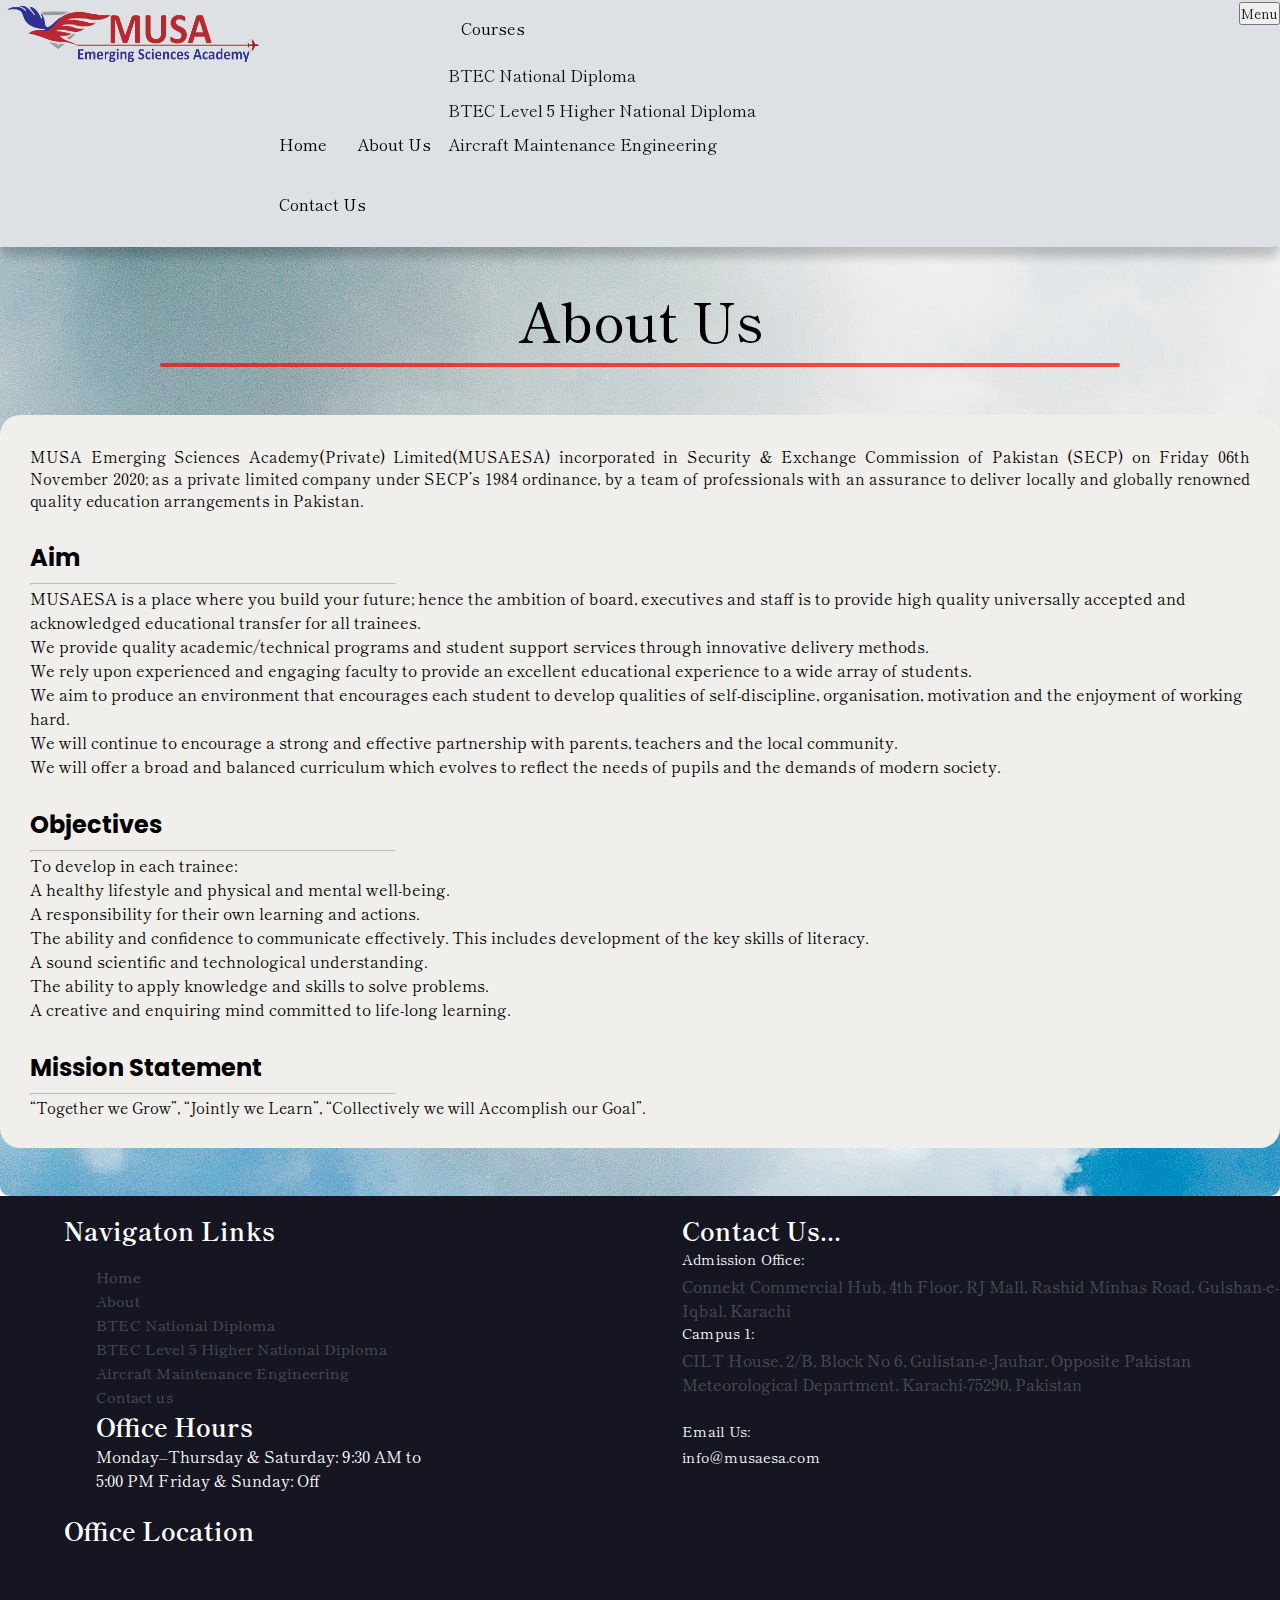
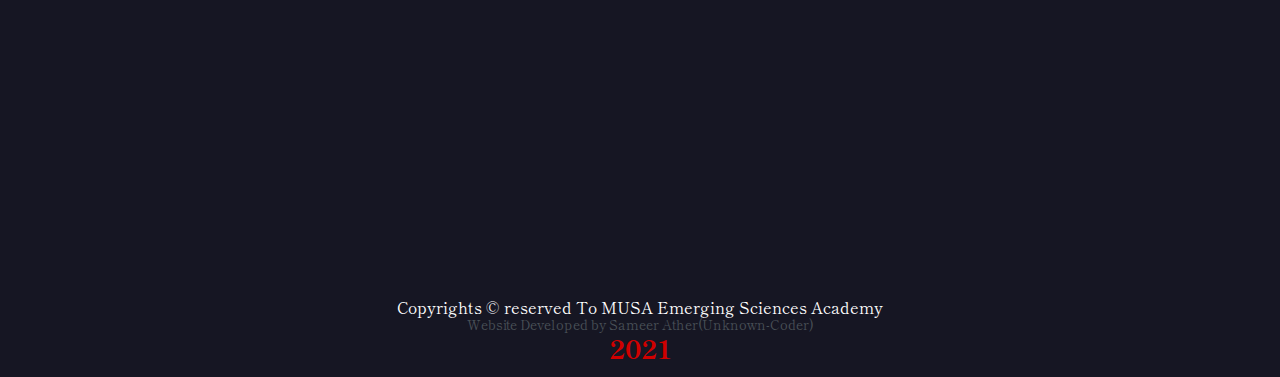
<file: about.html>
<!DOCTYPE html>
<html>
<head>
	<meta charset="utf-8">
	<title>MUSAESA | BTEC National Diploma</title>
	<!-- CSS LINK -->
	<link rel="stylesheet" href="https://cdnjs.cloudflare.com/ajax/libs/animate.css/4.1.1/animate.min.css"/>
    <link rel="stylesheet" href="https://cdnjs.cloudflare.com/ajax/libs/animate.css/4.1.1/animate.min.css"/>
    <link href="https://cdn.jsdelivr.net/npm/bootstrap@5.0.0-beta2/dist/css/bootstrap.min.css" rel="stylesheet" integrity="sha384-BmbxuPwQa2lc/FVzBcNJ7UAyJxM6wuqIj61tLrc4wSX0szH/Ev+nYRRuWlolflfl" crossorigin="anonymous">
	<script src="https://cdn.jsdelivr.net/npm/bootstrap@5.0.0-beta2/dist/js/bootstrap.bundle.min.js" integrity="sha384-b5kHyXgcpbZJO/tY9Ul7kGkf1S0CWuKcCD38l8YkeH8z8QjE0GmW1gYU5S9FOnJ0" crossorigin="anonymous"></script>
	<link rel="stylesheet" type="text/css" href="css/engineering.css">
	<!-- FONT AWESOME LINK CDN -->
	<link rel="stylesheet" href="https://pro.fontawesome.com/releases/v5.10.0/css/all.css" integrity="sha384-AYmEC3Yw5cVb3ZcuHtOA93w35dYTsvhLPVnYs9eStHfGJvOvKxVfELGroGkvsg+p" crossorigin="anonymous"/>
</head>
<body class="animate__animated animate__fadeInLeft">
	<header>
		<div class="head">
			<div class="logo-part">
				<img src="assets/WhatsApp_Image_2021-02-26_at_10.58.27_PM-removebg-preview.png" alt="logo">
			</div>
			<div class="collapse" id="navbarToggleExternalContent">
			<div class="bg-transparent p-4">
				<div class="nav-links">
				  <nav class="navbar navbar-expand-lg navbar-light bg-light">
					<div class="collapse navbar-collapse" id="navbarSupportedContent">
					  <ul class="navbar-nav mr-auto">
						<li class="nav-item active">
							<a class="nav-link" href="index.html" target="_blank">Home</a>
						</li>
						<li class="nav-item">
						  <a class="nav-link" href="about.html" target="_blank">About Us</a>
						</li>
						<li class="nav-item dropdown">
						  <a class="nav-link dropdown-toggle" href="#" id="navbarDropdown" role="button" data-toggle="dropdown" aria-haspopup="true" aria-expanded="false">
							Courses
						  </a>
						  <div class="dropdown-menu" aria-labelledby="navbarDropdown">
							<a class="dropdown-item" href="btecnationaldiploma.html" target="_blank">BTEC National Diploma</a>
							<a class="dropdown-item" href="btecnationaldiploma5.html" target="_blank">BTEC Level 5 Higher National Diploma</a>
							<a class="dropdown-item" href="AircraftMaintenance.html" target="_blank">Aircraft Maintenance Engineering</a>
						  </div>
						</li>
						<li class="nav-item">
						  <a class="nav-link" href="contactus.html">Contact Us</a>
						</li>
					  </ul>
					</div>
				  </nav>
				</div>
			</div>
			</div>
			<nav class="navbar navbar-dark bg-transparent">
			<div class="container-fluid">
				<button class="navbar-toggler" type="button" data-bs-toggle="collapse" data-bs-target="#navbarToggleExternalContent" aria-controls="navbarToggleExternalContent" aria-expanded="false" aria-label="Toggle navigation">
				<span>Menu</span>
				</button>
			</div>
			</nav>
		</div>
	</header>
    <section>
        <div class="heading">
            <h1>About Us</h1>
            <hr>
        </div>
        <div class="section section1">
			<div class="overlay-div"></div>
			<div class="container">
                <div class="card">
					<p>MUSA Emerging Sciences Academy(Private) Limited(MUSAESA) incorporated in Security & Exchange Commission of Pakistan (SECP) on Friday 06th November 2020; as a private limited company under SECP’s 1984 ordinance, by a team of professionals with an assurance to deliver locally and globally renowned quality education arrangements in Pakistan.</p>
                    <h2>Aim</h2>
					<hr>
                    <ul>
						<li>MUSAESA is a place where you build your future; hence the ambition of board, executives and staff is to provide high quality universally accepted and acknowledged educational transfer for all trainees.</li>
						<li>We provide quality academic/technical programs and student support services through innovative delivery methods.</li>
						<li>We rely upon experienced and engaging faculty to provide an excellent educational experience to a wide array of students.</li>
						<li>We aim to produce an environment that encourages each student to develop qualities of self-discipline, organisation, motivation and the enjoyment of working hard.</li>
						<li>We will continue to encourage a strong and effective partnership with parents, teachers and the local community.</li>
						<li>We will offer a broad and balanced curriculum which evolves to reflect the needs of pupils and the demands of modern society.</li>
					</ul>
                    <h2>Objectives</h2>
					<hr>
                    <ul>To develop in each trainee:
						<li>A healthy lifestyle and physical and mental well-being.</li>
						<li>A responsibility for their own learning and actions.</li>
						<li>The ability and confidence to communicate effectively. This includes development of the key skills of literacy.</li>
						<li>A sound scientific and technological understanding.</li>
						<li>The ability to apply knowledge and skills to solve problems.</li>
						<li>A creative and enquiring mind committed to life-long learning.</li></ul>
                    <h2>Mission Statement</h2>
					<hr>
                    <p>“Together we Grow”, “Jointly we Learn”, “Collectively we will Accomplish our Goal”.</p>
                </div>
            </div>
			</div>
		</div>
    </section>
    <footer>
		<div class="footer-grid">
			<div class="column1">
				<h3>Navigaton Links</h3>
				<div class="nav-links">
				<ul>
					<li><a href="home.html" target="_blank">Home</a></li>
					<li><a href="about.html" target="_blank">About</a></li>
					<li><a href="btecnationaldiploma.html" target="_blank">BTEC National Diploma</a></li>
					<li><a href="btecnationaldiploma5.html" target="_blank">BTEC Level 5 Higher National Diploma</a></li>
					<li><a href="AircraftMaintenance.html" target="_blank">Aircraft Maintenance Engineering</a></li>
					<li><a href="contactus.html" target="_blank">Contact us</a></li>
				</ul>
				<h3>Office Hours</h3>
				<p>Monday–Thursday & Saturday: 9:30 AM to<br> 5:00 PM Friday & Sunday: Off</p>
			</div>
			</div>
			<div class="column2">
				<h3>Contact Us...</h3>
				<div>
					<p>Admission Office:</p>
					<a href="https://goo.gl/maps/kojVz5duQt3kHqSd8" target="_blank">Connekt Commercial Hub, 4th Floor, RJ Mall, Rashid Minhas Road, Gulshan-e-Iqbal, Karachi</a>
					<p>Campus 1:</p>
					<a href="https://goo.gl/maps/sPVMpzR8kDWGMQJK7" target="_blank">CILT House, 2/B, Block No 6, Gulistan-e-Jauhar, Opposite Pakistan Meteorological Department, Karachi-75290, Pakistan</a><br><br>
					<p>Email Us:</p>
					<p>info@musaesa.com</p>
				</div>
			</div>
			<div class="column3">
				<h3>Office Location</h3>
				<iframe src="https://www.google.com/maps/embed?pb=!1m14!1m8!1m3!1d1809.4259948677256!2d67.1146922!3d24.9030298!3m2!1i1024!2i768!4f13.1!3m3!1m2!1s0x3eb339b315dd62cd%3A0x4814990e74e37937!2sR.%20J.%20Shopping%20Mall!5e0!3m2!1sen!2s!4v1615192204586!5m2!1sen!2s"style="border:0;" width="330" height="250" allowfullscreen="" loading="lazy"></iframe>
			</div>
		</div>
		<div class="footer-social-links">
			<a href="https://www.facebook.com/musaesaofficial/" target="_blank"><i class="fab fa-facebook"></i></a>
			<a href="https://www.youtube.com/channel/UCkGWfAx1ch8S1QNR-v6APsQ" target="_blank"><i class="fab fa-youtube yt"></i></a>
			<a href="https://webmail.musaesa.com/" target="_blank"><i class="fas fa-link"></i></a>
			<a href="https://twitter.com/musaesaofficial/" target="_blank"><i class="fab fa-twitter"></i></a>
		</div>
		<div class="copyright">
			<small><span class="c1">Copyrights &copy; reserved To MUSA Emerging Sciences Academy</span><br><span class="c2">Website Developed by Sameer Ather(Unknown-Coder)<br></span><span class="c3">2021</span></small>
		</div>
	</footer>
</body>
</html>
</file>
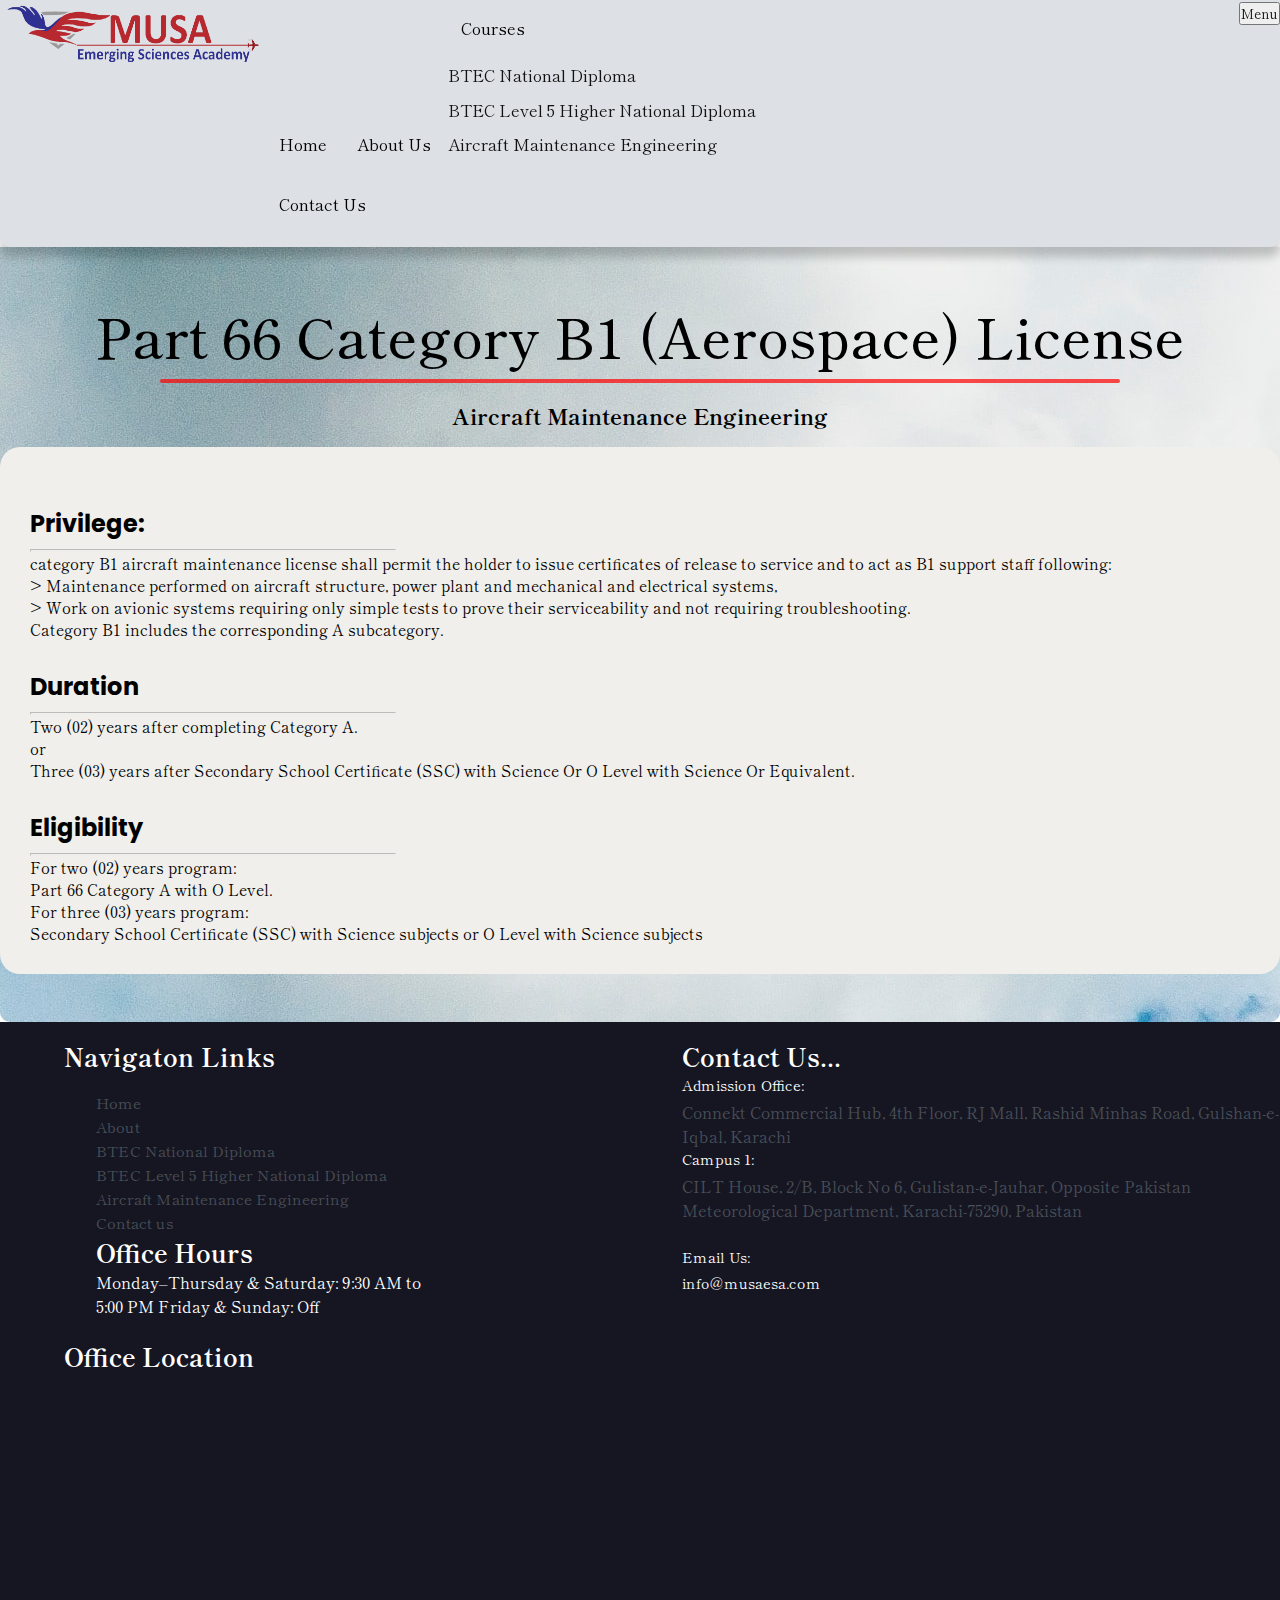
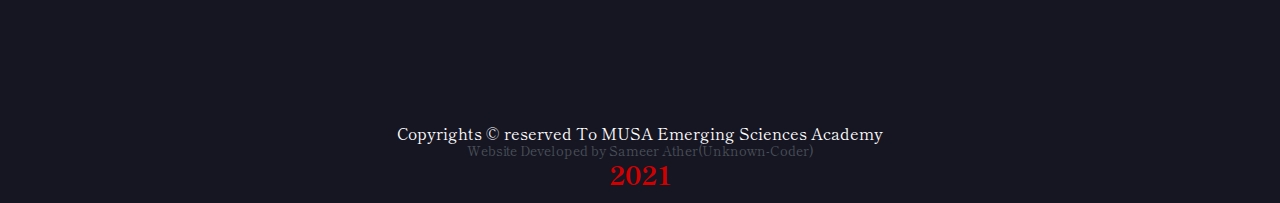
<file: aerospace.html>
<!DOCTYPE html>
<html>
<head>
	<meta charset="utf-8">
	<title>MUSAESA | BTEC National Diploma</title>
	<!-- CSS LINK -->
    <link rel="stylesheet" href="https://cdnjs.cloudflare.com/ajax/libs/animate.css/4.1.1/animate.min.css"/>
    <link href="https://cdn.jsdelivr.net/npm/bootstrap@5.0.0-beta2/dist/css/bootstrap.min.css" rel="stylesheet" integrity="sha384-BmbxuPwQa2lc/FVzBcNJ7UAyJxM6wuqIj61tLrc4wSX0szH/Ev+nYRRuWlolflfl" crossorigin="anonymous">
	<script src="https://cdn.jsdelivr.net/npm/bootstrap@5.0.0-beta2/dist/js/bootstrap.bundle.min.js" integrity="sha384-b5kHyXgcpbZJO/tY9Ul7kGkf1S0CWuKcCD38l8YkeH8z8QjE0GmW1gYU5S9FOnJ0" crossorigin="anonymous"></script>
	<link rel="stylesheet" type="text/css" href="css/engineering.css">
	<!-- FONT AWESOME LINK CDN -->
	<link rel="stylesheet" href="https://pro.fontawesome.com/releases/v5.10.0/css/all.css" integrity="sha384-AYmEC3Yw5cVb3ZcuHtOA93w35dYTsvhLPVnYs9eStHfGJvOvKxVfELGroGkvsg+p" crossorigin="anonymous"/>
</head>
<body class="animate__animated animate__fadeInLeft">
    <header>
		<div class="head">
			<div class="logo-part">
				<img src="assets/WhatsApp_Image_2021-02-26_at_10.58.27_PM-removebg-preview.png" alt="logo">
			</div>
			<div class="collapse" id="navbarToggleExternalContent">
			<div class="bg-transparent p-4">
				<div class="nav-links">
				  <nav class="navbar navbar-expand-lg navbar-light bg-light">
					<div class="collapse navbar-collapse" id="navbarSupportedContent">
					  <ul class="navbar-nav mr-auto">
						<li class="nav-item active">
							<a class="nav-link" href="index.html" target="_blank">Home</a>
						</li>
						<li class="nav-item">
						  <a class="nav-link" href="about.html" target="_blank">About Us</a>
						</li>
						<li class="nav-item dropdown">
						  <a class="nav-link dropdown-toggle" href="#" id="navbarDropdown" role="button" data-toggle="dropdown" aria-haspopup="true" aria-expanded="false">
							Courses
						  </a>
						  <div class="dropdown-menu" aria-labelledby="navbarDropdown">
							<a class="dropdown-item" href="btecnationaldiploma.html" target="_blank">BTEC National Diploma</a>
							<a class="dropdown-item" href="btecnationaldiploma5.html" target="_blank">BTEC Level 5 Higher National Diploma</a>
							<a class="dropdown-item" href="AircraftMaintenance.html" target="_blank">Aircraft Maintenance Engineering</a>
						  </div>
						</li>
						<li class="nav-item">
						  <a class="nav-link" href="contactus.html">Contact Us</a>
						</li>
					  </ul>
					</div>
				  </nav>
				</div>
			</div>
			</div>
			<nav class="navbar navbar-dark bg-transparent">
			<div class="container-fluid">
				<button class="navbar-toggler" type="button" data-bs-toggle="collapse" data-bs-target="#navbarToggleExternalContent" aria-controls="navbarToggleExternalContent" aria-expanded="false" aria-label="Toggle navigation">
				<span>Menu</span>
				</button>
			</div>
			</nav>
		</div>
	</header>
    <section>
        <div class="container">
            <div class="heading">
                <h1>Part 66 Category B1 (Aerospace) License</h1>
                <hr>
                <h3>Aircraft Maintenance Engineering</h3>
            </div>
            <div class="card">
                <h2>Privilege:</h2>
				<hr>
                <p>category B1 aircraft maintenance license shall permit the holder to issue certificates of release to service and to act as B1 support staff following:<br>
                    > Maintenance performed on aircraft structure, power plant and mechanical and electrical systems,<br>
                    > Work on avionic systems requiring only simple tests to prove their serviceability and not requiring troubleshooting.<br>
                    Category B1 includes the corresponding A subcategory.</p>
                <h2>Duration</h2>
				<hr>
                <p>Two (02) years after completing Category A.<br> or <br>Three (03) years after Secondary School Certificate (SSC) with Science Or O Level with Science Or Equivalent.</p>	
                <h2>Eligibility</h2>
				<hr>
                <p>For two (02) years program:<br>
                    Part 66 Category A with O Level.<br>
                    For three (03) years program:<br>
                    Secondary School Certificate (SSC) with Science subjects or O Level with Science subjects</p>
            </div>
        </div>
    </section>
    <footer>
		<div class="footer-grid">
			<div class="column1">
				<h3>Navigaton Links</h3>
				<div class="nav-links">
				<ul>
					<li><a href="home.html" target="_blank">Home</a></li>
					<li><a href="about.html" target="_blank">About</a></li>
					<li><a href="btecnationaldiploma.html" target="_blank">BTEC National Diploma</a></li>
					<li><a href="btecnationaldiploma5.html" target="_blank">BTEC Level 5 Higher National Diploma</a></li>
					<li><a href="AircraftMaintenance.html" target="_blank">Aircraft Maintenance Engineering</a></li>
					<li><a href="contactus.html" target="_blank">Contact us</a></li>
				</ul>
				<h3>Office Hours</h3>
				<p>Monday–Thursday & Saturday: 9:30 AM to<br> 5:00 PM Friday & Sunday: Off</p>
			</div>
			</div>
			<div class="column2">
				<h3>Contact Us...</h3>
				<div>
					<p>Admission Office:</p>
					<a href="https://goo.gl/maps/kojVz5duQt3kHqSd8" target="_blank">Connekt Commercial Hub, 4th Floor, RJ Mall, Rashid Minhas Road, Gulshan-e-Iqbal, Karachi</a>
					<p>Campus 1:</p>
					<a href="https://goo.gl/maps/sPVMpzR8kDWGMQJK7" target="_blank">CILT House, 2/B, Block No 6, Gulistan-e-Jauhar, Opposite Pakistan Meteorological Department, Karachi-75290, Pakistan</a><br><br>
					<p>Email Us:</p>
					<p>info@musaesa.com</p>
				</div>
			</div>
			<div class="column3">
				<h3>Office Location</h3>
				<iframe src="https://www.google.com/maps/embed?pb=!1m14!1m8!1m3!1d1809.4259948677256!2d67.1146922!3d24.9030298!3m2!1i1024!2i768!4f13.1!3m3!1m2!1s0x3eb339b315dd62cd%3A0x4814990e74e37937!2sR.%20J.%20Shopping%20Mall!5e0!3m2!1sen!2s!4v1615192204586!5m2!1sen!2s"style="border:0;" width="330" height="250" allowfullscreen="" loading="lazy"></iframe>
			</div>
		</div>
		<div class="footer-social-links">
			<a href="https://www.facebook.com/musaesaofficial/" target="_blank"><i class="fab fa-facebook"></i></a>
			<a href="https://www.youtube.com/channel/UCkGWfAx1ch8S1QNR-v6APsQ" target="_blank"><i class="fab fa-youtube yt"></i></a>
			<a href="https://webmail.musaesa.com/" target="_blank"><i class="fas fa-link"></i></a>
			<a href="https://twitter.com/musaesaofficial/" target="_blank"><i class="fab fa-twitter"></i></a>
		</div>
		<div class="copyright">
			<small><span class="c1">Copyrights &copy; reserved To MUSA Emerging Sciences Academy</span><br><span class="c2">Website Developed by Sameer Ather(Unknown-Coder)<br></span><span class="c3">2021</span></small>
		</div>
	</footer>
</body>
</html>
</file>
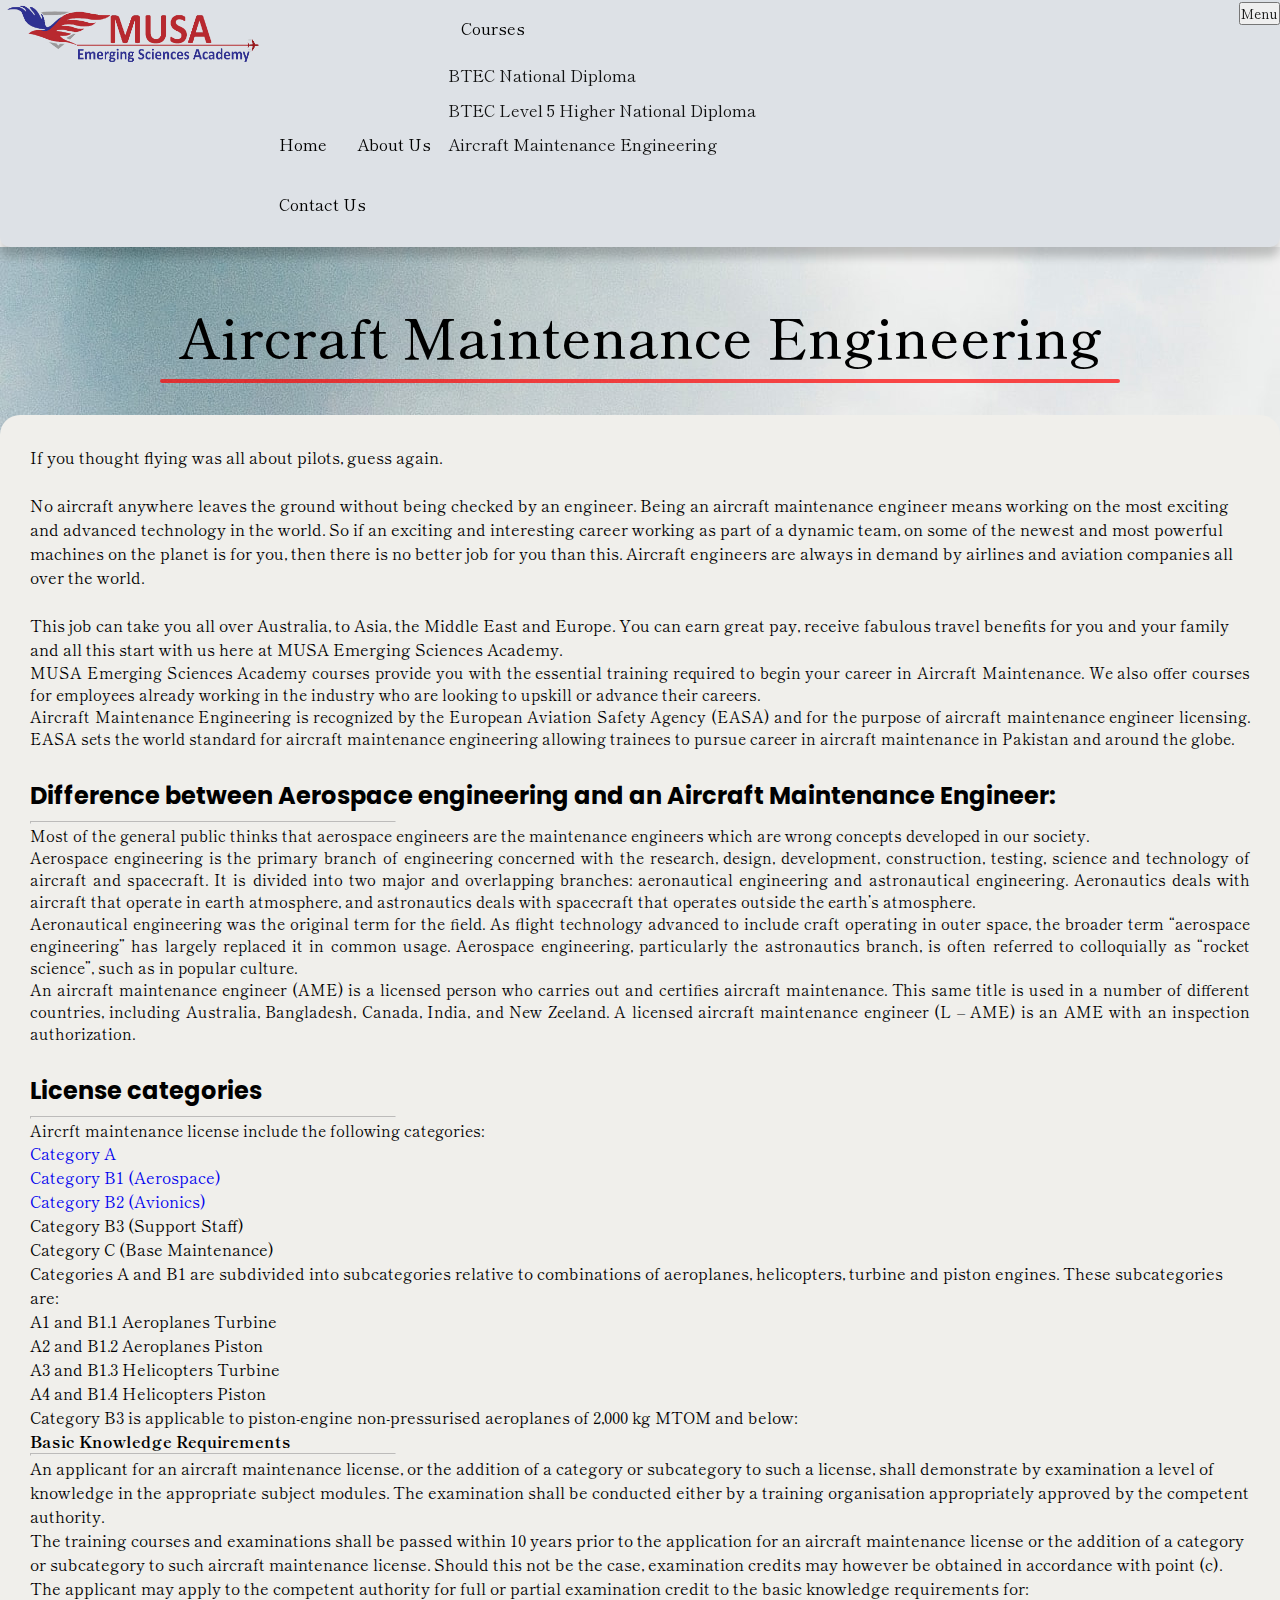
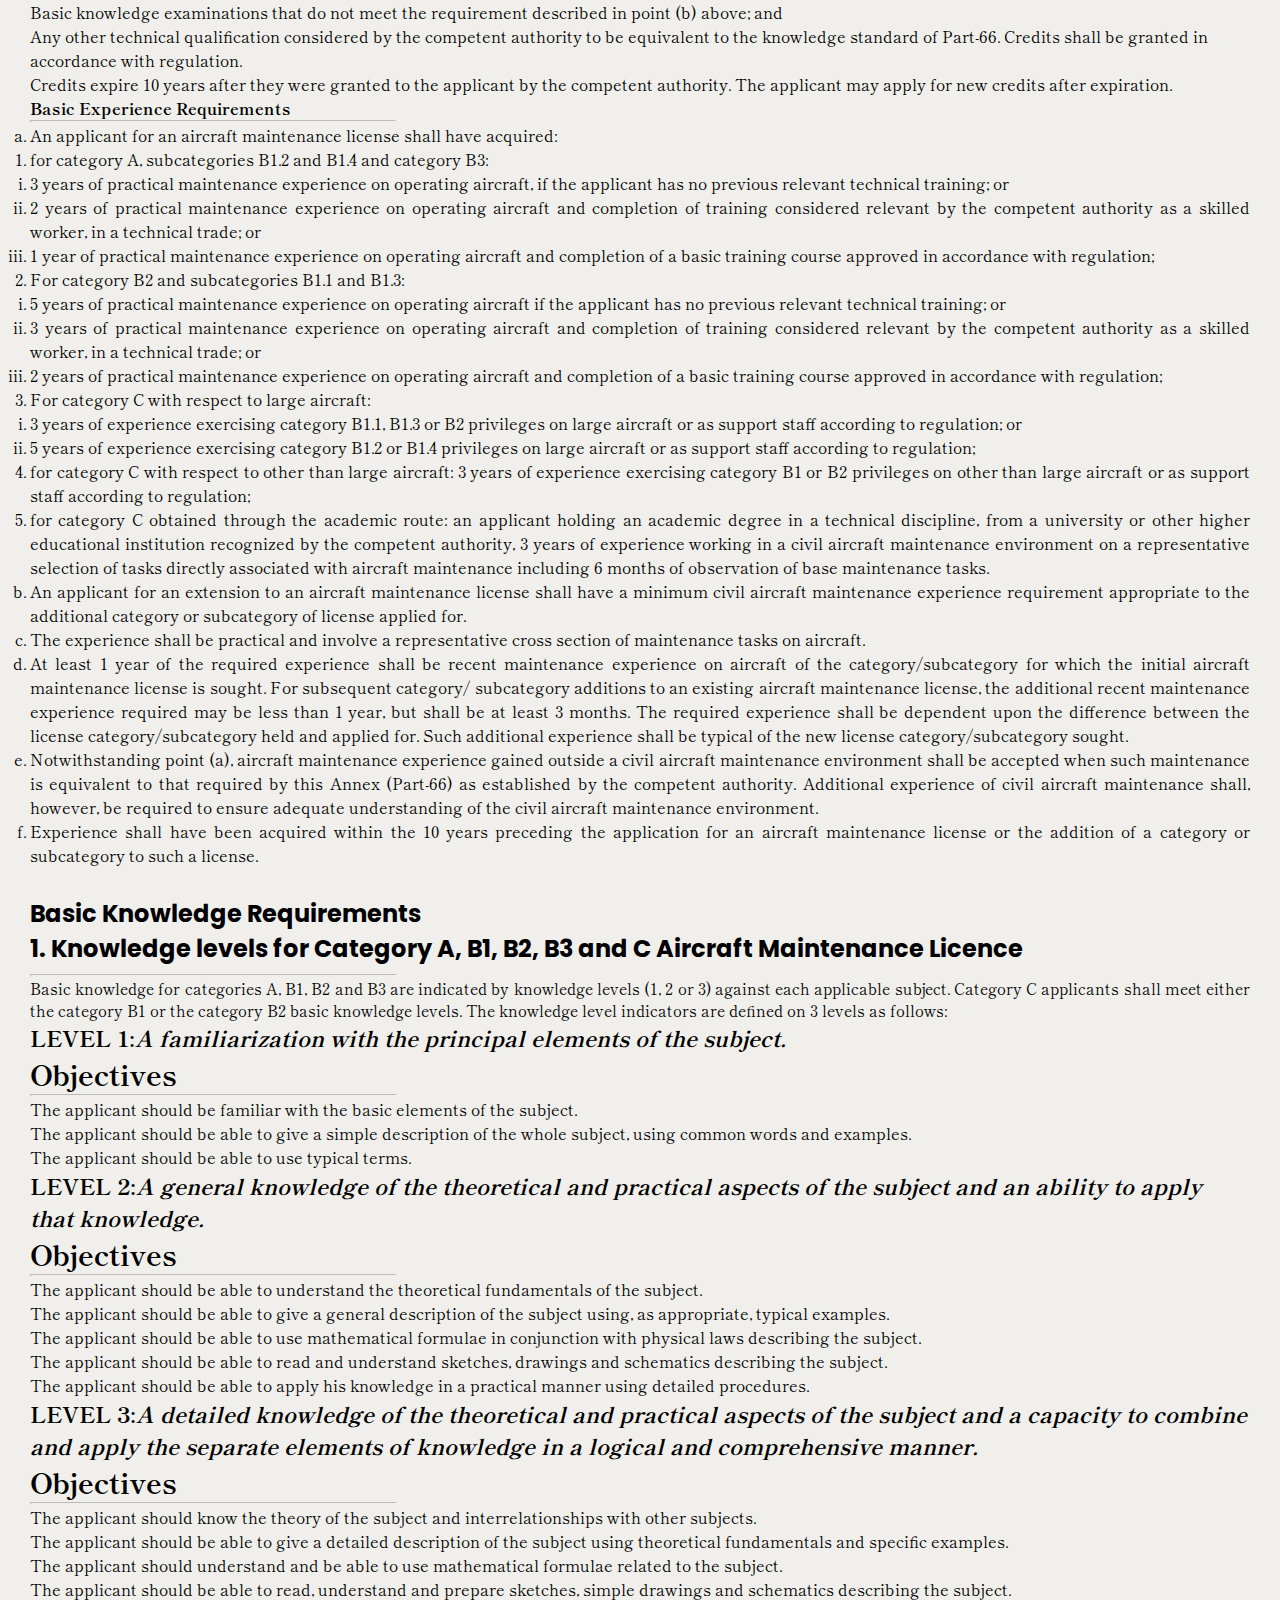
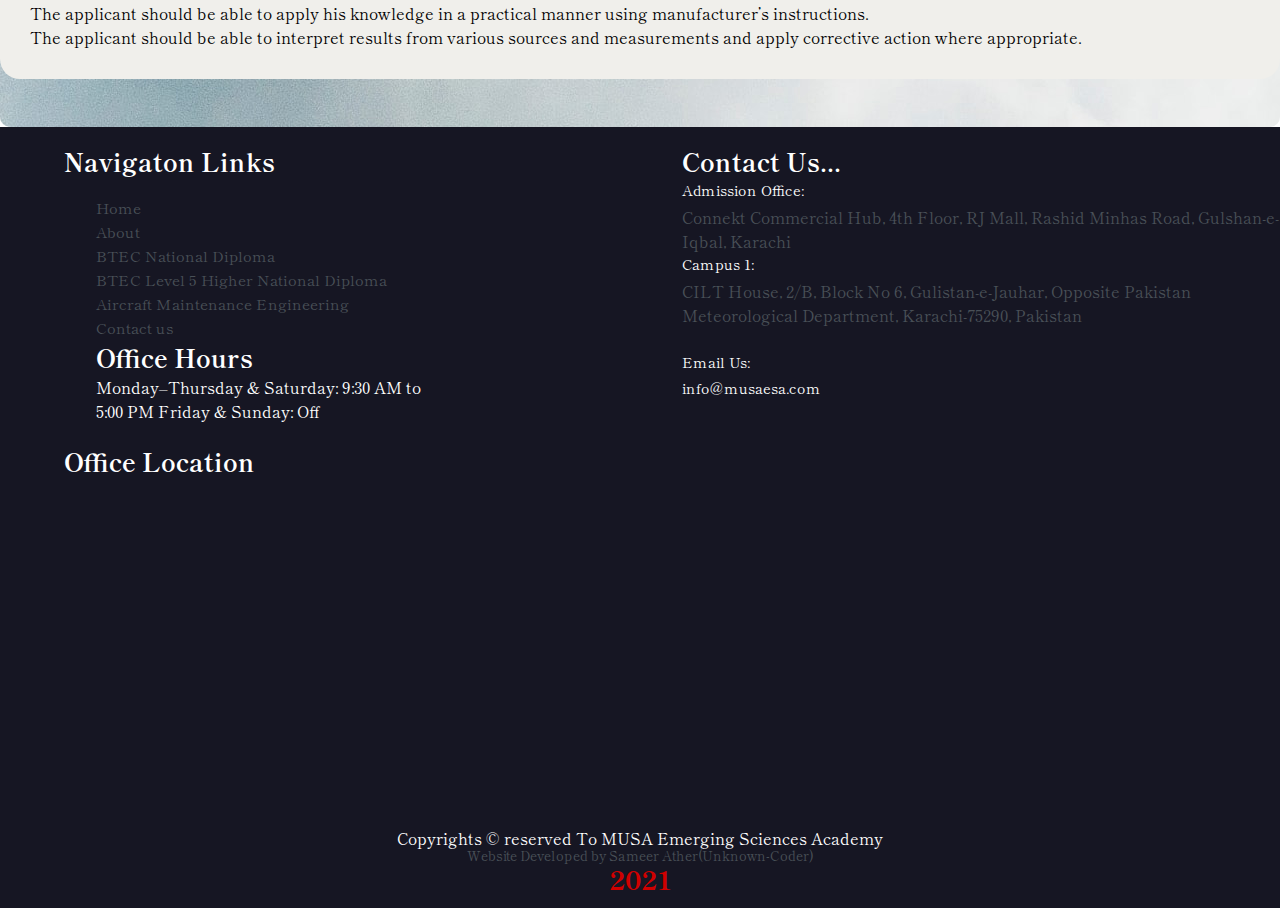
<file: AircraftMaintenance.html>
<!DOCTYPE html>
<html>
<head>
  <meta charset="utf-8">
  <title>MUSAESA | BTEC National Diploma</title>
  <!-- CSS LINK -->
  <link rel="stylesheet" href="https://cdnjs.cloudflare.com/ajax/libs/animate.css/4.1.1/animate.min.css"/>
  <link rel="stylesheet" href="https://cdnjs.cloudflare.com/ajax/libs/animate.css/4.1.1/animate.min.css"/>
  <link href="https://cdn.jsdelivr.net/npm/bootstrap@5.0.0-beta2/dist/css/bootstrap.min.css" rel="stylesheet" integrity="sha384-BmbxuPwQa2lc/FVzBcNJ7UAyJxM6wuqIj61tLrc4wSX0szH/Ev+nYRRuWlolflfl" crossorigin="anonymous">
  <script src="https://cdn.jsdelivr.net/npm/bootstrap@5.0.0-beta2/dist/js/bootstrap.bundle.min.js" integrity="sha384-b5kHyXgcpbZJO/tY9Ul7kGkf1S0CWuKcCD38l8YkeH8z8QjE0GmW1gYU5S9FOnJ0" crossorigin="anonymous"></script>
  <link rel="stylesheet" type="text/css" href="css/engineering.css">
  <!-- FONT AWESOME LINK CDN -->
  <link rel="stylesheet" href="https://pro.fontawesome.com/releases/v5.10.0/css/all.css" integrity="sha384-AYmEC3Yw5cVb3ZcuHtOA93w35dYTsvhLPVnYs9eStHfGJvOvKxVfELGroGkvsg+p" crossorigin="anonymous"/>
</head>
<body class="animate__animated animate__fadeInLeft">
  <header>
    <div class="head">
      <div class="logo-part">
        <img src="assets/WhatsApp_Image_2021-02-26_at_10.58.27_PM-removebg-preview.png" alt="logo">
      </div>
      <div class="collapse" id="navbarToggleExternalContent">
      <div class="bg-transparent p-4">
        <div class="nav-links">
          <nav class="navbar navbar-expand-lg navbar-light bg-light">
          <div class="collapse navbar-collapse" id="navbarSupportedContent">
            <ul class="navbar-nav mr-auto">
            <li class="nav-item active">
              <a class="nav-link" href="index.html" target="_blank">Home</a>
            </li>
            <li class="nav-item">
              <a class="nav-link" href="about.html" target="_blank">About Us</a>
            </li>
            <li class="nav-item dropdown">
              <a class="nav-link dropdown-toggle" href="#" id="navbarDropdown" role="button" data-toggle="dropdown" aria-haspopup="true" aria-expanded="false">
              Courses
              </a>
              <div class="dropdown-menu" aria-labelledby="navbarDropdown">
              <a class="dropdown-item" href="btecnationaldiploma.html" target="_blank">BTEC National Diploma</a>
              <a class="dropdown-item" href="btecnationaldiploma5.html" target="_blank">BTEC Level 5 Higher National Diploma</a>
              <a class="dropdown-item" href="AircraftMaintenance.html" target="_blank">Aircraft Maintenance Engineering</a>
              </div>
            </li>
            <li class="nav-item">
              <a class="nav-link" href="contactus.html">Contact Us</a>
            </li>
            </ul>
          </div>
          </nav>
        </div>
      </div>
      </div>
      <nav class="navbar navbar-dark bg-transparent">
      <div class="container-fluid">
        <button class="navbar-toggler" type="button" data-bs-toggle="collapse" data-bs-target="#navbarToggleExternalContent" aria-controls="navbarToggleExternalContent" aria-expanded="false" aria-label="Toggle navigation">
        <span>Menu</span>
        </button>
      </div>
      </nav>
    </div>
  </header>
    <section>
            <div class="container">
                <div class="heading">
                    <h1>Aircraft Maintenance Engineering</h1>
                    <hr>
                </div>
                <div class="card">
      
                        If you thought flying was all about pilots, guess again.<br><br>
                        No aircraft anywhere leaves the ground without being checked by an engineer. Being an aircraft maintenance engineer means working on the most exciting and advanced technology in the world. So if an exciting and interesting career working as part of a dynamic team, on some of the newest and most powerful machines on the planet is for you, then there is no better job for you than this. Aircraft engineers are always in demand by airlines and aviation companies all over the world.<br><br>
                        This job can take you all over Australia, to Asia, the Middle East and Europe. You can earn great pay, receive fabulous travel benefits for you and your family and all this start with us here at MUSA Emerging Sciences Academy.
                    <p>MUSA Emerging Sciences Academy courses provide you with the essential training required to begin your career in Aircraft Maintenance. We also offer courses for employees already working in the industry who are looking to upskill or advance their careers.</p>
                    <p>Aircraft Maintenance Engineering is recognized by the European Aviation Safety Agency (EASA) and for the purpose of aircraft maintenance engineer licensing. EASA sets the world standard for aircraft maintenance engineering allowing trainees to pursue career in aircraft maintenance in Pakistan and around the globe.</p>
                    <h2>Difference between Aerospace engineering and an Aircraft Maintenance Engineer:</h2>
                    <hr>
                    <p>Most of the general public thinks that aerospace engineers are the maintenance engineers which are wrong concepts developed in our society.</p>
                    <p>Aerospace engineering is the primary branch of engineering concerned with the research, design, development, construction, testing, science and technology of aircraft and spacecraft. It is divided into two major and overlapping branches: aeronautical engineering and astronautical engineering. Aeronautics deals with aircraft that operate in earth atmosphere, and astronautics deals with spacecraft that operates outside the earth’s atmosphere.</p>
                    <p>Aeronautical engineering was the original term for the field. As flight technology advanced to include craft operating in outer space, the broader term “aerospace engineering” has largely replaced it in common usage. Aerospace engineering, particularly the astronautics branch, is often referred to colloquially as “rocket science”, such as in popular culture.</p>
                    <p>An aircraft maintenance engineer (AME) is a licensed person who carries out and certifies aircraft maintenance. This same title is used in a number of different countries, including Australia, Bangladesh, Canada, India, and New Zeeland. A licensed aircraft maintenance engineer (L – AME) is an AME with an inspection authorization.</p>
                    <h2>License categories</h2>
                    <hr>
                    <p>Aircrft maintenance license include the following categories:</p>
                    <ul>
                        <li><a href="categorya.html" target="_blank">Category A</a></li>
                        <li><a href="aerospace.html" target="_blank">Category B1 (Aerospace)</a></li>
                        <li><a href="avionics.html" target="_blank">Category B2 (Avionics)</a></li>
                        <li>Category B3 (Support Staff)</li>
                        <li>Category C (Base Maintenance)</li>
                        <ul>Categories A and B1 are subdivided into subcategories relative to combinations of aeroplanes, helicopters, turbine and piston engines. These subcategories are:
                            <li>A1 and B1.1 Aeroplanes Turbine</li>
                            <li>A2 and B1.2 Aeroplanes Piston</li>
                            <li>A3 and B1.3 Helicopters Turbine</li>
                            <li>A4 and B1.4 Helicopters Piston</li>
                            <li>Category B3 is applicable to piston-engine non-pressurised aeroplanes of 2,000 kg MTOM and below:</li>
                        </ul>
                    </ul>
                    <h4>Basic Knowledge Requirements</h4>
                    <hr>
                    <ul>
                        <li>An applicant for an aircraft maintenance license, or the addition of a category or subcategory to such a license, shall demonstrate by examination a level of knowledge in the appropriate subject modules. The examination shall be conducted either by a training organisation appropriately approved by the competent authority.</li>
                        <li>The training courses and examinations shall be passed within 10 years prior to the application for an aircraft maintenance license or the addition of a category or subcategory to such aircraft maintenance license. Should this not be the case, examination credits may however be obtained in accordance with point (c).</li>
                        <ul>The applicant may apply to the competent authority for full or partial examination credit to the basic knowledge requirements for:
                            <li>Basic knowledge examinations that do not meet the requirement described in point (b) above; and</li>
                            <li>Any other technical qualification considered by the competent authority to be equivalent to the knowledge standard of Part-66. Credits shall be granted in accordance with regulation.</li>
                            <li>Credits expire 10 years after they were granted to the applicant by the competent authority. The applicant may apply for new credits after expiration.</li>
                        </ul>
                    </ul> 
                    <h4>Basic Experience Requirements</h4>
                    <hr>
                    <p>
                      <ol type="a">
                        <li>An applicant for an aircraft maintenance license shall have acquired:</li>
                          <ol type="1">
                            <li>for category A, subcategories B1.2 and B1.4 and category B3:</li>
                            <ol type="i">
                              <li>3 years of practical maintenance experience on operating aircraft, if the applicant has no previous relevant technical training; or</li>
                              <li>2 years of practical maintenance experience on operating aircraft and completion of training considered relevant by the competent authority as a skilled worker, in a technical trade; or</li>
                              <li>1 year of practical maintenance experience on operating aircraft and completion of a basic training course approved in accordance with regulation;</li>
                            </ol>
                            <li>For category B2 and subcategories B1.1 and B1.3:</li>
                            <ol type="i">
                              <li>5 years of practical maintenance experience on operating aircraft if the applicant has no previous relevant technical training; or</li>
                              <li>3 years of practical maintenance experience on operating aircraft and completion of training considered relevant by the competent authority as a skilled worker, in a technical trade; or</li>
                              <li>2 years of practical maintenance experience on operating aircraft and completion of a basic training course approved in accordance with regulation;</li>
                            </ol>
                            <li>For category C with respect to large aircraft:</li>
                            <ol type="i">
                              <li>3 years of experience exercising category B1.1, B1.3 or B2 privileges on large aircraft or as support staff according to regulation; or</li>
                              <li>5 years of experience exercising category B1.2 or B1.4 privileges on large aircraft or as support staff according to regulation;</li>
                            </ol>
                            <li>for category C with respect to other than large aircraft: 3 years of experience exercising category B1 or B2 privileges on other than large aircraft or as support staff according to regulation;</li>
                            <li>for category C obtained through the academic route: an applicant holding an academic degree in a technical discipline, from a university or other higher educational institution recognized by the competent 
                              authority, 3 years of experience working in a civil aircraft maintenance environment on a representative selection of tasks directly associated with aircraft maintenance including 6 months of observation of base maintenance tasks.</li>
                          </ol> 
                        <li>An applicant for an extension to an aircraft maintenance license shall have a minimum civil aircraft maintenance experience requirement appropriate to the additional category or subcategory of license applied for.</li>
                        <li>The experience shall be practical and involve a representative cross section of maintenance tasks on aircraft.</li>
                        <li>At least 1 year of the required experience shall be recent maintenance experience on aircraft of the category/subcategory for which the initial aircraft maintenance license is sought. For subsequent category/ subcategory additions to an existing aircraft maintenance license, the additional recent maintenance experience required may be less than 1 year, but shall be at least 3 months.
                           The required experience shall be dependent upon the difference between the license category/subcategory held and applied for. Such additional experience shall be typical of the new license category/subcategory sought.</li>
                        <li>Notwithstanding point (a), aircraft maintenance experience gained outside a civil aircraft maintenance environment shall be accepted when such maintenance is equivalent to that required by this Annex (Part-66) as established by the competent authority. Additional experience of civil aircraft maintenance shall,
                           however, be required to ensure adequate understanding of the civil aircraft maintenance environment.</li>
                        <li>Experience shall have been acquired within the 10 years preceding the application for an aircraft maintenance license or the addition of a category or subcategory to such a license.</li>
                      </ol>
                    </p>
                    <h2>Basic Knowledge Requirements<br>1. Knowledge levels for Category A, B1, B2, B3 and C Aircraft Maintenance Licence</h2>
                    <hr>
                    <p>Basic knowledge for categories A, B1, B2 and B3 are indicated by knowledge levels (1, 2 or 3) against each applicable subject. Category C applicants shall meet either the category B1 or the category B2 basic knowledge levels. The knowledge level indicators are defined on 3 levels as follows:</p>
                    <h3>LEVEL 1:<em>A familiarization with the principal elements of the subject.</em></h3>
                    <h3 style="margin: 0; font-size:1.8em">Objectives</h3>
                    <hr>
                    <ul>
                      <li> The applicant should be familiar with the basic elements of the subject.</li>
                      <li>The applicant should be able to give a simple description of the whole subject, using common words and examples.</li>
                      <li>The applicant should be able to use typical terms.</li>
                    </ul>
                    <h3>LEVEL 2:<em>A general knowledge of the theoretical and practical aspects of the subject and an ability to apply that knowledge.</em></h3>
                    <h3 style="margin: 0; font-size:1.8em">Objectives</h3>
                    <hr>
                    <ul>
                      <li>The applicant should be able to understand the theoretical fundamentals of the subject.</li>
                      <li>The applicant should be able to give a general description of the subject using, as appropriate, typical examples.</li>
                      <li>The applicant should be able to use mathematical formulae in conjunction with physical laws describing the subject.</li>
                      <li>The applicant should be able to read and understand sketches, drawings and schematics describing the subject.</li>
                      <li>The applicant should be able to apply his knowledge in a practical manner using detailed procedures.</li>
                    </ul>
                    <h3>LEVEL 3:<em>A detailed knowledge of the theoretical and practical aspects of the subject and a capacity to combine and apply the separate elements of knowledge in a logical and comprehensive manner.</em></h3>
                    <h3 style="margin: 0; font-size:1.8em">Objectives</h3>
                    <hr>
                    <ul>
                      <li>The applicant should know the theory of the subject and interrelationships with other subjects.</li>
                      <li>The applicant should be able to give a detailed description of the subject using theoretical fundamentals and specific examples.</li>
                      <li>The applicant should understand and be able to use mathematical formulae related to the subject.</li>
                      <li>The applicant should be able to read, understand and prepare sketches, simple drawings and schematics describing the subject.</li>
                      <li>The applicant should be able to apply his knowledge in a practical manner using manufacturer’s instructions.</li>
                      <li>The applicant should be able to interpret results from various sources and measurements and apply corrective action where appropriate.</li>
                    </ul>
                </div>
            </div>
    </section>
    <footer>
      <div class="footer-grid">
        <div class="column1">
          <h3>Navigaton Links</h3>
          <div class="nav-links">
          <ul>
            <li><a href="home.html" target="_blank">Home</a></li>
            <li><a href="about.html" target="_blank">About</a></li>
            <li><a href="btecnationaldiploma.html" target="_blank">BTEC National Diploma</a></li>
            <li><a href="btecnationaldiploma5.html" target="_blank">BTEC Level 5 Higher National Diploma</a></li>
            <li><a href="AircraftMaintenance.html" target="_blank">Aircraft Maintenance Engineering</a></li>
            <li><a href="contactus.html" target="_blank">Contact us</a></li>
          </ul>
          <h3>Office Hours</h3>
          <p>Monday–Thursday & Saturday: 9:30 AM to<br> 5:00 PM Friday & Sunday: Off</p>
        </div>
        </div>
        <div class="column2">
          <h3>Contact Us...</h3>
          <div>
            <p>Admission Office:</p>
            <a href="https://goo.gl/maps/kojVz5duQt3kHqSd8" target="_blank">Connekt Commercial Hub, 4th Floor, RJ Mall, Rashid Minhas Road, Gulshan-e-Iqbal, Karachi</a>
            <p>Campus 1:</p>
            <a href="https://goo.gl/maps/sPVMpzR8kDWGMQJK7" target="_blank">CILT House, 2/B, Block No 6, Gulistan-e-Jauhar, Opposite Pakistan Meteorological Department, Karachi-75290, Pakistan</a><br><br>
            <p>Email Us:</p>
            <p>info@musaesa.com</p>
          </div>
        </div>
        <div class="column3">
          <h3>Office Location</h3>
          <iframe src="https://www.google.com/maps/embed?pb=!1m14!1m8!1m3!1d1809.4259948677256!2d67.1146922!3d24.9030298!3m2!1i1024!2i768!4f13.1!3m3!1m2!1s0x3eb339b315dd62cd%3A0x4814990e74e37937!2sR.%20J.%20Shopping%20Mall!5e0!3m2!1sen!2s!4v1615192204586!5m2!1sen!2s"style="border:0;" width="330" height="250" allowfullscreen="" loading="lazy"></iframe>
        </div>
      </div>
      <div class="footer-social-links">
        <a href="https://www.facebook.com/musaesaofficial/" target="_blank"><i class="fab fa-facebook"></i></a>
      <a href="https://www.youtube.com/channel/UCkGWfAx1ch8S1QNR-v6APsQ" target="_blank"><i class="fab fa-youtube yt"></i></a>
      <a href="https://webmail.musaesa.com/" target="_blank"><i class="fas fa-link"></i></a>
      <a href="https://twitter.com/musaesaofficial/" target="_blank"><i class="fab fa-twitter"></i></a>
      </div>
      <div class="copyright">
        <small><span class="c1">Copyrights &copy; reserved To MUSA Emerging Sciences Academy</span><br><span class="c2">Website Developed by Sameer Ather(Unknown-Coder)<br></span><span class="c3">2021</span></small>
      </div>
    </footer>
</body>
</html>
</file>
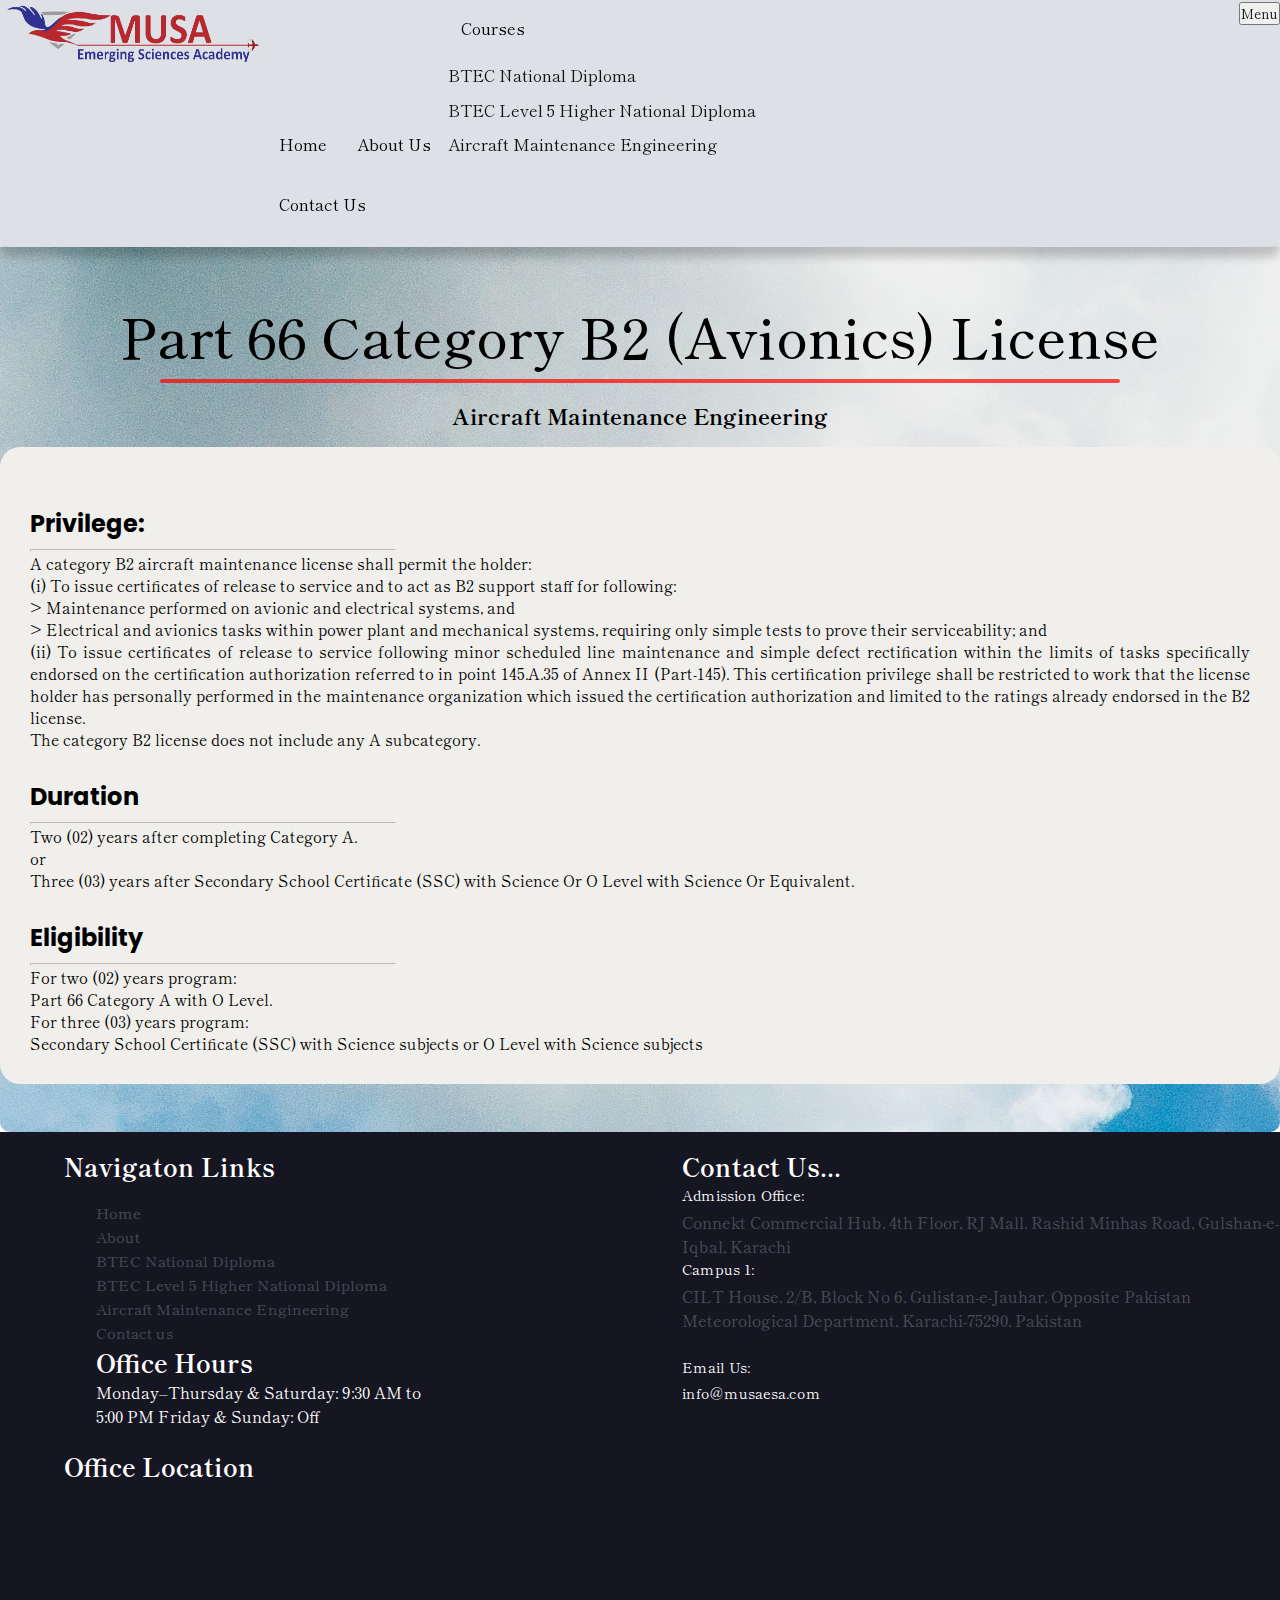
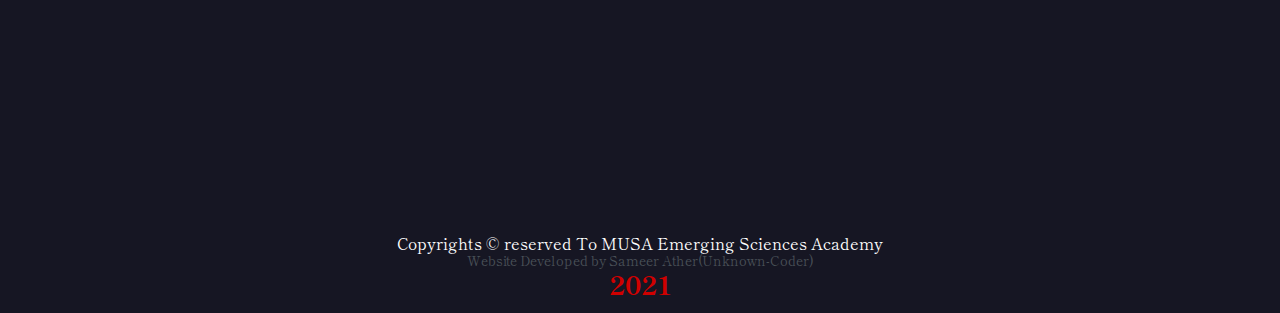
<file: avionics.html>
<!DOCTYPE html>
<html>
<head>
	<meta charset="utf-8">
	<title>MUSAESA | BTEC National Diploma</title>
	<!-- CSS LINK -->
    <link rel="stylesheet" href="https://cdnjs.cloudflare.com/ajax/libs/animate.css/4.1.1/animate.min.css"/>
    <link href="https://cdn.jsdelivr.net/npm/bootstrap@5.0.0-beta2/dist/css/bootstrap.min.css" rel="stylesheet" integrity="sha384-BmbxuPwQa2lc/FVzBcNJ7UAyJxM6wuqIj61tLrc4wSX0szH/Ev+nYRRuWlolflfl" crossorigin="anonymous">
	<script src="https://cdn.jsdelivr.net/npm/bootstrap@5.0.0-beta2/dist/js/bootstrap.bundle.min.js" integrity="sha384-b5kHyXgcpbZJO/tY9Ul7kGkf1S0CWuKcCD38l8YkeH8z8QjE0GmW1gYU5S9FOnJ0" crossorigin="anonymous"></script>
	<link rel="stylesheet" type="text/css" href="css/engineering.css">
	<!-- FONT AWESOME LINK CDN -->
	<link rel="stylesheet" href="https://pro.fontawesome.com/releases/v5.10.0/css/all.css" integrity="sha384-AYmEC3Yw5cVb3ZcuHtOA93w35dYTsvhLPVnYs9eStHfGJvOvKxVfELGroGkvsg+p" crossorigin="anonymous"/>
</head>
<body class="animate__animated animate__fadeInLeft">
    <header>
		<div class="head">
			<div class="logo-part">
				<img src="assets/WhatsApp_Image_2021-02-26_at_10.58.27_PM-removebg-preview.png" alt="logo">
			</div>
			<div class="collapse" id="navbarToggleExternalContent">
			<div class="bg-transparent p-4">
				<div class="nav-links">
				  <nav class="navbar navbar-expand-lg navbar-light bg-light">
					<div class="collapse navbar-collapse" id="navbarSupportedContent">
					  <ul class="navbar-nav mr-auto">
						<li class="nav-item active">
							<a class="nav-link" href="index.html" target="_blank">Home</a>
						</li>
						<li class="nav-item">
						  <a class="nav-link" href="about.html" target="_blank">About Us</a>
						</li>
						<li class="nav-item dropdown">
						  <a class="nav-link dropdown-toggle" href="#" id="navbarDropdown" role="button" data-toggle="dropdown" aria-haspopup="true" aria-expanded="false">
							Courses
						  </a>
						  <div class="dropdown-menu" aria-labelledby="navbarDropdown">
							<a class="dropdown-item" href="btecnationaldiploma.html" target="_blank">BTEC National Diploma</a>
							<a class="dropdown-item" href="btecnationaldiploma5.html" target="_blank">BTEC Level 5 Higher National Diploma</a>
							<a class="dropdown-item" href="AircraftMaintenance.html" target="_blank">Aircraft Maintenance Engineering</a>
						  </div>
						</li>
						<li class="nav-item">
						  <a class="nav-link" href="contactus.html">Contact Us</a>
						</li>
					  </ul>
					</div>
				  </nav>
				</div>
			</div>
			</div>
			<nav class="navbar navbar-dark bg-transparent">
			<div class="container-fluid">
				<button class="navbar-toggler" type="button" data-bs-toggle="collapse" data-bs-target="#navbarToggleExternalContent" aria-controls="navbarToggleExternalContent" aria-expanded="false" aria-label="Toggle navigation">
				<span>Menu</span>
				</button>
			</div>
			</nav>
		</div>
	</header>
    <section>
        <div class="container">
            <div class="heading">
                <h1>Part 66 Category B2 (Avionics) License</h1>
                <hr>
                <h3>Aircraft Maintenance Engineering</h3>
            </div>
            <div class="card">
                <h2>Privilege:</h2>
				<hr>
                <p>A category B2 aircraft maintenance license shall permit the holder:<br>
                    (i) To issue certificates of release to service and to act as B2 support staff for following:<br>
                    > Maintenance performed on avionic and electrical systems, and<br>
                    > Electrical and avionics tasks within power plant and mechanical systems, requiring only simple tests to prove their serviceability; and<br>
                    (ii) To issue certificates of release to service following minor scheduled line maintenance and simple defect rectification within the limits of tasks specifically endorsed on the certification authorization referred to in point 145.A.35 of Annex II (Part-145). This certification privilege shall be restricted to work that the license holder has personally performed in the maintenance organization which issued the certification authorization and limited to the ratings already endorsed in the B2 license.<br>
                    The category B2 license does not include any A subcategory.</p>
                <h2>Duration</h2>
				<hr>
                <p>Two (02) years after completing Category A.<br> or <br>Three (03) years after Secondary School Certificate (SSC) with Science Or O Level with Science Or Equivalent.</p>	
                <h2>Eligibility</h2>
				<hr>
                <p>For two (02) years program:<br>
                    Part 66 Category A with O Level.<br>
                    For three (03) years program:<br>
                    Secondary School Certificate (SSC) with Science subjects or O Level with Science subjects</p>
            </div>
        </div>
    </section>
    <footer>
		<div class="footer-grid">
			<div class="column1">
				<h3>Navigaton Links</h3>
				<div class="nav-links">
				<ul>
					<li><a href="home.html" target="_blank">Home</a></li>
					<li><a href="about.html" target="_blank">About</a></li>
					<li><a href="btecnationaldiploma.html" target="_blank">BTEC National Diploma</a></li>
					<li><a href="btecnationaldiploma5.html" target="_blank">BTEC Level 5 Higher National Diploma</a></li>
					<li><a href="AircraftMaintenance.html" target="_blank">Aircraft Maintenance Engineering</a></li>
					<li><a href="contactus.html" target="_blank">Contact us</a></li>
				</ul>
				<h3>Office Hours</h3>
				<p>Monday–Thursday & Saturday: 9:30 AM to<br> 5:00 PM Friday & Sunday: Off</p>
			</div>
			</div>
			<div class="column2">
				<h3>Contact Us...</h3>
				<div>
					<p>Admission Office:</p>
					<a href="https://goo.gl/maps/kojVz5duQt3kHqSd8" target="_blank">Connekt Commercial Hub, 4th Floor, RJ Mall, Rashid Minhas Road, Gulshan-e-Iqbal, Karachi</a>
					<p>Campus 1:</p>
					<a href="https://goo.gl/maps/sPVMpzR8kDWGMQJK7" target="_blank">CILT House, 2/B, Block No 6, Gulistan-e-Jauhar, Opposite Pakistan Meteorological Department, Karachi-75290, Pakistan</a><br><br>
					<p>Email Us:</p>
					<p>info@musaesa.com</p>
				</div>
			</div>
			<div class="column3">
				<h3>Office Location</h3>
				<iframe src="https://www.google.com/maps/embed?pb=!1m14!1m8!1m3!1d1809.4259948677256!2d67.1146922!3d24.9030298!3m2!1i1024!2i768!4f13.1!3m3!1m2!1s0x3eb339b315dd62cd%3A0x4814990e74e37937!2sR.%20J.%20Shopping%20Mall!5e0!3m2!1sen!2s!4v1615192204586!5m2!1sen!2s"style="border:0;" width="330" height="250" allowfullscreen="" loading="lazy"></iframe>
			</div>
		</div>
		<div class="footer-social-links">
			<a href="https://www.facebook.com/musaesaofficial/" target="_blank"><i class="fab fa-facebook"></i></a>
			<a href="https://www.youtube.com/channel/UCkGWfAx1ch8S1QNR-v6APsQ" target="_blank"><i class="fab fa-youtube yt"></i></a>
			<a href="https://webmail.musaesa.com/" target="_blank"><i class="fas fa-link"></i></a>
			<a href="https://twitter.com/musaesaofficial/" target="_blank"><i class="fab fa-twitter"></i></a>
		</div>
		<div class="copyright">
			<small><span class="c1">Copyrights &copy; reserved To MUSA Emerging Sciences Academy</span><br><span class="c2">Website Developed by Sameer Ather(Unknown-Coder)<br></span><span class="c3">2021</span></small>
		</div>
	</footer>
</body>
</html>
</file>
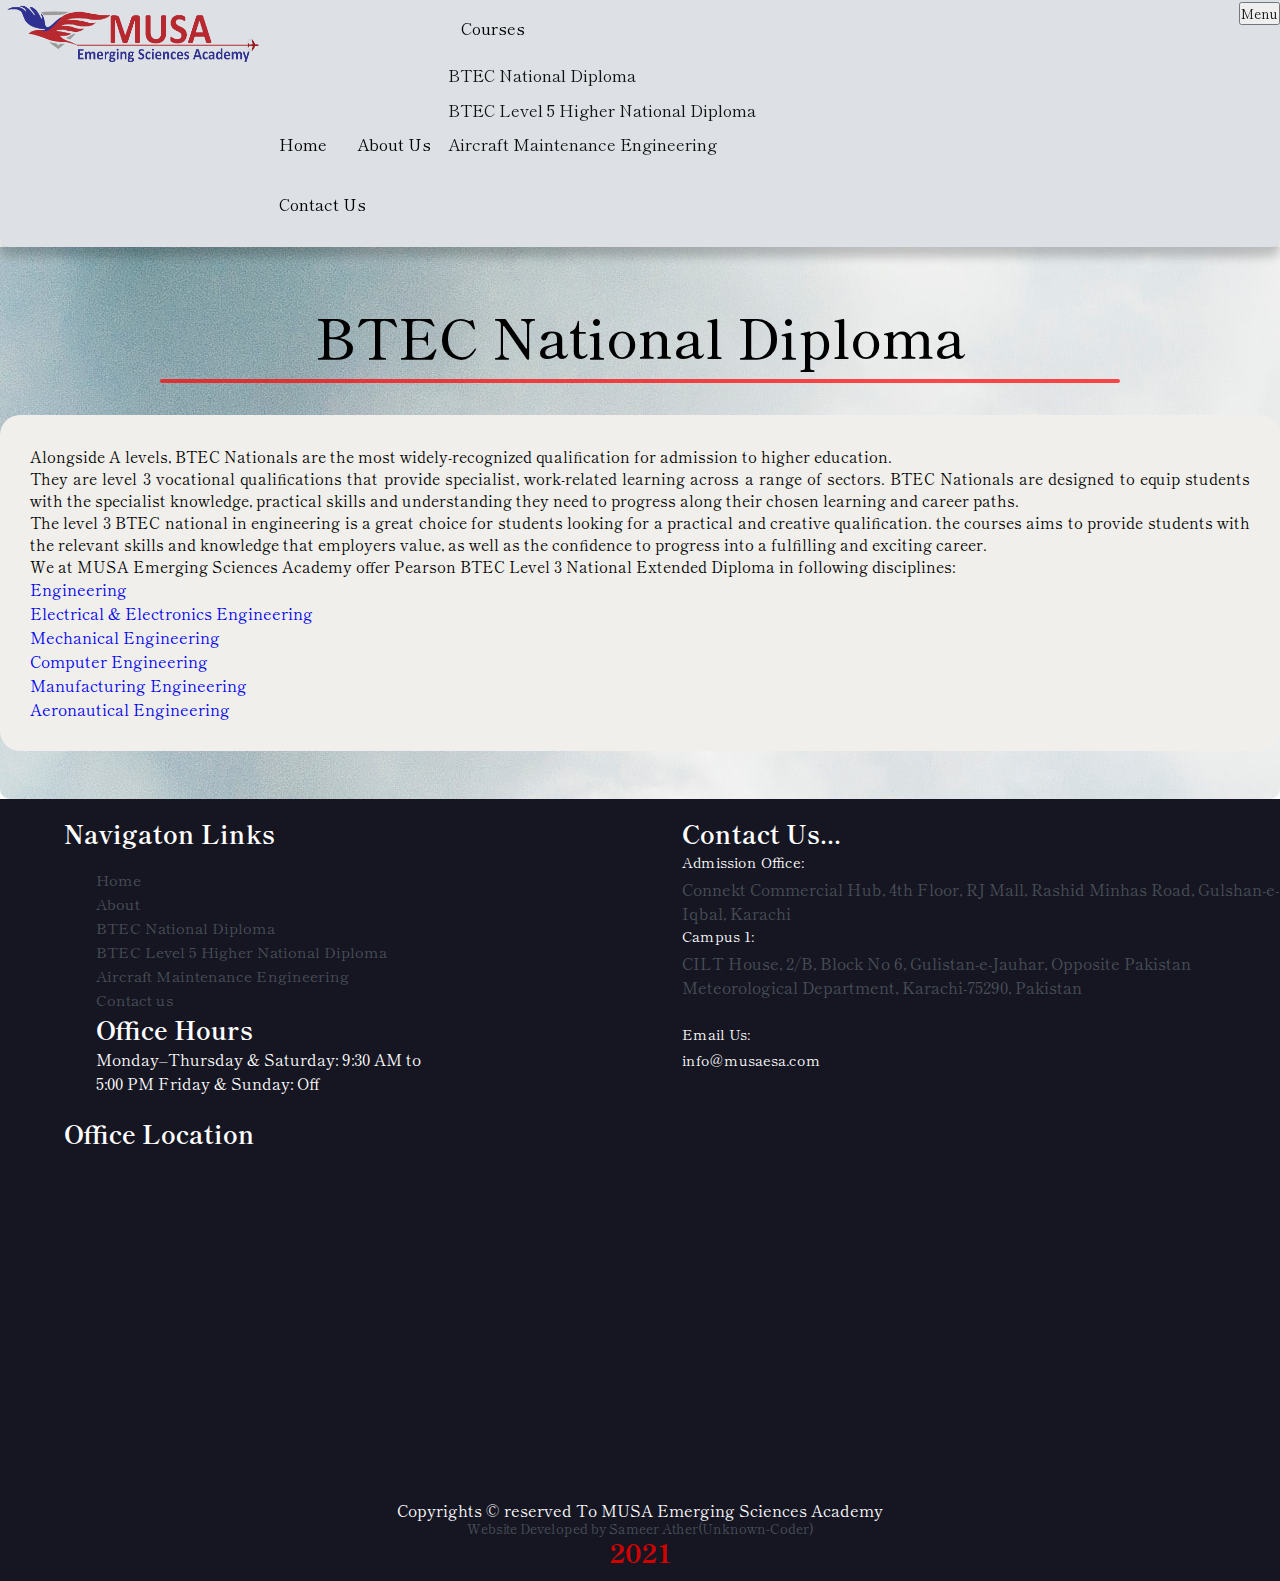
<file: btecnationaldiploma.html>
<!DOCTYPE html>
<html>
<head>
	<meta charset="utf-8">
	<title>MUSAESA | BTEC National Diploma</title>
	<!-- CSS LINK -->
    <link rel="stylesheet" href="https://cdnjs.cloudflare.com/ajax/libs/animate.css/4.1.1/animate.min.css"/>
    <link href="https://cdn.jsdelivr.net/npm/bootstrap@5.0.0-beta2/dist/css/bootstrap.min.css" rel="stylesheet" integrity="sha384-BmbxuPwQa2lc/FVzBcNJ7UAyJxM6wuqIj61tLrc4wSX0szH/Ev+nYRRuWlolflfl" crossorigin="anonymous">
	<script src="https://cdn.jsdelivr.net/npm/bootstrap@5.0.0-beta2/dist/js/bootstrap.bundle.min.js" integrity="sha384-b5kHyXgcpbZJO/tY9Ul7kGkf1S0CWuKcCD38l8YkeH8z8QjE0GmW1gYU5S9FOnJ0" crossorigin="anonymous"></script>
	<link rel="stylesheet" type="text/css" href="css/engineering.css">
	<!-- FONT AWESOME LINK CDN -->
	<link rel="stylesheet" href="https://pro.fontawesome.com/releases/v5.10.0/css/all.css" integrity="sha384-AYmEC3Yw5cVb3ZcuHtOA93w35dYTsvhLPVnYs9eStHfGJvOvKxVfELGroGkvsg+p" crossorigin="anonymous"/>
</head>
<body class="animate__animated animate__fadeInLeft">
    <header>
		<div class="head">
			<div class="logo-part">
				<img src="assets/WhatsApp_Image_2021-02-26_at_10.58.27_PM-removebg-preview.png" alt="logo">
			</div>
			<div class="collapse" id="navbarToggleExternalContent">
			<div class="bg-transparent p-4">
				<div class="nav-links">
				  <nav class="navbar navbar-expand-lg navbar-light bg-light">
					<div class="collapse navbar-collapse" id="navbarSupportedContent">
					  <ul class="navbar-nav mr-auto">
						<li class="nav-item active">
							<a class="nav-link" href="index.html" target="_blank">Home</a>
						</li>
						<li class="nav-item">
						  <a class="nav-link" href="about.html" target="_blank">About Us</a>
						</li>
						<li class="nav-item dropdown">
						  <a class="nav-link dropdown-toggle" href="#" id="navbarDropdown" role="button" data-toggle="dropdown" aria-haspopup="true" aria-expanded="false">
							Courses
						  </a>
						  <div class="dropdown-menu" aria-labelledby="navbarDropdown">
							<a class="dropdown-item" href="btecnationaldiploma.html" target="_blank">BTEC National Diploma</a>
							<a class="dropdown-item" href="btecnationaldiploma5.html" target="_blank">BTEC Level 5 Higher National Diploma</a>
							<a class="dropdown-item" href="AircraftMaintenance.html" target="_blank">Aircraft Maintenance Engineering</a>
						  </div>
						</li>
						<li class="nav-item">
						  <a class="nav-link" href="contactus.html">Contact Us</a>
						</li>
					  </ul>
					</div>
				  </nav>
				</div>
			</div>
			</div>
			<nav class="navbar navbar-dark bg-transparent">
			<div class="container-fluid">
				<button class="navbar-toggler" type="button" data-bs-toggle="collapse" data-bs-target="#navbarToggleExternalContent" aria-controls="navbarToggleExternalContent" aria-expanded="false" aria-label="Toggle navigation">
				<span>Menu</span>
				</button>
			</div>
			</nav>
		</div>
	</header>
    <section>
            <div class="container">
                <div class="heading">
                    <h1>BTEC National Diploma</h1>
                    <hr>
                </div>
                <div class="card">
                    <p>Alongside A levels, BTEC Nationals are the most widely-recognized qualification for admission to higher education.</p>
					<p>They are level 3 vocational qualifications that provide specialist, work-related learning across a range of sectors. BTEC Nationals are designed to equip students with the specialist knowledge, practical skills and understanding they need to progress along their chosen learning and career paths.</p>
					<p>The level 3 BTEC national in engineering is a great choice for students looking for a practical and creative qualification. the courses aims to provide students with the relevant skills and knowledge that employers value, as well as the confidence to progress into a fulfilling and exciting career.</p>
					<p>We at MUSA Emerging Sciences Academy offer Pearson BTEC Level 3 National Extended Diploma in following disciplines:</p>
                    <div class="links">
                        <ul>
                            <li><a href="engineering.html" target="_blank">Engineering</a></li>
                            <li><a href="electronics.html" target="_blank">Electrical & Electronics Engineering</a></li>
                            <li><a href="mechanical.html" target="_blank">Mechanical Engineering</a></li>
                            <li><a href="computer.html" target="_blank">Computer Engineering</a></li>
                            <li><a href="manufacturing.html" target="_blank">Manufacturing Engineering</a></li>
                            <li><a href="Aeronautical.html" target="_blank">Aeronautical Engineering</a></li>
                        </ul>
                    </div>	
                </div>
            </div>
    </section>
    <footer>
		<div class="footer-grid">
			<div class="column1">
				<h3>Navigaton Links</h3>
				<div class="nav-links">
				<ul>
					<li><a href="home.html" target="_blank">Home</a></li>
					<li><a href="about.html" target="_blank">About</a></li>
					<li><a href="btecnationaldiploma.html" target="_blank">BTEC National Diploma</a></li>
					<li><a href="btecnationaldiploma5.html" target="_blank">BTEC Level 5 Higher National Diploma</a></li>
					<li><a href="AircraftMaintenance.html" target="_blank">Aircraft Maintenance Engineering</a></li>
					<li><a href="contactus.html" target="_blank">Contact us</a></li>
				</ul>
				<h3>Office Hours</h3>
				<p>Monday–Thursday & Saturday: 9:30 AM to<br> 5:00 PM Friday & Sunday: Off</p>
			</div>
			</div>
			<div class="column2">
				<h3>Contact Us...</h3>
				<div>
					<p>Admission Office:</p>
					<a href="https://goo.gl/maps/kojVz5duQt3kHqSd8" target="_blank">Connekt Commercial Hub, 4th Floor, RJ Mall, Rashid Minhas Road, Gulshan-e-Iqbal, Karachi</a>
					<p>Campus 1:</p>
					<a href="https://goo.gl/maps/sPVMpzR8kDWGMQJK7" target="_blank">CILT House, 2/B, Block No 6, Gulistan-e-Jauhar, Opposite Pakistan Meteorological Department, Karachi-75290, Pakistan</a><br><br>
					<p>Email Us:</p>
					<p>info@musaesa.com</p>
				</div>
			</div>
			<div class="column3">
				<h3>Office Location</h3>
				<iframe src="https://www.google.com/maps/embed?pb=!1m14!1m8!1m3!1d1809.4259948677256!2d67.1146922!3d24.9030298!3m2!1i1024!2i768!4f13.1!3m3!1m2!1s0x3eb339b315dd62cd%3A0x4814990e74e37937!2sR.%20J.%20Shopping%20Mall!5e0!3m2!1sen!2s!4v1615192204586!5m2!1sen!2s"style="border:0;" width="330" height="250" allowfullscreen="" loading="lazy"></iframe>
			</div>
		</div>
		<div class="footer-social-links">
			<a href="https://www.facebook.com/musaesaofficial/" target="_blank"><i class="fab fa-facebook"></i></a>
			<a href="https://www.youtube.com/channel/UCkGWfAx1ch8S1QNR-v6APsQ" target="_blank"><i class="fab fa-youtube yt"></i></a>
			<a href="https://webmail.musaesa.com/" target="_blank"><i class="fas fa-link"></i></a>
			<a href="https://twitter.com/musaesaofficial/" target="_blank"><i class="fab fa-twitter"></i></a>
		</div>
		<div class="copyright">
			<small><span class="c1">Copyrights &copy; reserved To MUSA Emerging Sciences Academy</span><br><span class="c2">Website Developed by Sameer Ather(Unknown-Coder)<br></span><span class="c3">2021</span></small>
		</div>
	</footer>
</body>
</html>
</file>
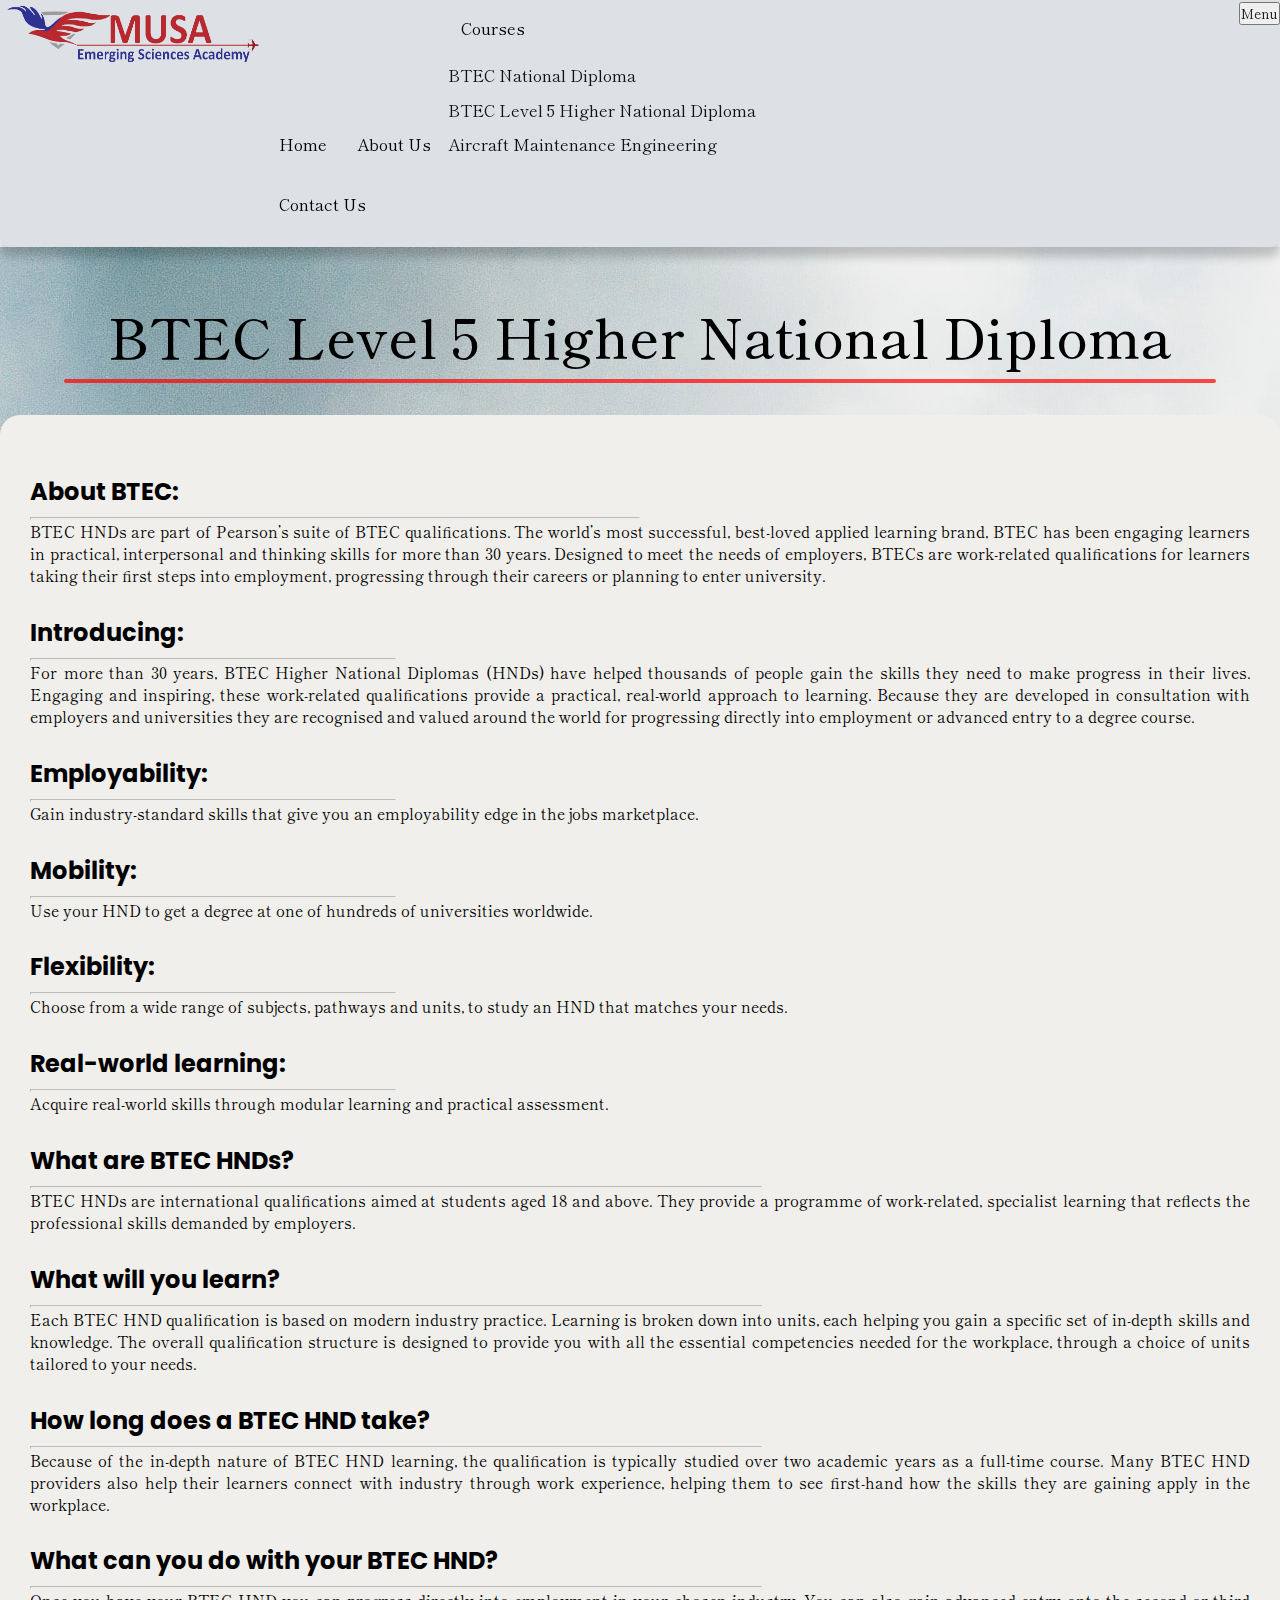
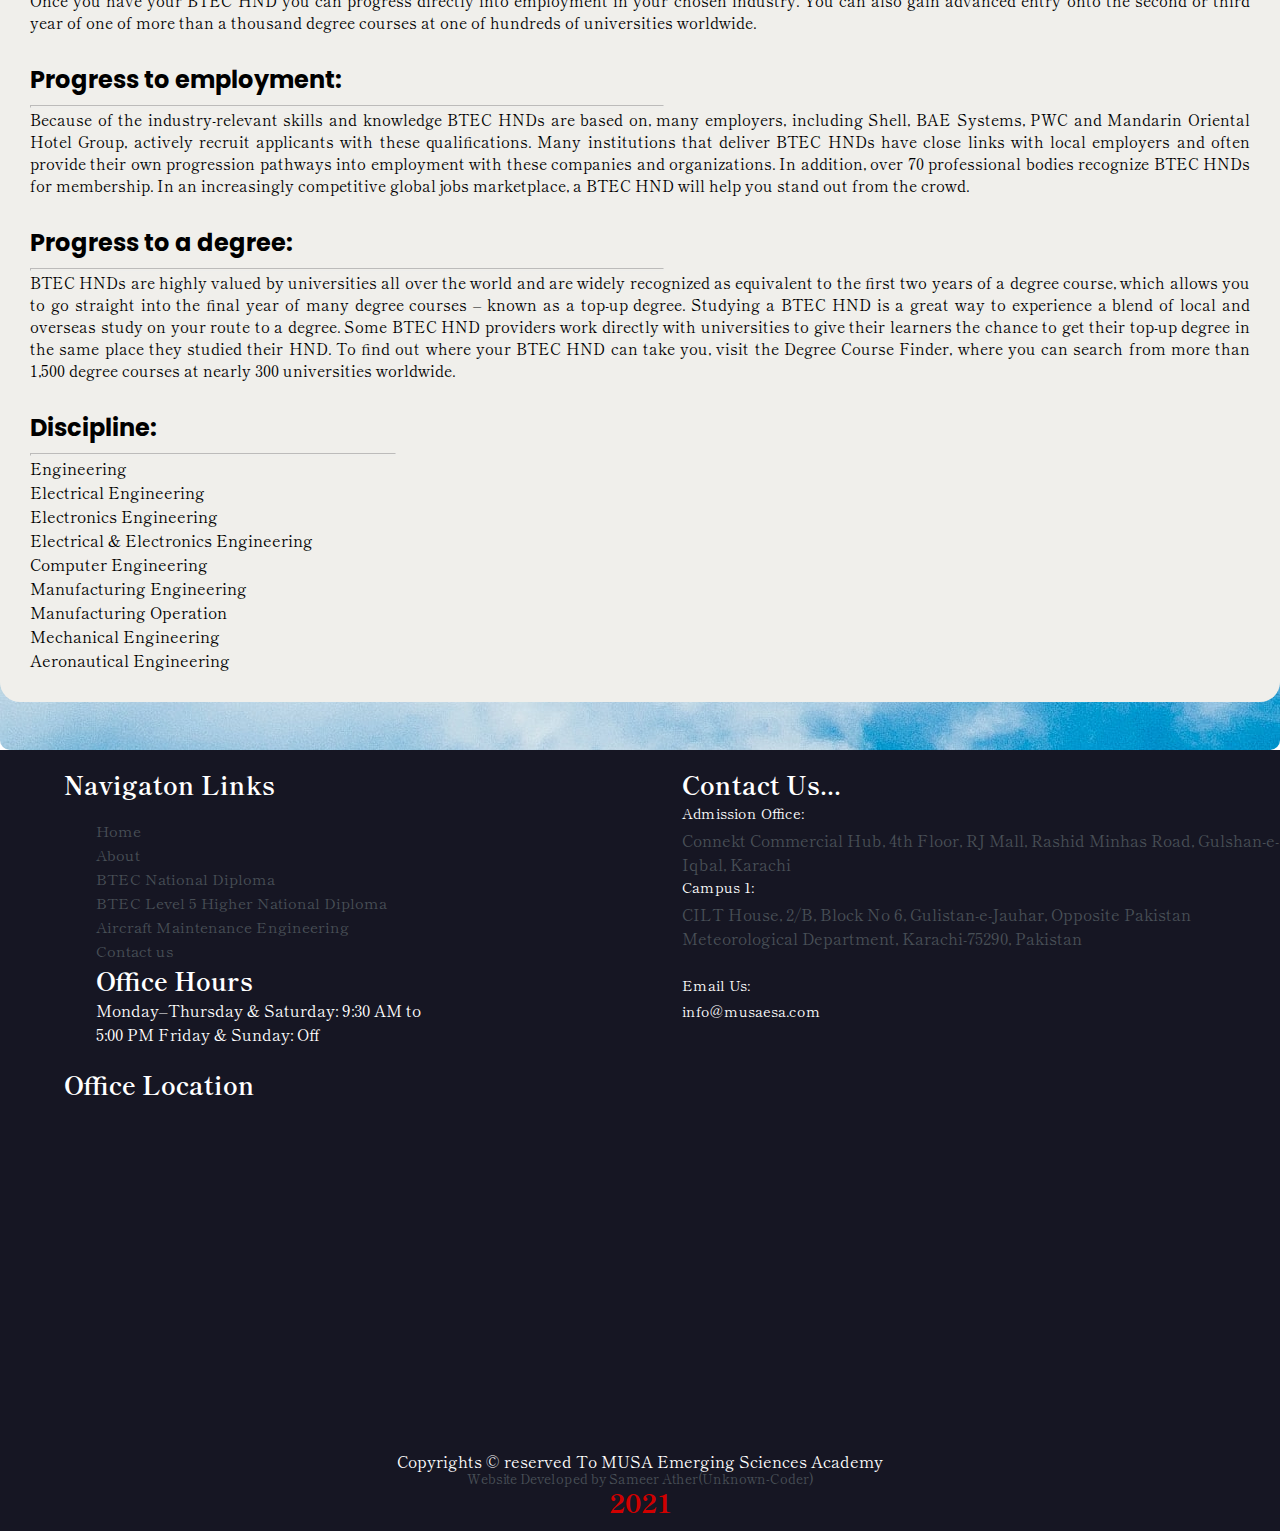
<file: btecnationaldiploma5.html>
<!DOCTYPE html>
<html>
<head>
	<meta charset="utf-8">
	<title>MUSAESA | BTEC National Diploma</title>
	<!-- CSS LINK -->
    <link rel="stylesheet" href="https://cdnjs.cloudflare.com/ajax/libs/animate.css/4.1.1/animate.min.css"/>
    <link rel="stylesheet" href="https://cdnjs.cloudflare.com/ajax/libs/animate.css/4.1.1/animate.min.css"/>
    <link href="https://cdn.jsdelivr.net/npm/bootstrap@5.0.0-beta2/dist/css/bootstrap.min.css" rel="stylesheet" integrity="sha384-BmbxuPwQa2lc/FVzBcNJ7UAyJxM6wuqIj61tLrc4wSX0szH/Ev+nYRRuWlolflfl" crossorigin="anonymous">
	<script src="https://cdn.jsdelivr.net/npm/bootstrap@5.0.0-beta2/dist/js/bootstrap.bundle.min.js" integrity="sha384-b5kHyXgcpbZJO/tY9Ul7kGkf1S0CWuKcCD38l8YkeH8z8QjE0GmW1gYU5S9FOnJ0" crossorigin="anonymous"></script>
	<link rel="stylesheet" type="text/css" href="css/engineering.css">
	<!-- FONT AWESOME LINK CDN -->
	<link rel="stylesheet" href="https://pro.fontawesome.com/releases/v5.10.0/css/all.css" integrity="sha384-AYmEC3Yw5cVb3ZcuHtOA93w35dYTsvhLPVnYs9eStHfGJvOvKxVfELGroGkvsg+p" crossorigin="anonymous"/>
</head>
<body class="animate__animated animate__fadeInLeft">
    <header>
		<div class="head">
			<div class="logo-part">
				<img src="assets/WhatsApp_Image_2021-02-26_at_10.58.27_PM-removebg-preview.png" alt="logo">
			</div>
			<div class="collapse" id="navbarToggleExternalContent">
			<div class="bg-transparent p-4">
				<div class="nav-links">
				  <nav class="navbar navbar-expand-lg navbar-light bg-light">
					<div class="collapse navbar-collapse" id="navbarSupportedContent">
					  <ul class="navbar-nav mr-auto">
						<li class="nav-item active">
							<a class="nav-link" href="index.html" target="_blank">Home</a>
						</li>
						<li class="nav-item">
						  <a class="nav-link" href="about.html" target="_blank">About Us</a>
						</li>
						<li class="nav-item dropdown">
						  <a class="nav-link dropdown-toggle" href="#" id="navbarDropdown" role="button" data-toggle="dropdown" aria-haspopup="true" aria-expanded="false">
							Courses
						  </a>
						  <div class="dropdown-menu" aria-labelledby="navbarDropdown">
							<a class="dropdown-item" href="btecnationaldiploma.html" target="_blank">BTEC National Diploma</a>
							<a class="dropdown-item" href="btecnationaldiploma5.html" target="_blank">BTEC Level 5 Higher National Diploma</a>
							<a class="dropdown-item" href="AircraftMaintenance.html" target="_blank">Aircraft Maintenance Engineering</a>
						  </div>
						</li>
						<li class="nav-item">
						  <a class="nav-link" href="contactus.html">Contact Us</a>
						</li>
					  </ul>
					</div>
				  </nav>
				</div>
			</div>
			</div>
			<nav class="navbar navbar-dark bg-transparent">
			<div class="container-fluid">
				<button class="navbar-toggler" type="button" data-bs-toggle="collapse" data-bs-target="#navbarToggleExternalContent" aria-controls="navbarToggleExternalContent" aria-expanded="false" aria-label="Toggle navigation">
				<span>Menu</span>
				</button>
			</div>
			</nav>
		</div>
	</header>
    <section>
            <div class="container animate__animated animate__fadeInLeft">
                <div class="heading">
                    <h1>BTEC Level 5 Higher National Diploma</h1>
                    <hr style="width: 90%;">
                </div>
                <div class="card">
                    <h2>About BTEC:</h2>
					<hr style="width:50%">
                    <p>BTEC HNDs are part of Pearson’s suite of BTEC qualifications. The world’s most successful, best-loved applied learning brand, BTEC has been engaging learners in practical, interpersonal and thinking skills for more than 30 years. Designed to meet the needs of employers, BTECs are work-related qualifications for learners taking their first steps into employment, progressing through their careers or planning to enter university.</p>
                    <h2>Introducing:</h2>
					<hr>
                    <p>For more than 30 years, BTEC Higher National Diplomas (HNDs) have helped thousands of people gain the skills they need to make progress in their lives. Engaging and inspiring, these work-related qualifications provide a practical, real-world approach to learning. Because they are developed in consultation with employers and universities they are recognised and valued around the world for progressing directly into employment or advanced entry to a degree course.</p>
                    <h2>Employability:</h2>
					<hr>
                    <p>Gain industry-standard skills that give you an employability edge in the jobs marketplace.</p>
                    <h2>Mobility:</h2>
					<hr>
                    <p>Use your HND to get a degree at one of hundreds of universities worldwide.</p>
                    <h2>Flexibility:</h2>
					<hr>
                    <p>Choose from a wide range of subjects, pathways and units, to study an HND that matches your needs.</p>
                    <h2>Real-world learning:</h2>
					<hr>
                    <p>Acquire real-world skills through modular learning and practical assessment.</p>
                    <h2>What are BTEC HNDs?</h2>
					<hr style="width:60%">
                    <p>BTEC HNDs are international qualifications aimed at students aged 18 and above. They provide a programme of work-related, specialist learning that reflects the professional skills demanded by employers.</p>
                    <h2>What will you learn?</h2>
					<hr style="width:60%">
                    <p>Each BTEC HND qualification is based on modern industry practice. Learning is broken down into units, each helping you gain a specific set of in-depth skills and knowledge. The overall qualification structure is designed to provide you with all the essential competencies needed for the workplace, through a choice of units tailored to your needs.</p>
                    <h2>How long does a BTEC HND take?</h2>
					<hr style="width:60%">
                    <p>Because of the in-depth nature of BTEC HND learning, the qualification is typically studied over two academic years as a full-time course. Many BTEC HND providers also help their learners connect with industry through work experience, helping them to see first-hand how the skills they are gaining apply in the workplace.</p>
                    <h2>What can you do with your BTEC HND?</h2>
					<hr style="width:60%">
                    <p>Once you have your BTEC HND you can progress directly into employment in your chosen industry. You can also gain advanced entry onto the second or third year of one of more than a thousand degree courses at one of hundreds of universities worldwide.</p>
                    <h2>Progress to employment:</h2>
					<hr style="width:52%">
                    <p>Because of the industry-relevant skills and knowledge BTEC HNDs are based on, many employers, including Shell, BAE Systems, PWC and Mandarin Oriental Hotel Group, actively recruit applicants with these qualifications. Many institutions that deliver BTEC HNDs have close links with local employers and often provide their own progression pathways into employment with these companies and organizations. In addition, over 70 professional bodies recognize BTEC HNDs for membership. In an increasingly competitive global jobs marketplace, a BTEC HND will help you stand out from the crowd.</p>
                    <h2>Progress to a degree:</h2>
					<hr style="width:52%">
                    <p>BTEC HNDs are highly valued by universities all over the world and are widely recognized as equivalent to the first two years of a degree course, which allows you to go straight into the final year of many degree courses – known as a top-up degree. Studying a BTEC HND is a great way to experience a blend of local and overseas study on your route to a degree. Some BTEC HND providers work directly with universities to give their learners the chance to get their top-up degree in the same place they studied their HND. To find out where your BTEC HND can take you, visit the Degree Course Finder, where you can search from more than 1,500 degree courses at nearly 300 universities worldwide.</p>
                    <h2>Discipline:</h2>
					<hr>
                    <ul>
                        <li>Engineering</li>
                        <li>Electrical Engineering</li>
                        <li>Electronics Engineering</li>
                        <li>Electrical & Electronics Engineering</li>
                        <li>Computer Engineering</li>
                        <li>Manufacturing Engineering</li>
                        <li>Manufacturing Operation</li>
                        <li>Mechanical Engineering</li>
                        <li>Aeronautical Engineering</li>
                    </ul>
                </div>
            </div>
    </section>
    <footer>
		<div class="footer-grid">
			<div class="column1">
				<h3>Navigaton Links</h3>
				<div class="nav-links">
				<ul>
					<li><a href="home.html" target="_blank">Home</a></li>
					<li><a href="about.html" target="_blank">About</a></li>
					<li><a href="btecnationaldiploma.html" target="_blank">BTEC National Diploma</a></li>
					<li><a href="btecnationaldiploma5.html" target="_blank">BTEC Level 5 Higher National Diploma</a></li>
					<li><a href="AircraftMaintenance.html" target="_blank">Aircraft Maintenance Engineering</a></li>
					<li><a href="contactus.html" target="_blank">Contact us</a></li>
				</ul>
				<h3>Office Hours</h3>
				<p>Monday–Thursday & Saturday: 9:30 AM to<br> 5:00 PM Friday & Sunday: Off</p>
			</div>
			</div>
			<div class="column2">
				<h3>Contact Us...</h3>
				<div>
					<p>Admission Office:</p>
					<a href="https://goo.gl/maps/kojVz5duQt3kHqSd8" target="_blank">Connekt Commercial Hub, 4th Floor, RJ Mall, Rashid Minhas Road, Gulshan-e-Iqbal, Karachi</a>
					<p>Campus 1:</p>
					<a href="https://goo.gl/maps/sPVMpzR8kDWGMQJK7" target="_blank">CILT House, 2/B, Block No 6, Gulistan-e-Jauhar, Opposite Pakistan Meteorological Department, Karachi-75290, Pakistan</a><br><br>
					<p>Email Us:</p>
					<p>info@musaesa.com</p>
				</div>
			</div>
			<div class="column3">
				<h3>Office Location</h3>
				<iframe src="https://www.google.com/maps/embed?pb=!1m14!1m8!1m3!1d1809.4259948677256!2d67.1146922!3d24.9030298!3m2!1i1024!2i768!4f13.1!3m3!1m2!1s0x3eb339b315dd62cd%3A0x4814990e74e37937!2sR.%20J.%20Shopping%20Mall!5e0!3m2!1sen!2s!4v1615192204586!5m2!1sen!2s"style="border:0;" width="330" height="250" allowfullscreen="" loading="lazy"></iframe>
			</div>
		</div>
		<div class="footer-social-links">
			<a href="https://www.facebook.com/musaesaofficial/" target="_blank"><i class="fab fa-facebook"></i></a>
			<a href="https://www.youtube.com/channel/UCkGWfAx1ch8S1QNR-v6APsQ" target="_blank"><i class="fab fa-youtube yt"></i></a>
			<a href="https://webmail.musaesa.com/" target="_blank"><i class="fas fa-link"></i></a>
			<a href="https://twitter.com/musaesaofficial/" target="_blank"><i class="fab fa-twitter"></i></a>
		</div>
		<div class="copyright">
			<small><span class="c1">Copyrights &copy; reserved To MUSA Emerging Sciences Academy</span><br><span class="c2">Website Developed by Sameer Ather(Unknown-Coder)<br></span><span class="c3">2021</span></small>
		</div>
	</footer>
</body>
</html>
</file>
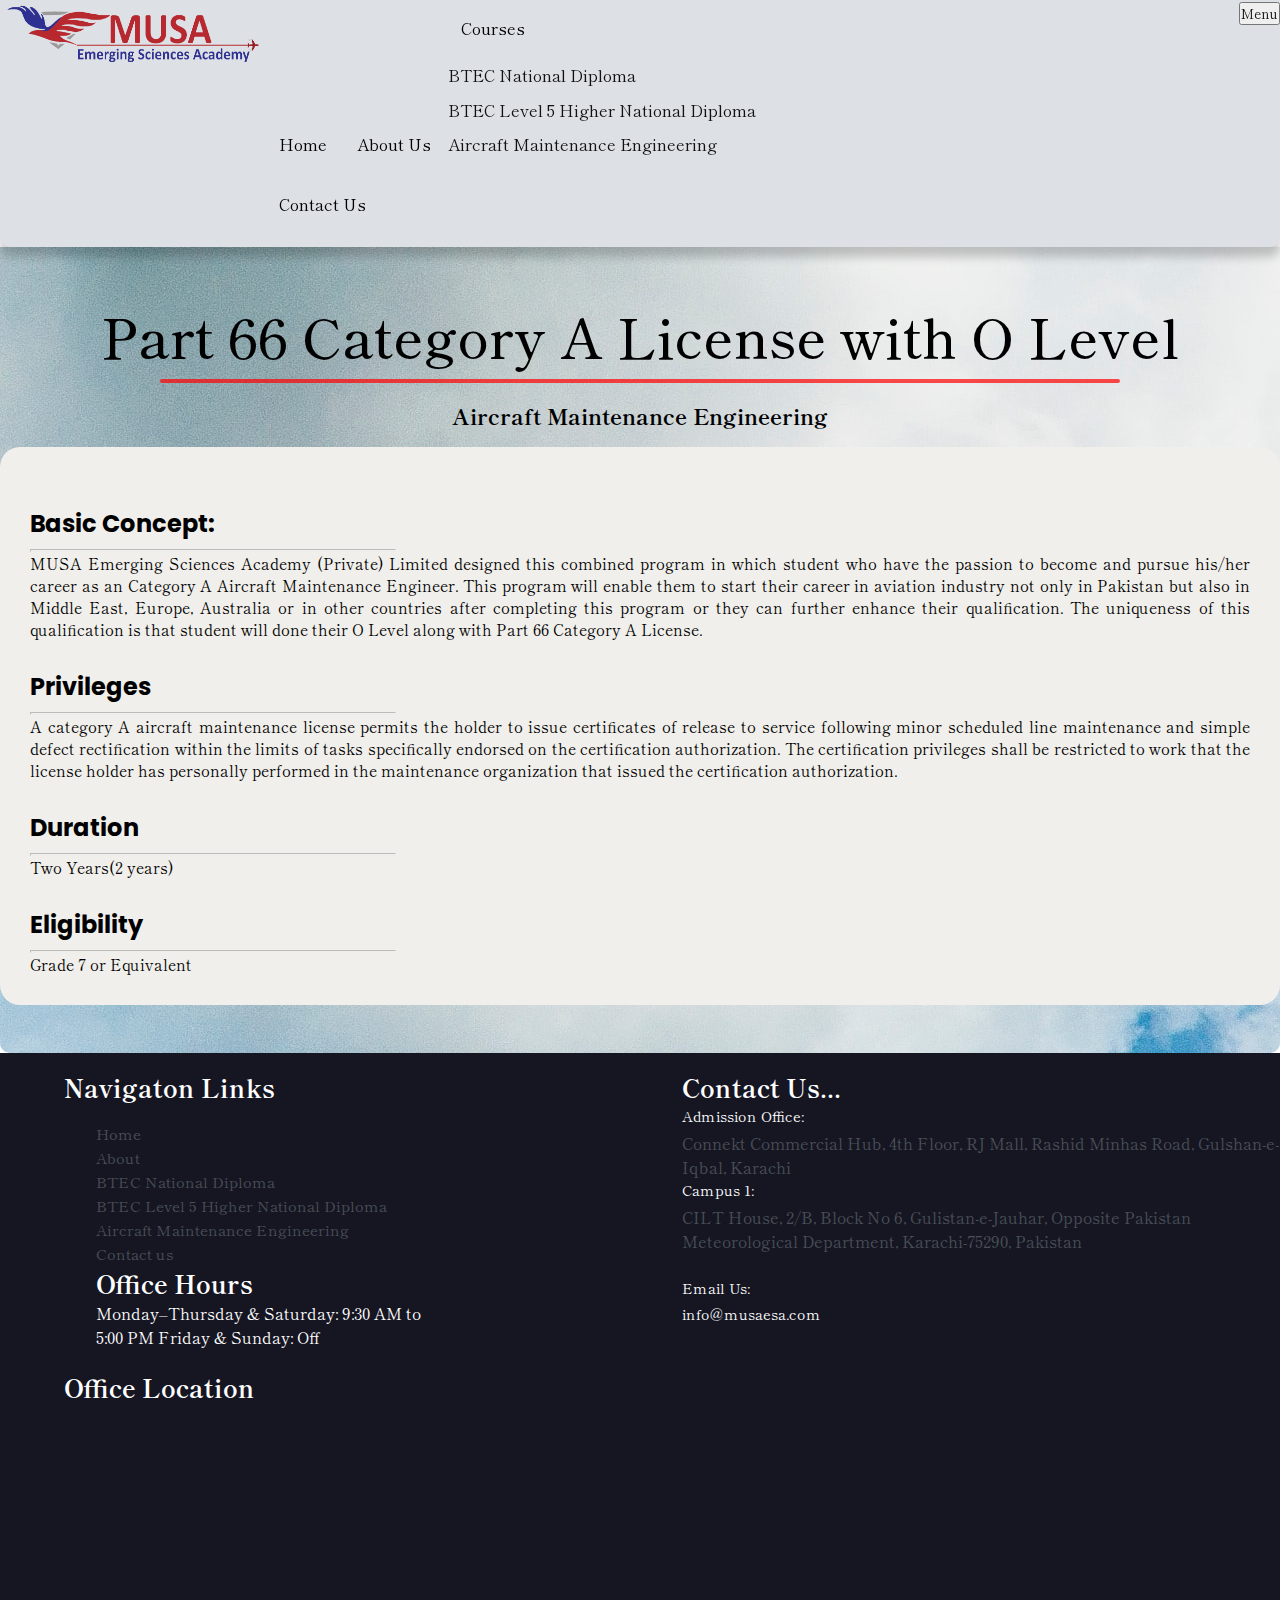
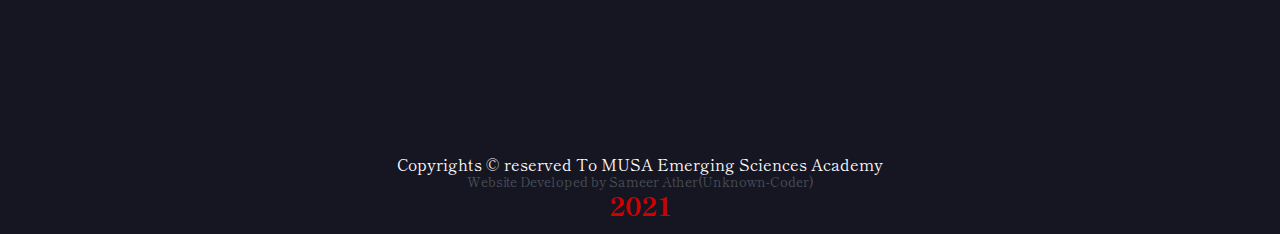
<file: categorya.html>
<!DOCTYPE html>
<html>
<head>
	<meta charset="utf-8">
	<title>MUSAESA | BTEC National Diploma</title>
	<!-- CSS LINK -->
    <link rel="stylesheet" href="https://cdnjs.cloudflare.com/ajax/libs/animate.css/4.1.1/animate.min.css"/>
    <link href="https://cdn.jsdelivr.net/npm/bootstrap@5.0.0-beta2/dist/css/bootstrap.min.css" rel="stylesheet" integrity="sha384-BmbxuPwQa2lc/FVzBcNJ7UAyJxM6wuqIj61tLrc4wSX0szH/Ev+nYRRuWlolflfl" crossorigin="anonymous">
	<script src="https://cdn.jsdelivr.net/npm/bootstrap@5.0.0-beta2/dist/js/bootstrap.bundle.min.js" integrity="sha384-b5kHyXgcpbZJO/tY9Ul7kGkf1S0CWuKcCD38l8YkeH8z8QjE0GmW1gYU5S9FOnJ0" crossorigin="anonymous"></script>
	<link rel="stylesheet" type="text/css" href="css/engineering.css">
	<!-- FONT AWESOME LINK CDN -->
	<link rel="stylesheet" href="https://pro.fontawesome.com/releases/v5.10.0/css/all.css" integrity="sha384-AYmEC3Yw5cVb3ZcuHtOA93w35dYTsvhLPVnYs9eStHfGJvOvKxVfELGroGkvsg+p" crossorigin="anonymous"/>
</head>
<body class="animate__animated animate__fadeInLeft">
    <header>
		<div class="head">
			<div class="logo-part">
				<img src="assets/WhatsApp_Image_2021-02-26_at_10.58.27_PM-removebg-preview.png" alt="logo">
			</div>
			<div class="collapse" id="navbarToggleExternalContent">
			<div class="bg-transparent p-4">
				<div class="nav-links">
				  <nav class="navbar navbar-expand-lg navbar-light bg-light">
					<div class="collapse navbar-collapse" id="navbarSupportedContent">
					  <ul class="navbar-nav mr-auto">
						<li class="nav-item active">
							<a class="nav-link" href="index.html" target="_blank">Home</a>
						</li>
						<li class="nav-item">
						  <a class="nav-link" href="about.html" target="_blank">About Us</a>
						</li>
						<li class="nav-item dropdown">
						  <a class="nav-link dropdown-toggle" href="#" id="navbarDropdown" role="button" data-toggle="dropdown" aria-haspopup="true" aria-expanded="false">
							Courses
						  </a>
						  <div class="dropdown-menu" aria-labelledby="navbarDropdown">
							<a class="dropdown-item" href="btecnationaldiploma.html" target="_blank">BTEC National Diploma</a>
							<a class="dropdown-item" href="btecnationaldiploma5.html" target="_blank">BTEC Level 5 Higher National Diploma</a>
							<a class="dropdown-item" href="AircraftMaintenance.html" target="_blank">Aircraft Maintenance Engineering</a>
						  </div>
						</li>
						<li class="nav-item">
						  <a class="nav-link" href="contactus.html">Contact Us</a>
						</li>
					  </ul>
					</div>
				  </nav>
				</div>
			</div>
			</div>
			<nav class="navbar navbar-dark bg-transparent">
			<div class="container-fluid">
				<button class="navbar-toggler" type="button" data-bs-toggle="collapse" data-bs-target="#navbarToggleExternalContent" aria-controls="navbarToggleExternalContent" aria-expanded="false" aria-label="Toggle navigation">
				<span>Menu</span>
				</button>
			</div>
			</nav>
		</div>
	</header>
    <section>
        <div class="container">
            <div class="heading">
                <h1>Part 66 Category A License with O Level</h1>
                <hr>
                <h3>Aircraft Maintenance Engineering</h3>
            </div>
            <div class="card">
                <h2>Basic Concept:</h2>
				<hr>
                <p>MUSA Emerging Sciences Academy (Private) Limited designed this combined program in which student who have the passion to become and pursue his/her career as an Category A Aircraft Maintenance Engineer. This program will enable them to start their career in aviation industry not only in Pakistan but also in Middle East, Europe, Australia or in other countries after completing this program or they can further enhance their qualification. The uniqueness of this qualification is that student will done their O Level along with Part 66 Category A License.</p>
                <h2>Privileges</h2>
				<hr>
                <p>A category A aircraft maintenance license permits the holder to issue certificates of release to service following minor scheduled line maintenance and simple defect rectification within the limits of tasks specifically endorsed on the certification authorization. The certification privileges shall be restricted to work that the license holder has personally performed in the maintenance organization that issued the certification authorization.</p>
                <h2>Duration</h2>
				<hr>
                <p>Two Years(2 years)</p>	
                <h2>Eligibility</h2>
				<hr>
                <p>Grade 7 or Equivalent</p>
            </div>
        </div>
    </section>
    <footer>
		<div class="footer-grid">
			<div class="column1">
				<h3>Navigaton Links</h3>
				<div class="nav-links">
				<ul>
					<li><a href="home.html" target="_blank">Home</a></li>
					<li><a href="about.html" target="_blank">About</a></li>
					<li><a href="btecnationaldiploma.html" target="_blank">BTEC National Diploma</a></li>
					<li><a href="btecnationaldiploma5.html" target="_blank">BTEC Level 5 Higher National Diploma</a></li>
					<li><a href="AircraftMaintenance.html" target="_blank">Aircraft Maintenance Engineering</a></li>
					<li><a href="contactus.html" target="_blank">Contact us</a></li>
				</ul>
				<h3>Office Hours</h3>
				<p>Monday–Thursday & Saturday: 9:30 AM to<br> 5:00 PM Friday & Sunday: Off</p>
			</div>
			</div>
			<div class="column2">
				<h3>Contact Us...</h3>
				<div>
					<p>Admission Office:</p>
					<a href="https://goo.gl/maps/kojVz5duQt3kHqSd8" target="_blank">Connekt Commercial Hub, 4th Floor, RJ Mall, Rashid Minhas Road, Gulshan-e-Iqbal, Karachi</a>
					<p>Campus 1:</p>
					<a href="https://goo.gl/maps/sPVMpzR8kDWGMQJK7" target="_blank">CILT House, 2/B, Block No 6, Gulistan-e-Jauhar, Opposite Pakistan Meteorological Department, Karachi-75290, Pakistan</a><br><br>
					<p>Email Us:</p>
					<p>info@musaesa.com</p>
				</div>
			</div>
			<div class="column3">
				<h3>Office Location</h3>
				<iframe src="https://www.google.com/maps/embed?pb=!1m14!1m8!1m3!1d1809.4259948677256!2d67.1146922!3d24.9030298!3m2!1i1024!2i768!4f13.1!3m3!1m2!1s0x3eb339b315dd62cd%3A0x4814990e74e37937!2sR.%20J.%20Shopping%20Mall!5e0!3m2!1sen!2s!4v1615192204586!5m2!1sen!2s"style="border:0;" width="330" height="250" allowfullscreen="" loading="lazy"></iframe>
			</div>
		</div>
		<div class="footer-social-links">
			<a href="https://www.facebook.com/musaesaofficial/" target="_blank"><i class="fab fa-facebook"></i></a>
			<a href="https://www.youtube.com/channel/UCkGWfAx1ch8S1QNR-v6APsQ" target="_blank"><i class="fab fa-youtube yt"></i></a>
			<a href="https://webmail.musaesa.com/" target="_blank"><i class="fas fa-link"></i></a>
			<a href="https://twitter.com/musaesaofficial/" target="_blank"><i class="fab fa-twitter"></i></a>
		</div>
		<div class="copyright">
			<small><span class="c1">Copyrights &copy; reserved To MUSA Emerging Sciences Academy</span><br><span class="c2">Website Developed by Sameer Ather(Unknown-Coder)<br></span><span class="c3">2021</span></small>
		</div>
	</footer>
</body>
</html>
</file>
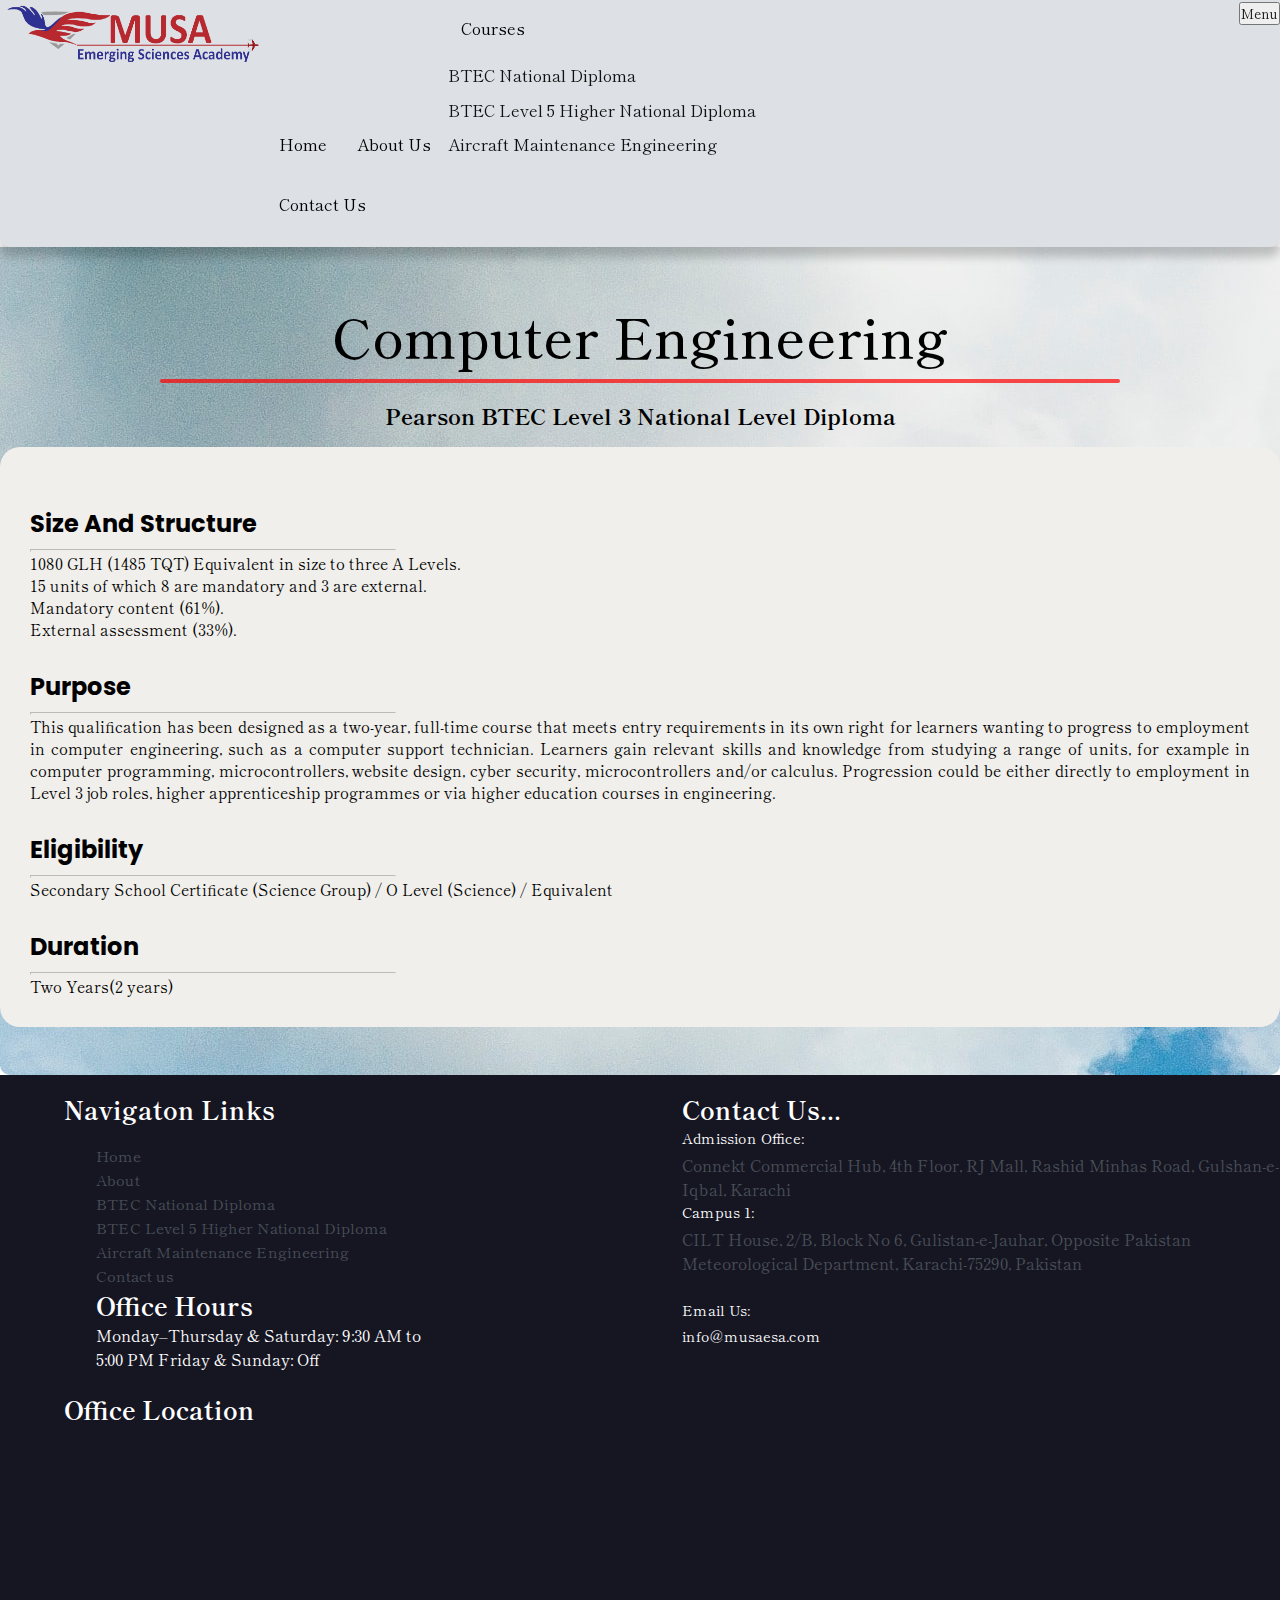
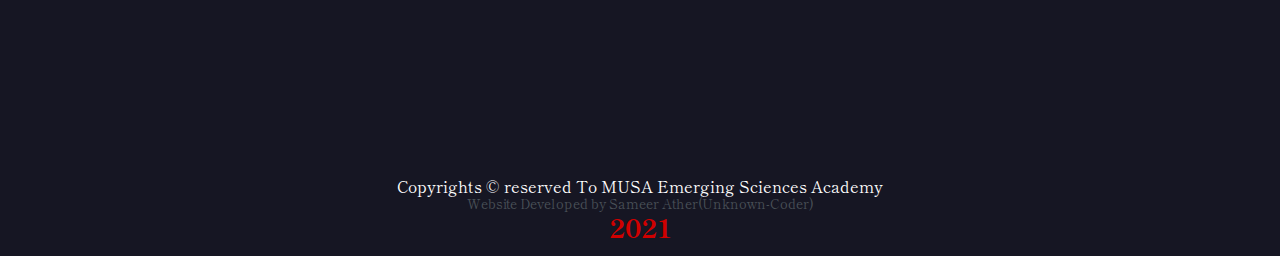
<file: computer.html>
<!DOCTYPE html>
<html>
<head>
	<meta charset="utf-8">
	<title>MUSAESA | BTEC National Diploma</title>
	<!-- CSS LINK -->
    <link rel="stylesheet" href="https://cdnjs.cloudflare.com/ajax/libs/animate.css/4.1.1/animate.min.css"/>
    <link href="https://cdn.jsdelivr.net/npm/bootstrap@5.0.0-beta2/dist/css/bootstrap.min.css" rel="stylesheet" integrity="sha384-BmbxuPwQa2lc/FVzBcNJ7UAyJxM6wuqIj61tLrc4wSX0szH/Ev+nYRRuWlolflfl" crossorigin="anonymous">
	<script src="https://cdn.jsdelivr.net/npm/bootstrap@5.0.0-beta2/dist/js/bootstrap.bundle.min.js" integrity="sha384-b5kHyXgcpbZJO/tY9Ul7kGkf1S0CWuKcCD38l8YkeH8z8QjE0GmW1gYU5S9FOnJ0" crossorigin="anonymous"></script>
	<link rel="stylesheet" type="text/css" href="css/engineering.css">
	<!-- FONT AWESOME LINK CDN -->
	<link rel="stylesheet" href="https://pro.fontawesome.com/releases/v5.10.0/css/all.css" integrity="sha384-AYmEC3Yw5cVb3ZcuHtOA93w35dYTsvhLPVnYs9eStHfGJvOvKxVfELGroGkvsg+p" crossorigin="anonymous"/>
</head>
<body class="animate__animated animate__fadeInLeft">
    <header>
		<div class="head">
			<div class="logo-part">
				<img src="assets/WhatsApp_Image_2021-02-26_at_10.58.27_PM-removebg-preview.png" alt="logo">
			</div>
			<div class="collapse" id="navbarToggleExternalContent">
			<div class="bg-transparent p-4">
				<div class="nav-links">
				  <nav class="navbar navbar-expand-lg navbar-light bg-light">
					<div class="collapse navbar-collapse" id="navbarSupportedContent">
					  <ul class="navbar-nav mr-auto">
						<li class="nav-item active">
							<a class="nav-link" href="index.html" target="_blank">Home</a>
						</li>
						<li class="nav-item">
						  <a class="nav-link" href="about.html" target="_blank">About Us</a>
						</li>
						<li class="nav-item dropdown">
						  <a class="nav-link dropdown-toggle" href="#" id="navbarDropdown" role="button" data-toggle="dropdown" aria-haspopup="true" aria-expanded="false">
							Courses
						  </a>
						  <div class="dropdown-menu" aria-labelledby="navbarDropdown">
							<a class="dropdown-item" href="btecnationaldiploma.html" target="_blank">BTEC National Diploma</a>
							<a class="dropdown-item" href="btecnationaldiploma5.html" target="_blank">BTEC Level 5 Higher National Diploma</a>
							<a class="dropdown-item" href="AircraftMaintenance.html" target="_blank">Aircraft Maintenance Engineering</a>
						  </div>
						</li>
						<li class="nav-item">
						  <a class="nav-link" href="contactus.html">Contact Us</a>
						</li>
					  </ul>
					</div>
				  </nav>
				</div>
			</div>
			</div>
			<nav class="navbar navbar-dark bg-transparent">
			<div class="container-fluid">
				<button class="navbar-toggler" type="button" data-bs-toggle="collapse" data-bs-target="#navbarToggleExternalContent" aria-controls="navbarToggleExternalContent" aria-expanded="false" aria-label="Toggle navigation">
				<span>Menu</span>
				</button>
			</div>
			</nav>
		</div>
	</header>
    <section>
            <div class="container">
                <div class="heading">
                    <h1>Computer Engineering</h1>
                    <hr>
                    <h3>Pearson BTEC Level 3 National Level Diploma</h3>
                </div>
                <div class="card">
                    <h2>Size And Structure</h2>
					<hr>
                    <p>1080 GLH (1485 TQT) Equivalent in size to three A Levels.<br>
                        15 units of which 8 are mandatory and 3 are external.<br>
                        Mandatory content (61%).<br>
                        External assessment (33%).</p>
                    <h2>Purpose</h2>
					<hr>
                    <p>This qualification has been designed as a two-year, full-time course that meets entry requirements in its own right for learners wanting to progress to employment in computer engineering, such as a computer support technician. Learners gain relevant skills and knowledge from studying a range of units, for example in computer programming, microcontrollers, website design, cyber security, microcontrollers and/or calculus. Progression could be either directly to employment in Level 3 job roles, higher apprenticeship programmes or via higher education courses
                        in engineering.</p>
                    <h2>Eligibility</h2>
					<hr>
                    <p>Secondary School Certificate (Science Group) / O Level (Science) / Equivalent</p>
                    <h2>Duration</h2>
					<hr>
                    <p>Two Years(2 years)</p>
                </div>
            </div>
    </section>
    <footer>
		<div class="footer-grid">
			<div class="column1">
				<h3>Navigaton Links</h3>
				<div class="nav-links">
				<ul>
					<li><a href="home.html" target="_blank">Home</a></li>
					<li><a href="about.html" target="_blank">About</a></li>
					<li><a href="btecnationaldiploma.html" target="_blank">BTEC National Diploma</a></li>
					<li><a href="btecnationaldiploma5.html" target="_blank">BTEC Level 5 Higher National Diploma</a></li>
					<li><a href="AircraftMaintenance.html" target="_blank">Aircraft Maintenance Engineering</a></li>
					<li><a href="contactus.html" target="_blank">Contact us</a></li>
				</ul>
				<h3>Office Hours</h3>
				<p>Monday–Thursday & Saturday: 9:30 AM to<br> 5:00 PM Friday & Sunday: Off</p>
			</div>
			</div>
			<div class="column2">
				<h3>Contact Us...</h3>
				<div>
					<p>Admission Office:</p>
					<a href="https://goo.gl/maps/kojVz5duQt3kHqSd8" target="_blank">Connekt Commercial Hub, 4th Floor, RJ Mall, Rashid Minhas Road, Gulshan-e-Iqbal, Karachi</a>
					<p>Campus 1:</p>
					<a href="https://goo.gl/maps/sPVMpzR8kDWGMQJK7" target="_blank">CILT House, 2/B, Block No 6, Gulistan-e-Jauhar, Opposite Pakistan Meteorological Department, Karachi-75290, Pakistan</a><br><br>
					<p>Email Us:</p>
					<p>info@musaesa.com</p>
				</div>
			</div>
			<div class="column3">
				<h3>Office Location</h3>
				<iframe src="https://www.google.com/maps/embed?pb=!1m14!1m8!1m3!1d1809.4259948677256!2d67.1146922!3d24.9030298!3m2!1i1024!2i768!4f13.1!3m3!1m2!1s0x3eb339b315dd62cd%3A0x4814990e74e37937!2sR.%20J.%20Shopping%20Mall!5e0!3m2!1sen!2s!4v1615192204586!5m2!1sen!2s"style="border:0;" width="330" height="250" allowfullscreen="" loading="lazy"></iframe>
			</div>
		</div>
		<div class="footer-social-links">
			<a href="https://www.facebook.com/musaesaofficial/" target="_blank"><i class="fab fa-facebook"></i></a>
			<a href="https://www.youtube.com/channel/UCkGWfAx1ch8S1QNR-v6APsQ" target="_blank"><i class="fab fa-youtube yt"></i></a>
			<a href="https://webmail.musaesa.com/" target="_blank"><i class="fas fa-link"></i></a>
			<a href="https://twitter.com/musaesaofficial/" target="_blank"><i class="fab fa-twitter"></i></a>
		</div>
		<div class="copyright">
			<small><span class="c1">Copyrights &copy; reserved To MUSA Emerging Sciences Academy</span><br><span class="c2">Website Developed by Sameer Ather(Unknown-Coder)<br></span><span class="c3">2021</span></small>
		</div>
	</footer>
</body>
</html>
</file>
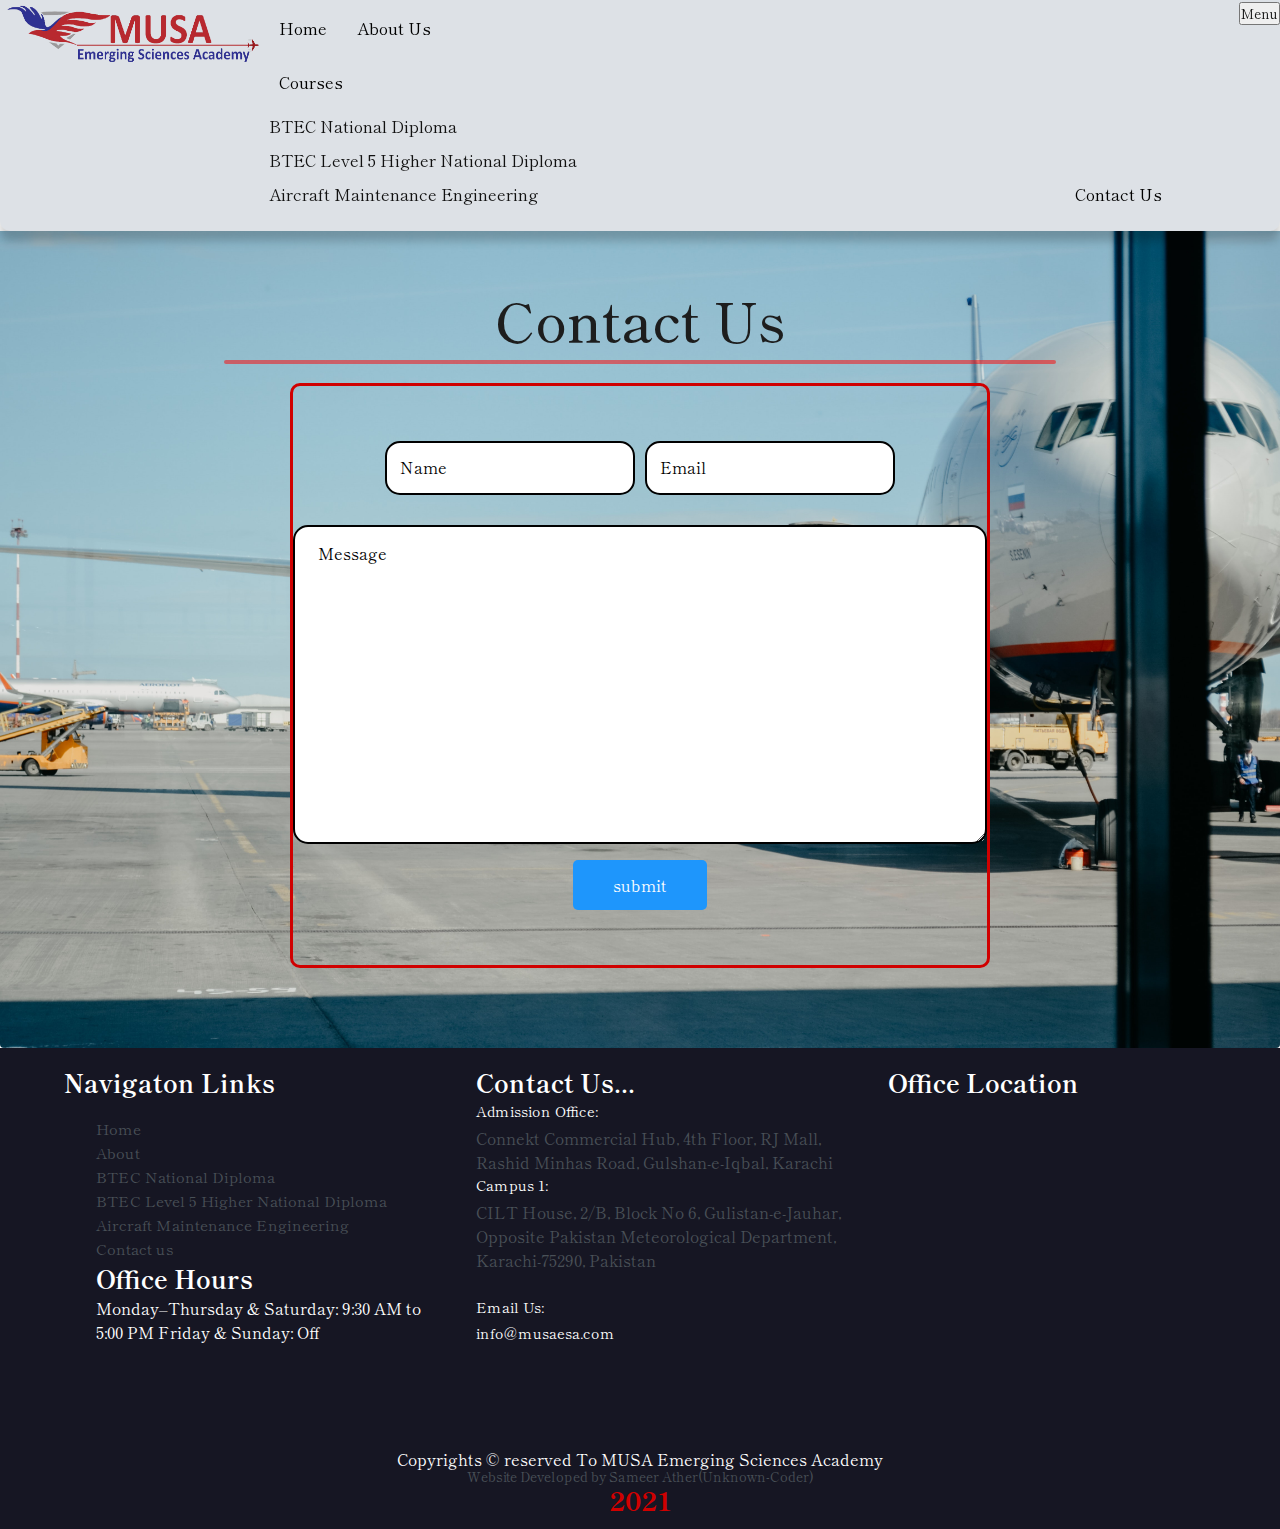
<file: contactus.html>
<!DOCTYPE html>
<html>
<head>
	<meta charset="utf-8">
	<meta name="viewport" content="width=device-width, initial-scale=1.0">
	<title>MUSA ESA | Contact Us</title>
	<link rel="preconnect" href="https://fonts.gstatic.com">
	<link rel="stylesheet" href="https://cdnjs.cloudflare.com/ajax/libs/animate.css/4.1.1/animate.min.css"/>
    <link href="https://cdn.jsdelivr.net/npm/bootstrap@5.0.0-beta2/dist/css/bootstrap.min.css" rel="stylesheet" integrity="sha384-BmbxuPwQa2lc/FVzBcNJ7UAyJxM6wuqIj61tLrc4wSX0szH/Ev+nYRRuWlolflfl" crossorigin="anonymous">
	<script src="https://cdn.jsdelivr.net/npm/bootstrap@5.0.0-beta2/dist/js/bootstrap.bundle.min.js" integrity="sha384-b5kHyXgcpbZJO/tY9Ul7kGkf1S0CWuKcCD38l8YkeH8z8QjE0GmW1gYU5S9FOnJ0" crossorigin="anonymous"></script>
	<link rel="stylesheet" type="text/css" href="css/contactus.css">
    <link href="https://fonts.googleapis.com/css2?family=Raleway:wght@300&display=swap" rel="stylesheet">
	<!-- FONT AWESOME LINK CDN -->
	<link rel="stylesheet" href="https://pro.fontawesome.com/releases/v5.10.0/css/all.css" integrity="sha384-AYmEC3Yw5cVb3ZcuHtOA93w35dYTsvhLPVnYs9eStHfGJvOvKxVfELGroGkvsg+p" crossorigin="anonymous"/>
</head>
<body class="animate__animated animate__fadeInLeft">
	<header>
		<div class="head">
			<div class="logo-part">
				<img src="assets/WhatsApp_Image_2021-02-26_at_10.58.27_PM-removebg-preview.png" alt="logo">
			</div>
			<div class="collapse" id="navbarToggleExternalContent">
			<div class="bg-transparent p-4">
				<div class="nav-links">
				  <nav class="navbar navbar-expand-lg navbar-light bg-light">
					<div class="collapse navbar-collapse" id="navbarSupportedContent">
					  <ul class="navbar-nav mr-auto">
						<li class="nav-item active">
						  <a class="nav-link" href="index.html" target="_blank">Home</a>
						</li>
						<li class="nav-item">
						  <a class="nav-link" href="about.html" target="_blank">About Us</a>
						</li>
						<li class="nav-item dropdown">
						  <a class="nav-link dropdown-toggle" href="#" id="navbarDropdown" role="button" data-toggle="dropdown" aria-haspopup="true" aria-expanded="false">
							Courses
						  </a>
						  <div class="dropdown-menu" aria-labelledby="navbarDropdown">
							<a class="dropdown-item" href="btecnationaldiploma.html" target="_blank">BTEC National Diploma</a>
							<a class="dropdown-item" href="btecnationaldiploma5.html" target="_blank">BTEC Level 5 Higher National Diploma</a>
							<a class="dropdown-item" href="AircraftMaintenance.html" target="_blank">Aircraft Maintenance Engineering</a>
						  </div>
						</li>
						<li class="nav-item">
						  <a class="nav-link" href="contactus.html">Contact Us</a>
						</li>
					  </ul>
					</div>
				  </nav>
				</div>
			</div>
			</div>
			<nav class="navbar navbar-dark bg-transparent">
			<div class="container-fluid">
				<button class="navbar-toggler" type="button" data-bs-toggle="collapse" data-bs-target="#navbarToggleExternalContent" aria-controls="navbarToggleExternalContent" aria-expanded="false" aria-label="Toggle navigation">
				<span>Menu</span>
				</button>
			</div>
			</nav>
		</div>
	</header>
	<section>
		<div class="container">
			<div class="heading">
				<h1>Contact Us</h1>
				<hr>
			</div>
			<div class="ctn-contain">
				<div class="ctn-content">
					<form action="mailto:unknowncoder769@gmail.com" method="post">
						<div class="flex">
							<div class="input-content">
								<input type="text" class="name" required autocomplete="off">
								<span>Name</span>
							</div>
							<div class="input-content">
								<input type="email" class="name" required autocomplete="off">
								<span>Email</span>
							</div>
						</div>
						<div class="text-area">
							<textarea cols="75" rows="15" required></textarea>
							<span>Message</span>
						</div>
						<div class="ctn-btn">
							<button class="btn">submit</button>
						</div>
					</form>
				</div>
			</div>
		</div>
	</section>		
	<footer>
		<div class="footer-grid">
			<div class="column1">
				<h3>Navigaton Links</h3>
				<div class="nav-links">
				<ul>
					<li><a href="home.html" target="_blank">Home</a></li>
					<li><a href="about.html" target="_blank">About</a></li>
					<li><a href="btecnationaldiploma.html" target="_blank">BTEC National Diploma</a></li>
					<li><a href="btecnationaldiploma5.html" target="_blank">BTEC Level 5 Higher National Diploma</a></li>
					<li><a href="AircraftMaintenance.html" target="_blank">Aircraft Maintenance Engineering</a></li>
					<li><a href="contactus.html" target="_blank">Contact us</a></li>
				</ul>
				<h3>Office Hours</h3>
				<p>Monday–Thursday & Saturday: 9:30 AM to<br> 5:00 PM Friday & Sunday: Off</p>
			</div>
			</div>
			<div class="column2">
				<h3>Contact Us...</h3>
				<div>
					<p>Admission Office:</p>
					<a href="https://goo.gl/maps/kojVz5duQt3kHqSd8" target="_blank">Connekt Commercial Hub, 4th Floor, RJ Mall, Rashid Minhas Road, Gulshan-e-Iqbal, Karachi</a>
					<p>Campus 1:</p>
					<a href="https://goo.gl/maps/sPVMpzR8kDWGMQJK7" target="_blank">CILT House, 2/B, Block No 6, Gulistan-e-Jauhar, Opposite Pakistan Meteorological Department, Karachi-75290, Pakistan</a><br><br>
					<p>Email Us:</p>
					<p>info@musaesa.com</p>
				</div>
			</div>
			<div class="column3">
				<h3>Office Location</h3>
				<iframe src="https://www.google.com/maps/embed?pb=!1m14!1m8!1m3!1d1809.4259948677256!2d67.1146922!3d24.9030298!3m2!1i1024!2i768!4f13.1!3m3!1m2!1s0x3eb339b315dd62cd%3A0x4814990e74e37937!2sR.%20J.%20Shopping%20Mall!5e0!3m2!1sen!2s!4v1615192204586!5m2!1sen!2s"style="border:0;" width="330" height="250" allowfullscreen="" loading="lazy"></iframe>
			</div>
		</div>
		<div class="footer-social-links">
			<a href="https://www.facebook.com/musaesaofficial/" target="_blank"><i class="fab fa-facebook"></i></a>
			<a href="https://www.youtube.com/channel/UCkGWfAx1ch8S1QNR-v6APsQ" target="_blank"><i class="fab fa-youtube yt"></i></a>
			<a href="https://webmail.musaesa.com/" target="_blank"><i class="fas fa-link"></i></a>
			<a href="https://twitter.com/musaesaofficial/" target="_blank"><i class="fab fa-twitter"></i></a>
		</div>
		<div class="copyright">
			<small><span class="c1">Copyrights &copy; reserved To MUSA Emerging Sciences Academy</span><br><span class="c2">Website Developed by Sameer Ather(Unknown-Coder)<br></span><span class="c3">2021</span></small>
		</div>
	</footer>
</body>
</html>
</file>
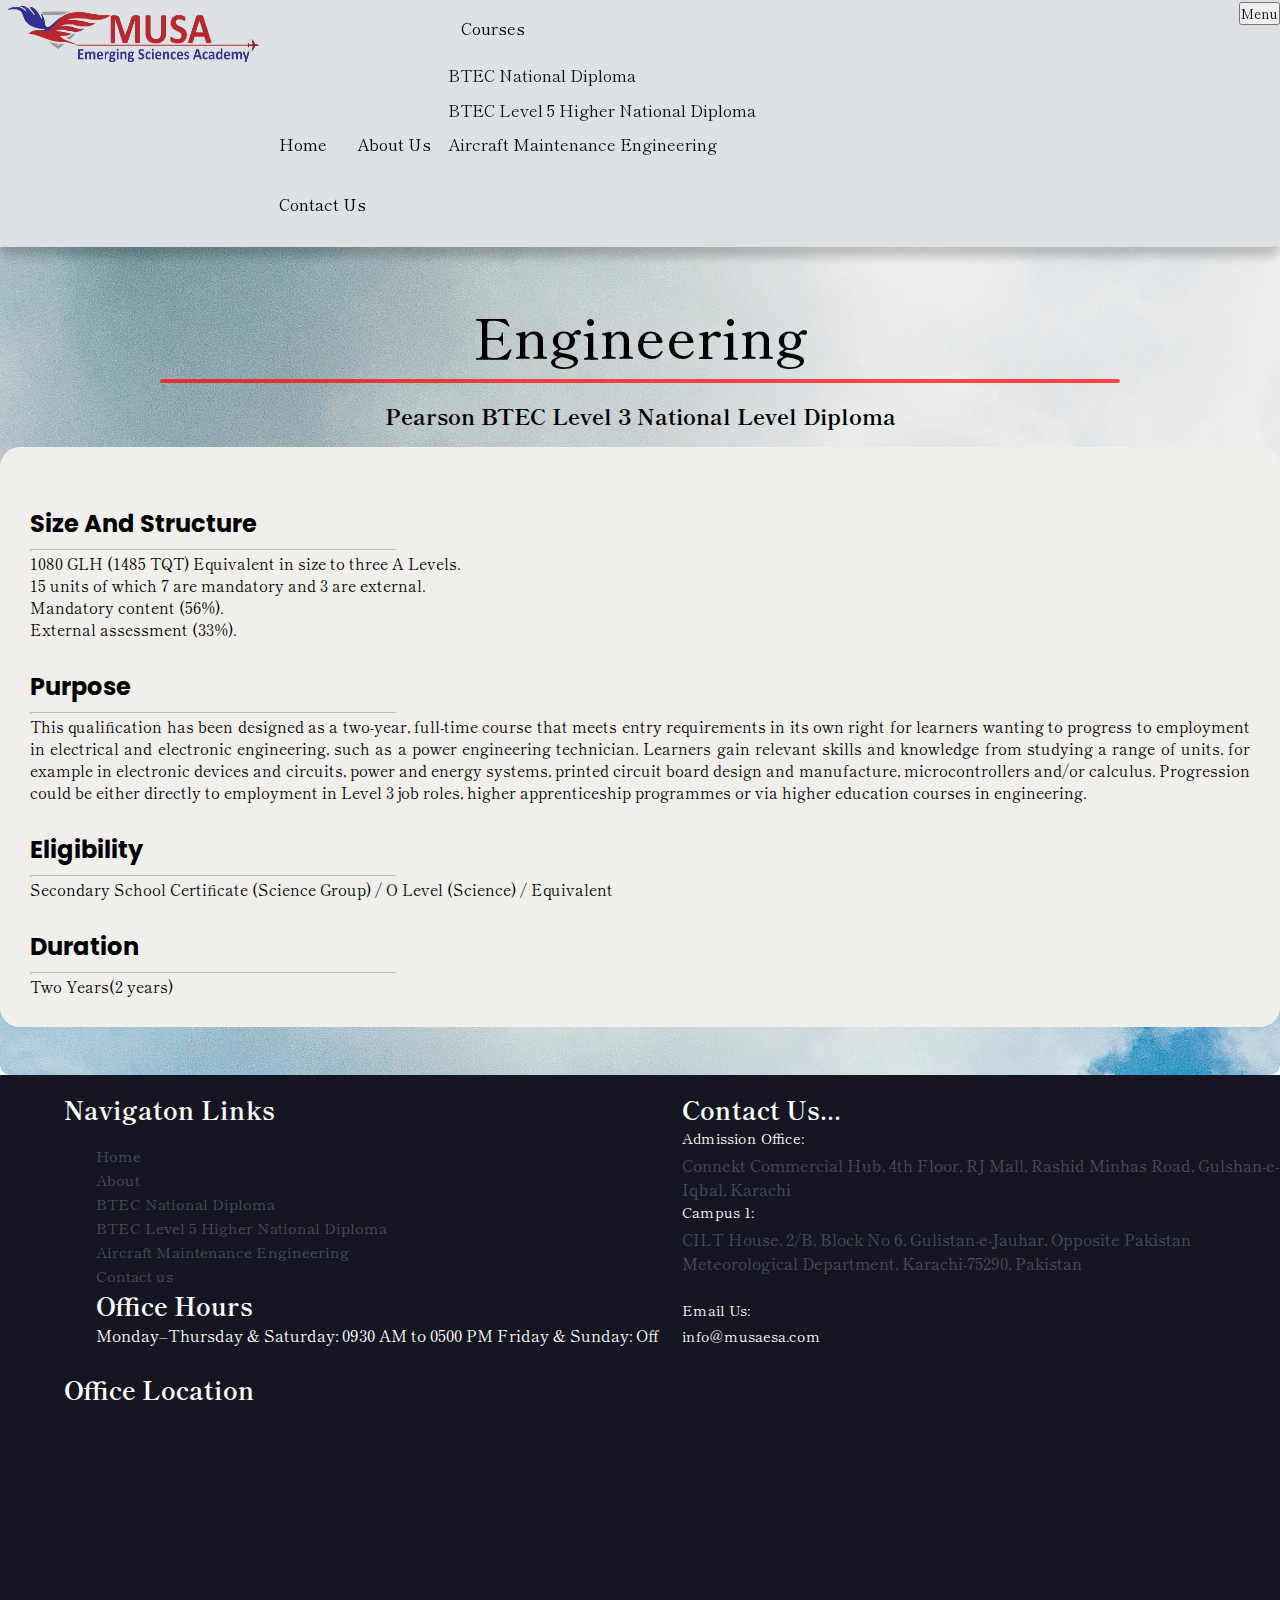
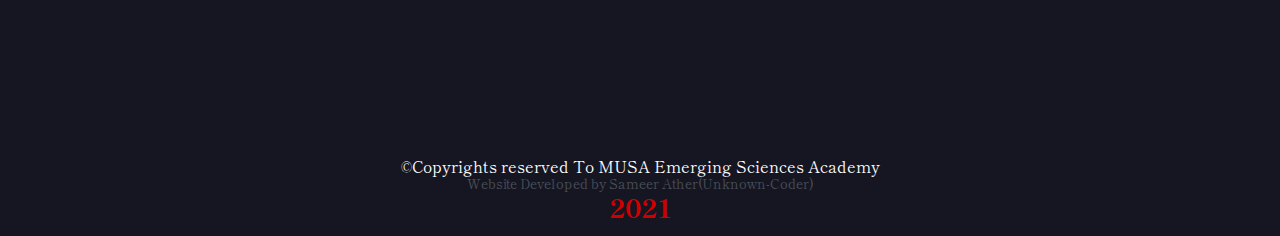
<file: electronics.html>
<!DOCTYPE html>
<html>
<head>
	<meta charset="utf-8">
	<title>MUSAESA | BTEC National Diploma</title>
	<!-- CSS LINK -->
    <link rel="stylesheet" href="https://cdnjs.cloudflare.com/ajax/libs/animate.css/4.1.1/animate.min.css"/>
    <link href="https://cdn.jsdelivr.net/npm/bootstrap@5.0.0-beta2/dist/css/bootstrap.min.css" rel="stylesheet" integrity="sha384-BmbxuPwQa2lc/FVzBcNJ7UAyJxM6wuqIj61tLrc4wSX0szH/Ev+nYRRuWlolflfl" crossorigin="anonymous">
	<script src="https://cdn.jsdelivr.net/npm/bootstrap@5.0.0-beta2/dist/js/bootstrap.bundle.min.js" integrity="sha384-b5kHyXgcpbZJO/tY9Ul7kGkf1S0CWuKcCD38l8YkeH8z8QjE0GmW1gYU5S9FOnJ0" crossorigin="anonymous"></script>
	<link rel="stylesheet" type="text/css" href="css/engineering.css">
	<!-- FONT AWESOME LINK CDN -->
	<link rel="stylesheet" href="https://pro.fontawesome.com/releases/v5.10.0/css/all.css" integrity="sha384-AYmEC3Yw5cVb3ZcuHtOA93w35dYTsvhLPVnYs9eStHfGJvOvKxVfELGroGkvsg+p" crossorigin="anonymous"/>
</head>
<body class="animate__animated animate__fadeInLeft">
	<header>
		<div class="head">
			<div class="logo-part">
				<img src="assets/WhatsApp_Image_2021-02-26_at_10.58.27_PM-removebg-preview.png" alt="logo">
			</div>
			<div class="collapse" id="navbarToggleExternalContent">
			<div class="bg-transparent p-4">
				<div class="nav-links">
				  <nav class="navbar navbar-expand-lg navbar-light bg-light">
					<div class="collapse navbar-collapse" id="navbarSupportedContent">
					  <ul class="navbar-nav mr-auto">
						<li class="nav-item active">
						  <a class="nav-link" href="index.html" target="_blank">Home</a>
						</li>
						<li class="nav-item">
						  <a class="nav-link" href="about.html" target="_blank">About Us</a>
						</li>
						<li class="nav-item dropdown">
						  <a class="nav-link dropdown-toggle" href="#" id="navbarDropdown" role="button" data-toggle="dropdown" aria-haspopup="true" aria-expanded="false">
							Courses
						  </a>
						  <div class="dropdown-menu" aria-labelledby="navbarDropdown">
							<a class="dropdown-item" href="btecnationaldiploma.html" target="_blank">BTEC National Diploma</a>
							<a class="dropdown-item" href="btecnationaldiploma5.html" target="_blank">BTEC Level 5 Higher National Diploma</a>
							<a class="dropdown-item" href="AircraftMaintenance.html" target="_blank">Aircraft Maintenance Engineering</a>
						  </div>
						</li>
						<li class="nav-item">
						  <a class="nav-link" href="contactus.html">Contact Us</a>
						</li>
					  </ul>
					</div>
				  </nav>
				</div>
			</div>
			</div>
			<nav class="navbar navbar-dark bg-transparent">
			<div class="container-fluid">
				<button class="navbar-toggler" type="button" data-bs-toggle="collapse" data-bs-target="#navbarToggleExternalContent" aria-controls="navbarToggleExternalContent" aria-expanded="false" aria-label="Toggle navigation">
				<span>Menu</span>
				</button>
			</div>
			</nav>
		</div>
	</header>
    <section>
            <div class="container">
                <div class="heading">
                    <h1>Engineering</h1>
                    <hr>
                    <h3>Pearson BTEC Level 3 National Level Diploma</h3>
                </div>
                <div class="card">
                    <h2>Size And Structure</h2>
					<hr>
                    <p>1080 GLH (1485 TQT) Equivalent in size to three A Levels.<br>
                        15 units of which 7 are mandatory and 3 are external.<br>
                        Mandatory content (56%).<br>
                        External assessment (33%).</p>
                    <h2>Purpose</h2>
					<hr>
                    <p>This qualification has been designed as a two-year, full-time course that meets entry requirements in its own right for learners wanting to progress to employment in electrical and electronic engineering, such as a power engineering technician. Learners gain relevant skills and knowledge from studying a range of units, for example in electronic devices and circuits, power and energy systems, printed circuit board design and manufacture, microcontrollers and/or calculus. Progression could be either directly to employment in Level 3 job roles, higher apprenticeship programmes or via higher education courses in engineering.</p>
                    <h2>Eligibility</h2>
					<hr>
                    <p>Secondary School Certificate (Science Group) / O Level (Science) / Equivalent</p>
                    <h2>Duration</h2>
					<hr>
                    <p>Two Years(2 years)</p>	
                </div>
            </div>
    </section>
    <footer>
		<div class="footer-grid">
			<div class="column1">
				<h3>Navigaton Links</h3>
				<div class="nav-links">
				<ul>
					<li><a href="home.html" target="_blank">Home</a></li>
					<li><a href="about.html" target="_blank">About</a></li>
					<li><a href="btecnationaldiploma.html" target="_blank">BTEC National Diploma</a></li>
					<li><a href="btecnationaldiploma5.html" target="_blank">BTEC Level 5 Higher National Diploma</a></li>
					<li><a href="AircraftMaintenance.html" target="_blank">Aircraft Maintenance Engineering</a></li>
					<li><a href="contactus.html" target="_blank">Contact us</a></li>
				</ul>
				<h3>Office Hours</h3>
				<p>Monday–Thursday & Saturday: 0930 AM to 0500 PM Friday & Sunday: Off</p>
			</div>
			</div>
			<div class="column2">
				<h3>Contact Us...</h3>
				<div>
					<p>Admission Office:</p>
					<a href="">Connekt Commercial Hub, 4th Floor, RJ Mall, Rashid Minhas Road, Gulshan-e-Iqbal, Karachi</a>
					<p>Campus 1:</p>
					<a href="">CILT House, 2/B, Block No 6, Gulistan-e-Jauhar, Opposite Pakistan Meteorological Department, Karachi-75290, Pakistan</a><br><br>
					<p>Email Us:</p>
					<p>info@musaesa.com</p>
				</div>
			</div>
			<div class="column3">
				<h3>Office Location</h3>
				<iframe src="https://www.google.com/maps/embed?pb=!1m14!1m8!1m3!1d1809.4259948677256!2d67.1146922!3d24.9030298!3m2!1i1024!2i768!4f13.1!3m3!1m2!1s0x3eb339b315dd62cd%3A0x4814990e74e37937!2sR.%20J.%20Shopping%20Mall!5e0!3m2!1sen!2s!4v1615192204586!5m2!1sen!2s"style="border:0;" width="330" height="250" allowfullscreen="" loading="lazy"></iframe>
			</div>
		</div>
		<div class="footer-social-links">
			<a href="https://www.facebook.com/musaesaofficial/" target="_blank"><i class="fab fa-facebook"></i></a>
			<a href="https://www.youtube.com/channel/UCkGWfAx1ch8S1QNR-v6APsQ" target="_blank"><i class="fab fa-youtube yt"></i></a>
			<a href="https://webmail.musaesa.com/" target="_blank"><i class="fas fa-link"></i></a>
			<a href="https://twitter.com/musaesaofficial/" target="_blank"><i class="fab fa-twitter"></i></a>
		</div>
		<div class="copyright">
			<small>&copy;<span class="c1">Copyrights reserved To MUSA Emerging Sciences Academy</span><br><span class="c2">Website Developed by Sameer Ather(Unknown-Coder)<br></span><span class="c3">2021</span></small>
		</div>
	</footer>
</body>
</html>
</file>
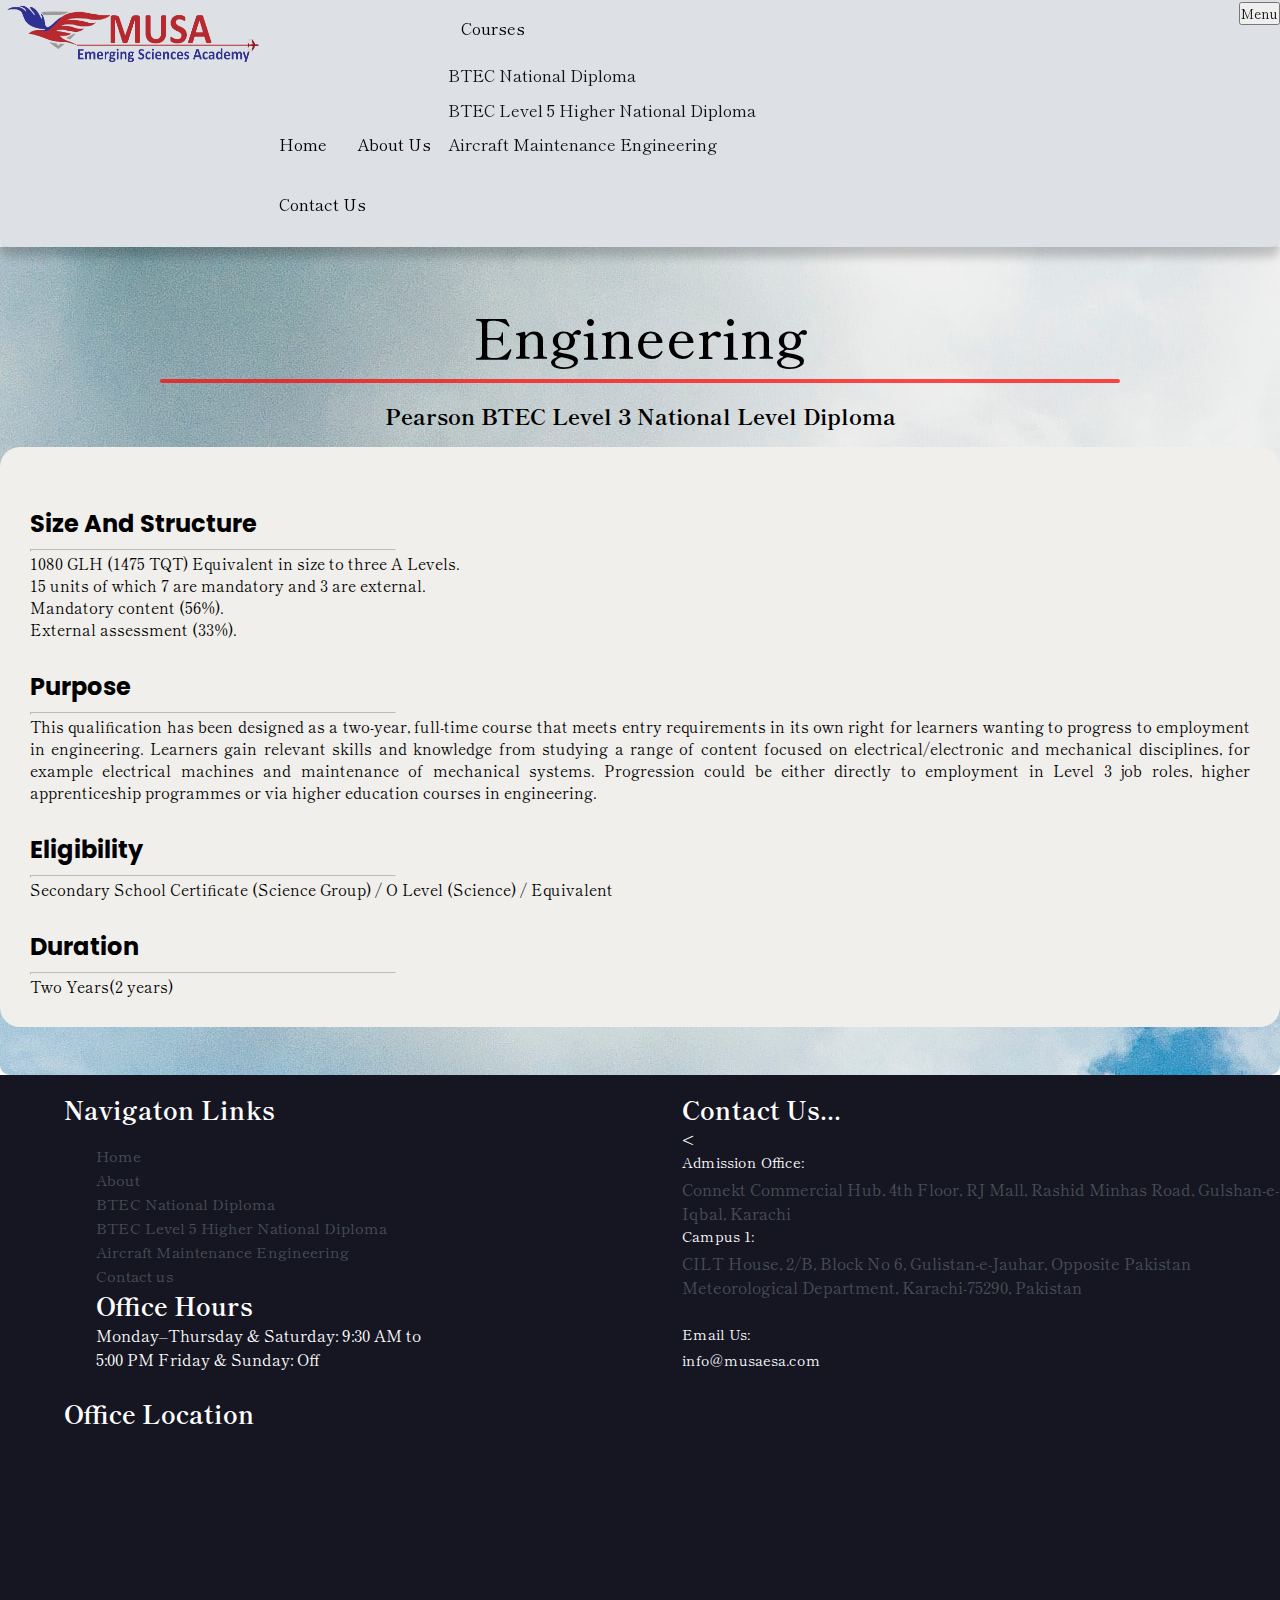
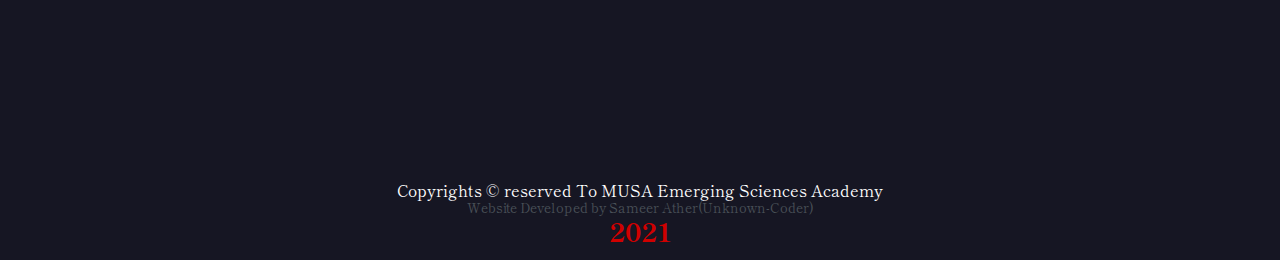
<file: engineering.html>
<!DOCTYPE html>
<html>
<head>
	<meta charset="utf-8">
	<title>MUSAESA | BTEC National Diploma</title>
	<!-- CSS LINK -->
    <link rel="stylesheet" href="https://cdnjs.cloudflare.com/ajax/libs/animate.css/4.1.1/animate.min.css"/>
    <link href="https://cdn.jsdelivr.net/npm/bootstrap@5.0.0-beta2/dist/css/bootstrap.min.css" rel="stylesheet" integrity="sha384-BmbxuPwQa2lc/FVzBcNJ7UAyJxM6wuqIj61tLrc4wSX0szH/Ev+nYRRuWlolflfl" crossorigin="anonymous">
	<script src="https://cdn.jsdelivr.net/npm/bootstrap@5.0.0-beta2/dist/js/bootstrap.bundle.min.js" integrity="sha384-b5kHyXgcpbZJO/tY9Ul7kGkf1S0CWuKcCD38l8YkeH8z8QjE0GmW1gYU5S9FOnJ0" crossorigin="anonymous"></script>
	<link rel="stylesheet" type="text/css" href="css/engineering.css">
	<!-- FONT AWESOME LINK CDN -->
	<link rel="stylesheet" href="https://pro.fontawesome.com/releases/v5.10.0/css/all.css" integrity="sha384-AYmEC3Yw5cVb3ZcuHtOA93w35dYTsvhLPVnYs9eStHfGJvOvKxVfELGroGkvsg+p" crossorigin="anonymous"/>
</head>
<body class="animate__animated animate__fadeInLeft">
    <header>
		<div class="head">
			<div class="logo-part">
				<img src="assets/WhatsApp_Image_2021-02-26_at_10.58.27_PM-removebg-preview.png" alt="logo">
			</div>
			<div class="collapse" id="navbarToggleExternalContent">
			<div class="bg-transparent p-4">
				<div class="nav-links">
				  <nav class="navbar navbar-expand-lg navbar-light bg-light">
					<div class="collapse navbar-collapse" id="navbarSupportedContent">
					  <ul class="navbar-nav mr-auto">
						<li class="nav-item active">
							<a class="nav-link" href="index.html" target="_blank">Home</a>
						</li>
						<li class="nav-item">
						  <a class="nav-link" href="about.html" target="_blank">About Us</a>
						</li>
						<li class="nav-item dropdown">
						  <a class="nav-link dropdown-toggle" href="#" id="navbarDropdown" role="button" data-toggle="dropdown" aria-haspopup="true" aria-expanded="false">
							Courses
						  </a>
						  <div class="dropdown-menu" aria-labelledby="navbarDropdown">
							<a class="dropdown-item" href="btecnationaldiploma.html" target="_blank">BTEC National Diploma</a>
							<a class="dropdown-item" href="btecnationaldiploma5.html" target="_blank">BTEC Level 5 Higher National Diploma</a>
							<a class="dropdown-item" href="AircraftMaintenance.html" target="_blank">Aircraft Maintenance Engineering</a>
						  </div>
						</li>
						<li class="nav-item">
						  <a class="nav-link" href="contactus.html">Contact Us</a>
						</li>
					  </ul>
					</div>
				  </nav>
				</div>
			</div>
			</div>
			<nav class="navbar navbar-dark bg-transparent">
			<div class="container-fluid">
				<button class="navbar-toggler" type="button" data-bs-toggle="collapse" data-bs-target="#navbarToggleExternalContent" aria-controls="navbarToggleExternalContent" aria-expanded="false" aria-label="Toggle navigation">
				<span>Menu</span>
				</button>
			</div>
			</nav>
		</div>
	</header>
    <section>
            <div class="container">
                <div class="heading">
                    <h1>Engineering</h1>
                    <hr>
                    <h3>Pearson BTEC Level 3 National Level Diploma</h3>
                </div>
                <div class="card">
                    <h2>Size And Structure</h2>
					<hr>
                    <p>1080 GLH (1475 TQT) Equivalent in size to three A Levels.<br>
                        15 units of which 7 are mandatory and 3 are external.<br>
                        Mandatory content (56%).<br>
                        External assessment (33%).</p>
                    <h2>Purpose</h2>
					<hr>
                    <p>This qualification has been designed as a two-year, full-time course that meets entry requirements in its own right for learners wanting to progress to employment in engineering. Learners gain relevant skills and knowledge from studying a range of content focused on electrical/electronic and mechanical disciplines, for example electrical machines and maintenance of mechanical systems. Progression could be either directly to employment in Level 3 job roles, higher apprenticeship programmes or via higher education courses in engineering.</p>
                    <h2>Eligibility</h2>
					<hr>
                    <p>Secondary School Certificate (Science Group) / O Level (Science) / Equivalent</p>
                    <h2>Duration</h2>
					<hr>
                    <p>Two Years(2 years)</p>	
                </div>
            </div>
    </section>
    <footer>
		<div class="footer-grid">
			<div class="column1">
				<h3>Navigaton Links</h3>
				<div class="nav-links">
				<ul>
					<li><a href="home.html" target="_blank">Home</a></li>
					<li><a href="about.html" target="_blank">About</a></li>
					<li><a href="btecnationaldiploma.html" target="_blank">BTEC National Diploma</a></li>
					<li><a href="btecnationaldiploma5.html" target="_blank">BTEC Level 5 Higher National Diploma</a></li>
					<li><a href="AircraftMaintenance.html" target="_blank">Aircraft Maintenance Engineering</a></li>
					<li><a href="contactus.html" target="_blank">Contact us</a></li>
				</ul>
				<h3>Office Hours</h3>
				<p>Monday–Thursday & Saturday: 9:30 AM to<br> 5:00 PM Friday & Sunday: Off</p>
			</div>
			</div>
			<div class="column2">
				<h3>Contact Us...</h3>
				<<div>
					<p>Admission Office:</p>
					<a href="https://goo.gl/maps/kojVz5duQt3kHqSd8" target="_blank">Connekt Commercial Hub, 4th Floor, RJ Mall, Rashid Minhas Road, Gulshan-e-Iqbal, Karachi</a>
					<p>Campus 1:</p>
					<a href="https://goo.gl/maps/sPVMpzR8kDWGMQJK7" target="_blank">CILT House, 2/B, Block No 6, Gulistan-e-Jauhar, Opposite Pakistan Meteorological Department, Karachi-75290, Pakistan</a><br><br>
					<p>Email Us:</p>
					<p>info@musaesa.com</p>
				</div>
			</div>
			<div class="column3">
				<h3>Office Location</h3>
				<iframe src="https://www.google.com/maps/embed?pb=!1m14!1m8!1m3!1d1809.4259948677256!2d67.1146922!3d24.9030298!3m2!1i1024!2i768!4f13.1!3m3!1m2!1s0x3eb339b315dd62cd%3A0x4814990e74e37937!2sR.%20J.%20Shopping%20Mall!5e0!3m2!1sen!2s!4v1615192204586!5m2!1sen!2s"style="border:0;" width="330" height="250" allowfullscreen="" loading="lazy"></iframe>
			</div>
		</div>
		<div class="footer-social-links">
			<a href="https://www.facebook.com/musaesaofficial/" target="_blank"><i class="fab fa-facebook"></i></a>
			<a href="https://www.youtube.com/channel/UCkGWfAx1ch8S1QNR-v6APsQ" target="_blank"><i class="fab fa-youtube yt"></i></a>
			<a href="https://webmail.musaesa.com/" target="_blank"><i class="fas fa-link"></i></a>
			<a href="https://twitter.com/musaesaofficial/" target="_blank"><i class="fab fa-twitter"></i></a>
		</div>
		<div class="copyright">
			<small><span class="c1">Copyrights &copy; reserved To MUSA Emerging Sciences Academy</span><br><span class="c2">Website Developed by Sameer Ather(Unknown-Coder)<br></span><span class="c3">2021</span></small>
		</div>
	</footer>
</body>
</html>
</file>
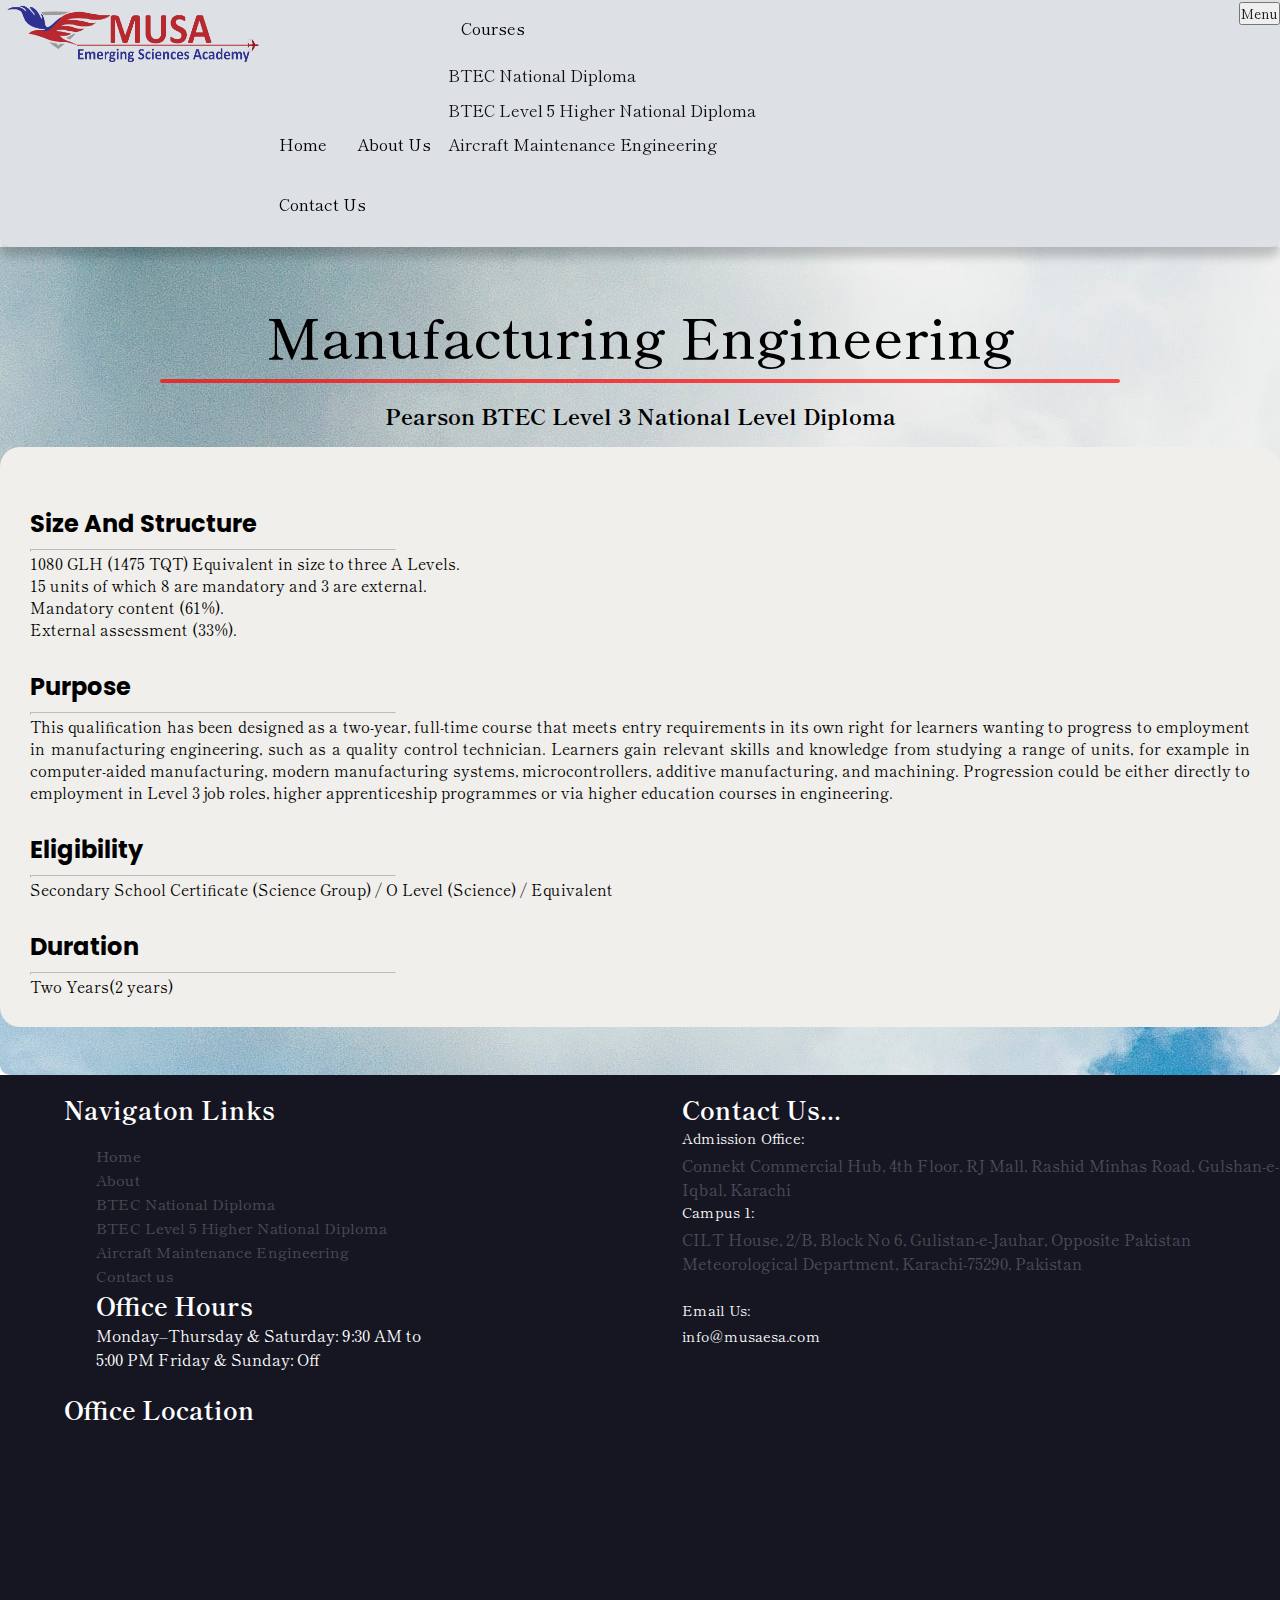
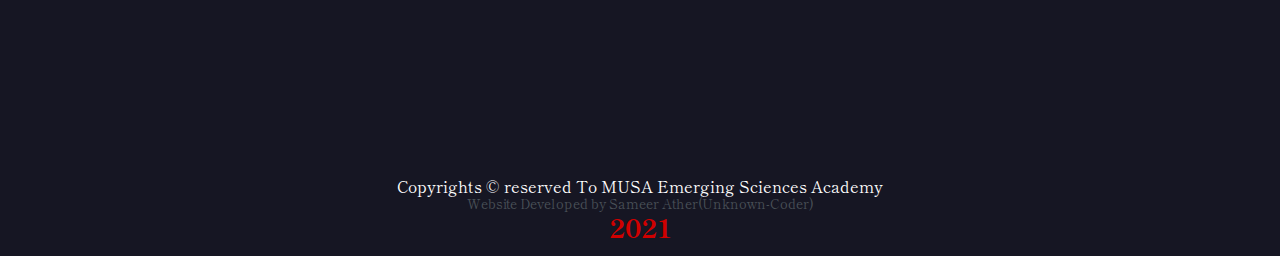
<file: manufacturing.html>
<!DOCTYPE html>
<html>
<head>
	<meta charset="utf-8">
	<title>MUSAESA | BTEC National Diploma</title>
	<!-- CSS LINK -->
    <link rel="stylesheet" href="https://cdnjs.cloudflare.com/ajax/libs/animate.css/4.1.1/animate.min.css"/>
    <link href="https://cdn.jsdelivr.net/npm/bootstrap@5.0.0-beta2/dist/css/bootstrap.min.css" rel="stylesheet" integrity="sha384-BmbxuPwQa2lc/FVzBcNJ7UAyJxM6wuqIj61tLrc4wSX0szH/Ev+nYRRuWlolflfl" crossorigin="anonymous">
	<script src="https://cdn.jsdelivr.net/npm/bootstrap@5.0.0-beta2/dist/js/bootstrap.bundle.min.js" integrity="sha384-b5kHyXgcpbZJO/tY9Ul7kGkf1S0CWuKcCD38l8YkeH8z8QjE0GmW1gYU5S9FOnJ0" crossorigin="anonymous"></script>
	<link rel="stylesheet" type="text/css" href="css/engineering.css">
	<!-- FONT AWESOME LINK CDN -->
	<link rel="stylesheet" href="https://pro.fontawesome.com/releases/v5.10.0/css/all.css" integrity="sha384-AYmEC3Yw5cVb3ZcuHtOA93w35dYTsvhLPVnYs9eStHfGJvOvKxVfELGroGkvsg+p" crossorigin="anonymous"/>
</head>
<body class="animate__animated animate__fadeInLeft">
    <header>
		<div class="head">
			<div class="logo-part">
				<img src="assets/WhatsApp_Image_2021-02-26_at_10.58.27_PM-removebg-preview.png" alt="logo">
			</div>
			<div class="collapse" id="navbarToggleExternalContent">
			<div class="bg-transparent p-4">
				<div class="nav-links">
				  <nav class="navbar navbar-expand-lg navbar-light bg-light">
					<div class="collapse navbar-collapse" id="navbarSupportedContent">
					  <ul class="navbar-nav mr-auto">
						<li class="nav-item active">
							<a class="nav-link" href="index.html" target="_blank">Home</a>
						</li>
						<li class="nav-item">
						  <a class="nav-link" href="about.html" target="_blank">About Us</a>
						</li>
						<li class="nav-item dropdown">
						  <a class="nav-link dropdown-toggle" href="#" id="navbarDropdown" role="button" data-toggle="dropdown" aria-haspopup="true" aria-expanded="false">
							Courses
						  </a>
						  <div class="dropdown-menu" aria-labelledby="navbarDropdown">
							<a class="dropdown-item" href="btecnationaldiploma.html" target="_blank">BTEC National Diploma</a>
							<a class="dropdown-item" href="btecnationaldiploma5.html" target="_blank">BTEC Level 5 Higher National Diploma</a>
							<a class="dropdown-item" href="AircraftMaintenance.html" target="_blank">Aircraft Maintenance Engineering</a>
						  </div>
						</li>
						<li class="nav-item">
						  <a class="nav-link" href="contactus.html">Contact Us</a>
						</li>
					  </ul>
					</div>
				  </nav>
				</div>
			</div>
			</div>
			<nav class="navbar navbar-dark bg-transparent">
			<div class="container-fluid">
				<button class="navbar-toggler" type="button" data-bs-toggle="collapse" data-bs-target="#navbarToggleExternalContent" aria-controls="navbarToggleExternalContent" aria-expanded="false" aria-label="Toggle navigation">
				<span>Menu</span>
				</button>
			</div>
			</nav>
		</div>
	</header>
    <section>
            <div class="container">
                <div class="heading">
                    <h1>Manufacturing Engineering</h1>
                    <hr>
                    <h3>Pearson BTEC Level 3 National Level Diploma</h3>
                </div>
                <div class="card">
                    <h2>Size And Structure</h2>
					<hr>
                    <p>1080 GLH (1475 TQT) Equivalent in size to three A Levels.<br>
                        15 units of which 8 are mandatory and 3 are external.<br>
                        Mandatory content (61%).<br>
                        External assessment (33%).</p>
                    <h2>Purpose</h2>
					<hr>
                    <p>This qualification has been designed as a two-year, full-time course that meets entry requirements in its own right for learners wanting to progress to employment in manufacturing engineering, such as a quality control technician. Learners gain relevant skills and knowledge from studying a range of units, for example in computer-aided manufacturing, modern
                        manufacturing systems, microcontrollers, additive manufacturing, and machining. Progression could be either directly to employment in Level 3 job roles, higher apprenticeship programmes or via higher education courses in engineering.</p>
                    <h2>Eligibility</h2>
					<hr>
                    <p>Secondary School Certificate (Science Group) / O Level (Science) / Equivalent</p>
                    <h2>Duration</h2>
					<hr>
                    <p>Two Years(2 years)</p>	
                </div>
            </div>
    </section>
    <footer>
		<div class="footer-grid">
			<div class="column1">
				<h3>Navigaton Links</h3>
				<div class="nav-links">
				<ul>
					<li><a href="home.html" target="_blank">Home</a></li>
					<li><a href="about.html" target="_blank">About</a></li>
					<li><a href="btecnationaldiploma.html" target="_blank">BTEC National Diploma</a></li>
					<li><a href="btecnationaldiploma5.html" target="_blank">BTEC Level 5 Higher National Diploma</a></li>
					<li><a href="AircraftMaintenance.html" target="_blank">Aircraft Maintenance Engineering</a></li>
					<li><a href="contactus.html" target="_blank">Contact us</a></li>
				</ul>
				<h3>Office Hours</h3>
				<p>Monday–Thursday & Saturday: 9:30 AM to<br> 5:00 PM Friday & Sunday: Off</p>
			</div>
			</div>
			<div class="column2">
				<h3>Contact Us...</h3>
				<div>
					<p>Admission Office:</p>
					<a href="https://goo.gl/maps/kojVz5duQt3kHqSd8" target="_blank">Connekt Commercial Hub, 4th Floor, RJ Mall, Rashid Minhas Road, Gulshan-e-Iqbal, Karachi</a>
					<p>Campus 1:</p>
					<a href="https://goo.gl/maps/sPVMpzR8kDWGMQJK7" target="_blank">CILT House, 2/B, Block No 6, Gulistan-e-Jauhar, Opposite Pakistan Meteorological Department, Karachi-75290, Pakistan</a><br><br>
					<p>Email Us:</p>
					<p>info@musaesa.com</p>
				</div>
			</div>
			<div class="column3">
				<h3>Office Location</h3>
				<iframe src="https://www.google.com/maps/embed?pb=!1m14!1m8!1m3!1d1809.4259948677256!2d67.1146922!3d24.9030298!3m2!1i1024!2i768!4f13.1!3m3!1m2!1s0x3eb339b315dd62cd%3A0x4814990e74e37937!2sR.%20J.%20Shopping%20Mall!5e0!3m2!1sen!2s!4v1615192204586!5m2!1sen!2s"style="border:0;" width="330" height="250" allowfullscreen="" loading="lazy"></iframe>
			</div>
		</div>
		<div class="footer-social-links">
			<a href="https://www.facebook.com/musaesaofficial/" target="_blank"><i class="fab fa-facebook"></i></a>
			<a href="https://www.youtube.com/channel/UCkGWfAx1ch8S1QNR-v6APsQ" target="_blank"><i class="fab fa-youtube yt"></i></a>
			<a href="https://webmail.musaesa.com/" target="_blank"><i class="fas fa-link"></i></a>
			<a href="https://twitter.com/musaesaofficial/" target="_blank"><i class="fab fa-twitter"></i></a>
		</div>
		<div class="copyright">
			<small><span class="c1">Copyrights &copy; reserved To MUSA Emerging Sciences Academy</span><br><span class="c2">Website Developed by Sameer Ather(Unknown-Coder)<br></span><span class="c3">2021</span></small>
		</div>
	</footer>
</body>
</html>
</file>
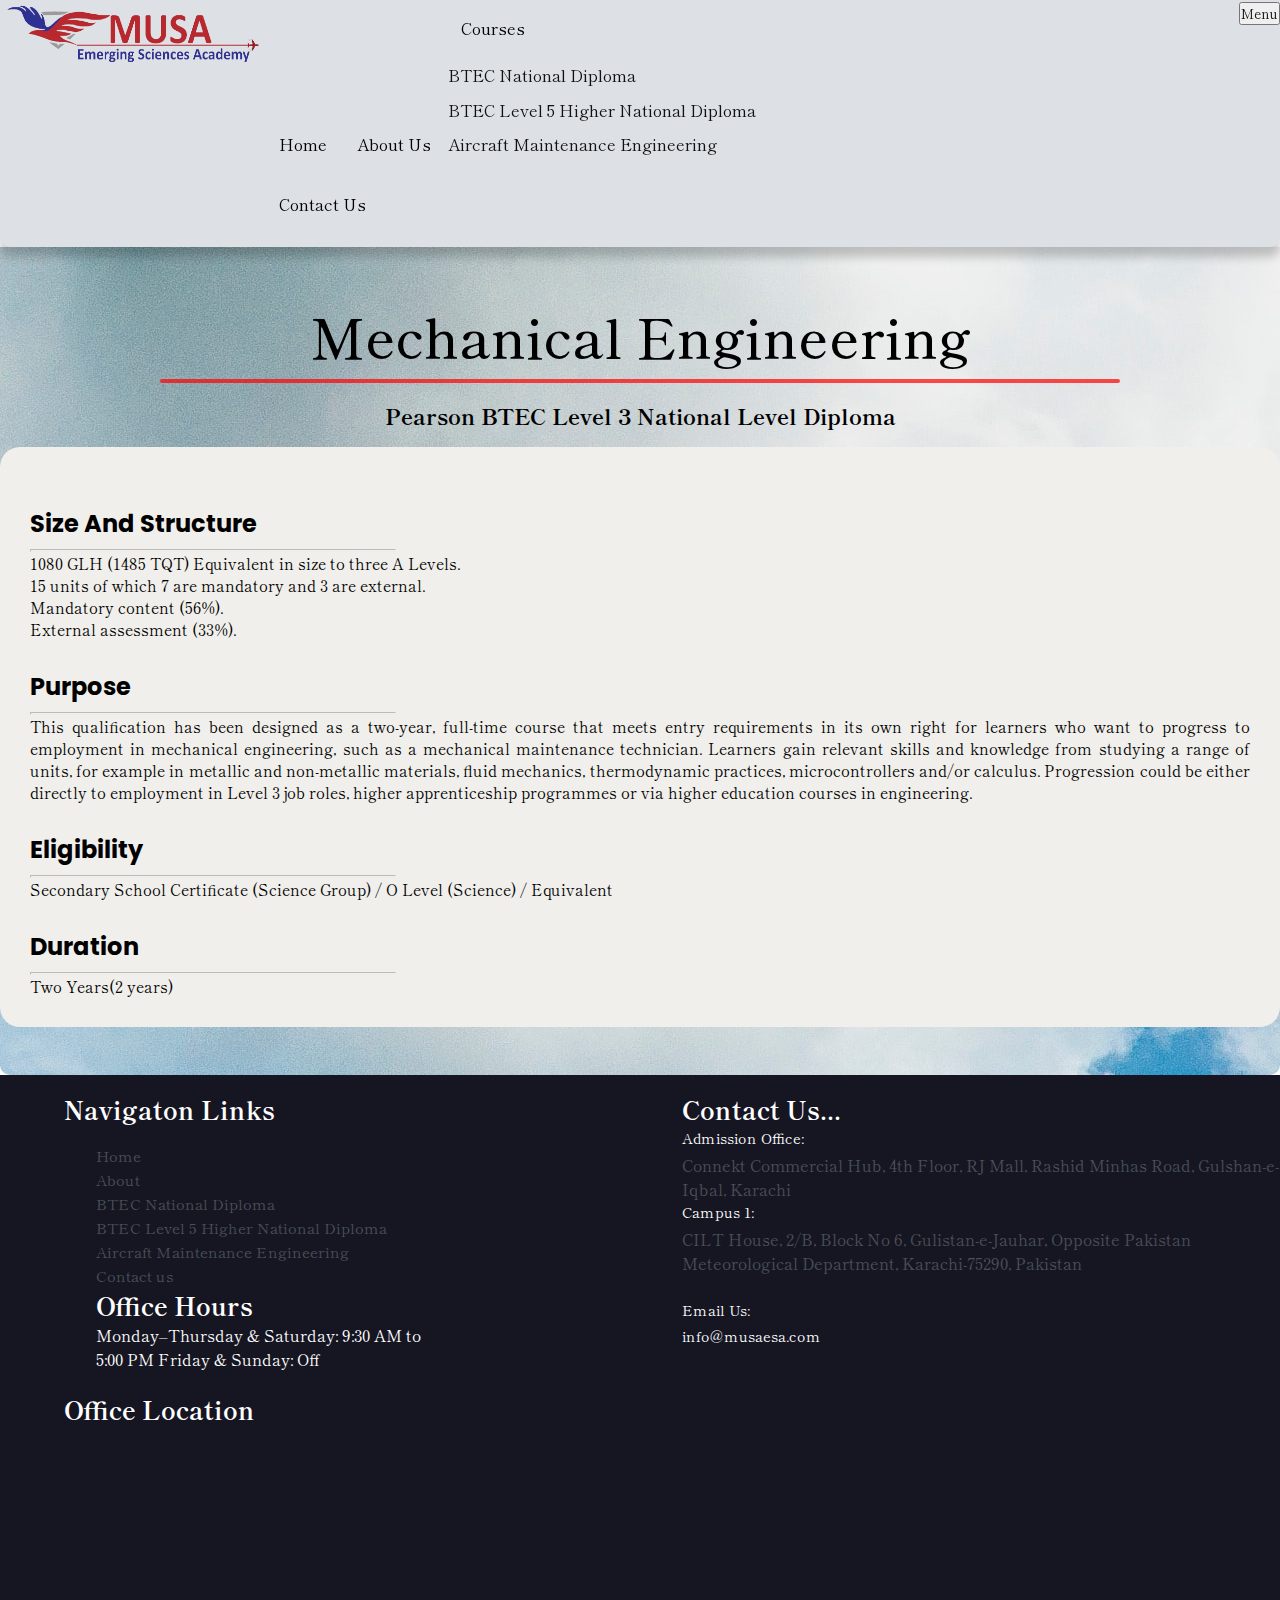
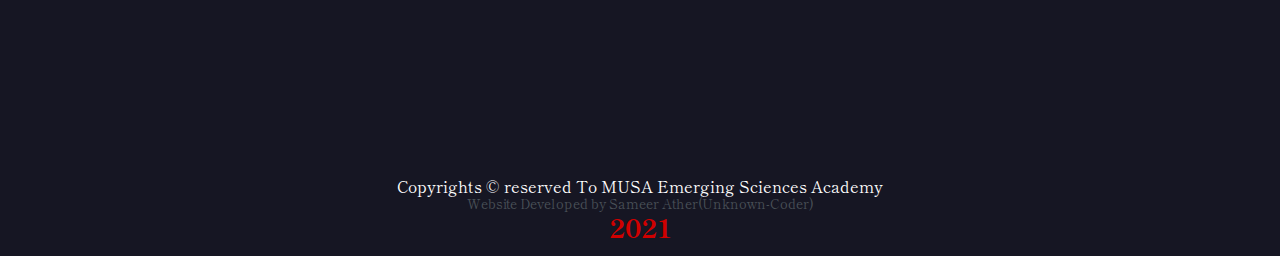
<file: mechanical.html>
<!DOCTYPE html>
<html>
<head>
	<meta charset="utf-8">
	<title>MUSAESA | BTEC National Diploma</title>
	<!-- CSS LINK -->
    <link rel="stylesheet" href="https://cdnjs.cloudflare.com/ajax/libs/animate.css/4.1.1/animate.min.css"/>
    <link href="https://cdn.jsdelivr.net/npm/bootstrap@5.0.0-beta2/dist/css/bootstrap.min.css" rel="stylesheet" integrity="sha384-BmbxuPwQa2lc/FVzBcNJ7UAyJxM6wuqIj61tLrc4wSX0szH/Ev+nYRRuWlolflfl" crossorigin="anonymous">
	<script src="https://cdn.jsdelivr.net/npm/bootstrap@5.0.0-beta2/dist/js/bootstrap.bundle.min.js" integrity="sha384-b5kHyXgcpbZJO/tY9Ul7kGkf1S0CWuKcCD38l8YkeH8z8QjE0GmW1gYU5S9FOnJ0" crossorigin="anonymous"></script>
	<link rel="stylesheet" type="text/css" href="css/engineering.css">
	<!-- FONT AWESOME LINK CDN -->
	<link rel="stylesheet" href="https://pro.fontawesome.com/releases/v5.10.0/css/all.css" integrity="sha384-AYmEC3Yw5cVb3ZcuHtOA93w35dYTsvhLPVnYs9eStHfGJvOvKxVfELGroGkvsg+p" crossorigin="anonymous"/>
</head>
<body class="animate__animated animate__fadeInLeft">
    <header>
		<div class="head">
			<div class="logo-part">
				<img src="assets/WhatsApp_Image_2021-02-26_at_10.58.27_PM-removebg-preview.png" alt="logo">
			</div>
			<div class="collapse" id="navbarToggleExternalContent">
			<div class="bg-transparent p-4">
				<div class="nav-links">
				  <nav class="navbar navbar-expand-lg navbar-light bg-light">
					<div class="collapse navbar-collapse" id="navbarSupportedContent">
					  <ul class="navbar-nav mr-auto">
						<li class="nav-item active">
							<a class="nav-link" href="index.html" target="_blank">Home</a>
						</li>
						<li class="nav-item">
						  <a class="nav-link" href="about.html" target="_blank">About Us</a>
						</li>
						<li class="nav-item dropdown">
						  <a class="nav-link dropdown-toggle" href="#" id="navbarDropdown" role="button" data-toggle="dropdown" aria-haspopup="true" aria-expanded="false">
							Courses
						  </a>
						  <div class="dropdown-menu" aria-labelledby="navbarDropdown">
							<a class="dropdown-item" href="btecnationaldiploma.html" target="_blank">BTEC National Diploma</a>
							<a class="dropdown-item" href="btecnationaldiploma5.html" target="_blank">BTEC Level 5 Higher National Diploma</a>
							<a class="dropdown-item" href="AircraftMaintenance.html" target="_blank">Aircraft Maintenance Engineering</a>
						  </div>
						</li>
						<li class="nav-item">
						  <a class="nav-link" href="contactus.html">Contact Us</a>
						</li>
					  </ul>
					</div>
				  </nav>
				</div>
			</div>
			</div>
			<nav class="navbar navbar-dark bg-transparent">
			<div class="container-fluid">
				<button class="navbar-toggler" type="button" data-bs-toggle="collapse" data-bs-target="#navbarToggleExternalContent" aria-controls="navbarToggleExternalContent" aria-expanded="false" aria-label="Toggle navigation">
				<span>Menu</span>
				</button>
			</div>
			</nav>
		</div>
	</header>
    <section>
            <div class="container">
                <div class="heading">
                    <h1>Mechanical Engineering</h1>
                    <hr>
                    <h3>Pearson BTEC Level 3 National Level Diploma</h3>
                </div>
                <div class="card">
                    <h2>Size And Structure</h2>
					<hr>
                    <p>1080 GLH (1485 TQT) Equivalent in size to three A Levels.<br>
                        15 units of which 7 are mandatory and 3 are external.<br>
                        Mandatory content (56%).<br>
                        External assessment (33%).</p>
                    <h2>Purpose</h2>
					<hr>
                    <p>This qualification has been designed as a two-year, full-time course that meets entry requirements in its own right for learners who want to progress to employment in mechanical engineering, such as a mechanical maintenance technician. Learners gain relevant skills and knowledge from studying a range of units, for example in metallic and non-metallic materials, fluid mechanics, thermodynamic practices, microcontrollers and/or calculus. Progression could be either directly to employment in Level 3 job roles, higher apprenticeship programmes or via higher education courses in engineering.</p>
                    <h2>Eligibility</h2>
					<hr>
                    <p>Secondary School Certificate (Science Group) / O Level (Science) / Equivalent</p>
                    <h2>Duration</h2>
					<hr>
                    <p>Two Years(2 years)</p>	
                </div>
            </div>
    </section>
    <footer>
		<div class="footer-grid">
			<div class="column1">
				<h3>Navigaton Links</h3>
				<div class="nav-links">
				<ul>
					<li><a href="home.html" target="_blank">Home</a></li>
					<li><a href="about.html" target="_blank">About</a></li>
					<li><a href="btecnationaldiploma.html" target="_blank">BTEC National Diploma</a></li>
					<li><a href="btecnationaldiploma5.html" target="_blank">BTEC Level 5 Higher National Diploma</a></li>
					<li><a href="AircraftMaintenance.html" target="_blank">Aircraft Maintenance Engineering</a></li>
					<li><a href="contactus.html" target="_blank">Contact us</a></li>
				</ul>
				<h3>Office Hours</h3>
				<p>Monday–Thursday & Saturday: 9:30 AM to<br> 5:00 PM Friday & Sunday: Off</p>
			</div>
			</div>
			<div class="column2">
				<h3>Contact Us...</h3>
				<div>
					<p>Admission Office:</p>
					<a href="https://goo.gl/maps/kojVz5duQt3kHqSd8" target="_blank">Connekt Commercial Hub, 4th Floor, RJ Mall, Rashid Minhas Road, Gulshan-e-Iqbal, Karachi</a>
					<p>Campus 1:</p>
					<a href="https://goo.gl/maps/sPVMpzR8kDWGMQJK7" target="_blank">CILT House, 2/B, Block No 6, Gulistan-e-Jauhar, Opposite Pakistan Meteorological Department, Karachi-75290, Pakistan</a><br><br>
					<p>Email Us:</p>
					<p>info@musaesa.com</p>
				</div>
			</div>
			<div class="column3">
				<h3>Office Location</h3>
				<iframe src="https://www.google.com/maps/embed?pb=!1m14!1m8!1m3!1d1809.4259948677256!2d67.1146922!3d24.9030298!3m2!1i1024!2i768!4f13.1!3m3!1m2!1s0x3eb339b315dd62cd%3A0x4814990e74e37937!2sR.%20J.%20Shopping%20Mall!5e0!3m2!1sen!2s!4v1615192204586!5m2!1sen!2s"style="border:0;" width="330" height="250" allowfullscreen="" loading="lazy"></iframe>
			</div>
		</div>
		<div class="footer-social-links">
			<a href="https://www.facebook.com/musaesaofficial/" target="_blank"><i class="fab fa-facebook"></i></a>
			<a href="https://www.youtube.com/channel/UCkGWfAx1ch8S1QNR-v6APsQ" target="_blank"><i class="fab fa-youtube yt"></i></a>
			<a href="https://webmail.musaesa.com/" target="_blank"><i class="fas fa-link"></i></a>
			<a href="https://twitter.com/musaesaofficial/" target="_blank"><i class="fab fa-twitter"></i></a>
		</div>
		<div class="copyright">
			<small><span class="c1">Copyrights &copy; reserved To MUSA Emerging Sciences Academy</span><br><span class="c2">Website Developed by Sameer Ather(Unknown-Coder)<br></span><span class="c3">2021</span></small>
		</div>
	</footer>
</body>
</html>
</file>
<file: css/engineering.css>
@import url('https://fonts.googleapis.com/css2?family=Poppins:ital,wght@0,300;0,400;0,600;0,700;1,200&display=swap');
@import url("https://fonts.googleapis.com/css2?family=Shippori+Mincho+B1&display=swap");
@import url('https://fonts.googleapis.com/css2?family=Montserrat:wght@300;400;500;600;700&display=swap');
@import url('https://fonts.googleapis.com/css2?family=Great+Vibes&display=swap');
/* font-family: 'poppins', sans-serif; */
/* font-family: 'Montserrat', sans-serif; */
/* font-family: 'Great Vibes', cursive; */


/* --------VARIABLES------------ */

:root{
	font-family: 'Shippori Mincho B1', serif;
	--animate-duration: 1000ms;
  	--animate-delay: 1s;
}
/* Global */

*{
	padding: 0;
	margin: 0;
	box-sizing: border-box;
	font-family: 'Shippori Mincho B1', serif;
}

.btn{
	outline: none;
	cursor: pointer;
	border: none;
}

.container{
	margin: auto;
	width: 100%;
	height: auto;
	position: relative;
	padding-top: 1em;
}

ul{
	list-style-type: none;
}

a{
	text-decoration: none;
	display: inline-block;
}

button:active {
	transform: scale(0.95);
}

section {
    width: 100%;
    height: 100%;
	border-bottom-left-radius: 10px;
	border-bottom-right-radius: 10px;
	overflow: hidden;
    background-image: url("lina-white-eZUaKlYDD8k-unsplash.jpg")
}

/* -=====-----HEADER------------ */

.head{
	display: flex;
	justify-content: space-between;
	z-index: 1000;
}

.head .logo-part{
	margin: .2em .3em;
}

.head .nav-links ul{
	margin: 0.2em .8em .5em 0;
}

.head .nav-links ul li{
	display: inline-block;
}

.head .nav-links ul a{
	display: inline-block;
	margin: 0;
	font-size: 1.02em;
	color: rgb(17, 17, 17);
	padding-bottom: 0.625em;
	position: relative;
}

.head .nav-item .nav-link{
	margin: 0.8em;
	transition: all 0.4s;
}

.head .nav-item .nav-link:hover {
	color: #d00000;
	transform: scale(1.2);
	font-weight: 600;
}

.dropdown-item{
	width: 93%;
}

.container-fluid span {
	color: #151616;
}

header{
	z-index: 1000;
	box-shadow: 0 10px 10px rgba(0, 0, 0, 0.2);
	background: #dde1e6;
	position: sticky;
	top: 0;
	left: 0;
	border-bottom-left-radius: 10px;
	border-bottom-right-radius: 10px;
}

.head .nav-item .nav-link{
	opacity:1;
	color: #000;
}

.dropdown:hover > .dropdown-menu{
	display: block;
	background-color:#dde1e6;
}

.bg-light{
	background-color: #dde1e6 !important;
	padding: 0;
}


.logo-part img{
    width:16em;
    height:4em;
	filter: brightness(100%);
}

section .heading{
	text-align: center;
}

section .heading h1{
	margin-top: 2rem;
	text-align: center;
	font-size: 55px;
	font-weight: 500;
	font-family: 'Shippori Mincho B1', serif;
}

section .heading hr{
	width: 75%;
    display: inline-block;
    background-color: #ff0000;
	opacity: 0.7;
    height: 4px;
    border: none;
    border-radius: 5rem;
    margin-bottom: 0.7rem;
    text-align: center;
}

/* --------------CONTENT PART--------------- */

.card{
	padding: 30px;
	border-radius: 20px;
	background: #f0efeb;
	margin: 1rem 0 3rem 0;
}

.card span{
	margin-bottom: 1rem;
	display: inline-block;
	transform: translateY(-50%);
}

.card h2{
	margin: 1.8rem 0 .5rem 0;
	opacity: 1;
    font-family: 'poppins', sans-serif;
}

.card p{
	font-size: 15.4px;
	text-align: justify;
}

.card ol li{
	text-align: justify;
}

h3 {
	font-size:22px;
}

.col-span-grid {
	display: grid;
	grid-template-columns: repeat(auto-fill, minmax(400px, 1fr));
	grid-gap: 20px;
}

.card hr {
	height: 3px;
	color: #ff0000;
	opacity: 0.6;
	width: 30%;
	margin-top:0;
}

/* ------------------------------------------ FOOTER ------------------------------------------------ */


footer{
	color: white;
	background: #161623;
	padding: 1rem 0rem;
	overflow-x: hidden;
}

footer .footer-grid{
	display: grid;
	grid-template-columns: repeat(auto-fill, minmax(420px, 1fr));
	grid-gap: 20px;
	margin-bottom: 3rem;
	margin-left: 4rem;
}

footer .footer-grid .column2 {
	align-items: center;
}

footer .footer-grid .column2 a {
	color: #495057;
}

footer .footer-grid .column2 a:hover {
	color: #ffffff;
}

footer .footer-grid .column1 .nav-links{
	margin: 1rem 0 0 2rem;
}

footer .footer-grid .column1 ul {
	padding:0;
}

footer .footer-grid .column1 .nav-links li a{
	color: #495057;
	font-size: 15px;
	line-height: .5;
	font-family: 'Shippori Mincho B1', serif;
}

footer .footer-grid .column1 .nav-links li a:hover{
	color: white;
}

footer .footer-grid .column2 p{
	font-size: 0.9em;
	font-family: 'Shippori Mincho B1', serif;
	margin-bottom: 0.35em;
}

footer .footer-grid h3{
	font-size: 25px;
	font-family: 'Shippori Mincho B1', serif;
}

footer .footer-social-links{
	margin-bottom: 1.5rem;
	text-align: center;
}

footer .footer-social-links a{
	color: #495057;
	font-size: 20px;
	display: inline-block;
	padding-right: 0.5em;
	margin-left: 1em;
}

footer .footer-social-links a i{
	font-size: 24px;
}

footer .footer-social-links a:hover{
	color: white;
}

footer .copyright{
	text-align: center;
	line-height: 1;
}

footer .copyright .c1{
	font-size: 16px;
}

footer .copyright .c2{
	color: #495057;
}

footer .copyright .c3{
	font-size: 25px;
	color: #d00000;
	font-weight: 800;
	display: inline-block;
	margin-top: 5px;
}
</file>
<file: css/contactus.css>
@import url('https://fonts.googleapis.com/css2?family=Poppins:ital,wght@0,300;0,400;0,600;0,700;1,200&display=swap');
@import url('https://fonts.googleapis.com/css2?family=Montserrat:wght@300;400;500;600;700&display=swap');
@import url('https://fonts.googleapis.com/css2?family=Great+Vibes&display=swap');
@import url("https://fonts.googleapis.com/css2?family=Shippori+Mincho+B1&display=swap");
/* font-family: 'Shippori Mincho B1', serif; */
/* font-family: 'poppins', sans-serif; */
/* font-family: 'Montserrat', sans-serif; */
/* font-family: 'Great Vibes', cursive; */


/* --------VARIABLES------------ */

:root{
	font-family: 'Shippori Mincho B1', serif;
}
video{
	filter: brightness(85%);
	width: 100%;
}

/* Global */

*{
	padding: 0;
	margin: 0;
	box-sizing: border-box;
	font-family: 'Shippori Mincho B1', serif;
}

.btn{
	outline: none;
	cursor: pointer;
	border: none;
}

.container{
	margin: auto;
	width: 100%;
	height: auto;
	position: relative;
	padding-top: 1em;
}

ul{
	list-style-type: none;
}

a{
	text-decoration: none;
	display: inline-block;
}

button:active {
	transform: scale(0.95);
}

section {
    width: 100%;
    height: 100%;
	border-bottom-left-radius: 4px;
	border-bottom-right-radius: 4px;
	overflow: hidden;
	background-size: cover;
    background-image: url("iwan-shimko-tCp2K2sYpFg-unsplash.jpg");
}

/* -=====-----HEADER------------ */

.head{
	display: flex;
	justify-content: space-between;
	z-index: 1000;
}

.head .logo-part{
	margin: .2em .3em;
}

.head .nav-links ul{
	margin: 0.2em .8em .5em 0;
}

.head .nav-links ul li{
	display: inline-block;
}

.head .nav-links ul a{
	display: inline-block;
	margin: 0.2em;
	font-size: 1.02em;
	color: rgb(17, 17, 17);
	padding-bottom: 0.225em;
	position: relative;
}

.head .nav-item .nav-link{
	margin: 0.8em;
	transition: all 0.45s;
}

.head .nav-item .nav-link:hover {
	color: #d00000;
	transform: scale(1.2);
	font-weight: 600;
}

.dropdown-item{
	width: 98%;
}

.container-fluid span {
	color: #151616;
}

header{
	z-index: 1000;
	box-shadow: 0 10px 10px rgba(0, 0, 0, 0.2);
	background: #dde1e6;
	position: sticky;
	top: 0;
	left: 0;
	border-bottom-left-radius: 10px;
	border-bottom-right-radius: 10px;
}

.dropdown:hover > .dropdown-menu{
	display: block;
	background-color:#dde1e6;
}

.bg-light{
	background-color: #dde1e6 !important;
	padding: 0;
}

.head .nav-item .nav-link{
	opacity:1;
	color: #000;
}

.logo-part img{
    width:16em;
    height:4em;
	filter: brightness(100%);
}

section .heading{
	text-align: center;
}

section .heading h1{
	margin-top: 2rem;
	text-align: center;
	font-size: 55px;
	font-weight: 500;
	font-family: 'Shippori Mincho B1', serif;
}

section .heading hr{
	width: 65%;
    display: inline-block;
    background-color: #ff0000;
	opacity: 0.5;
    height: 4px;
    border: none;
	margin-top: 0;
    border-radius: 5rem;
    margin-bottom: 0.9rem;
    text-align: center;
}


/* -----------------------------------------CONTACT-US-------------------------------------------------- */

.ctn-contain{
	display: flex;
	justify-content: center;
}

.ctn-contain .ctn-content{
	width: 900px;
	display: flex;
	justify-content: center;
}

.ctn-content form{
	width: 700px;
	display: flex;
	flex-direction: column;
	align-items: center;
	padding: 55px 0;
	border: 3px solid #d00000;
	margin-bottom: 5rem	;
	border-radius: 10px 10px 10px 10px;
}

.ctn-content form .flex{
	display: flex;
}

.ctn-content form .input-content{
	position: relative;
	width: 250px;
	margin: 0 5px 10px 5px;
}

.ctn-content form .input-content input{
	position: relative;
	width: 100%;
	padding: 15px 20px;
	border-radius: 15px;
	border: 2px solid black;
	outline: none;
	font-size: 14px;
}

.ctn-content form .input-content span{
	position: absolute;
	top: 26%;
	left: 10px;
	transition: .5s ease-in-out;
	padding: 0 5px;
	pointer-events: none;
}

.input-content .name:focus + span{
	transform: translate3d(10px, -120%, 0);
	font-size: 14px;
	background: white;
	border-radius: 5px;
	color: blue;
}
.input-content .name:valid + span{
	transform: translate3d(10px, -120%, 0);
	font-size: 14px;
	background: white;
	border-radius: 5px;
	color: blue;
}

.input-content .name:focus{
	border: 2px solid blue;
}
.input-content .name:valid{
	border: 2px solid blue;
}

form .text-area{
	position: relative;
	margin-top: 20px;
	display: flex;
}

form .text-area textarea{
	padding: 15px 20px;
	width: 100%;
	border-radius: 15px;
	border: 2px solid black;
	outline: none;
}

form .text-area span{
	position: absolute;
	top: 5%;
	left: 20px;
	padding: 0 5px;
	transition: .5s ease-in-out;
	pointer-events: none;
}

form .text-area textarea:valid + span{
	transform: translate3d( 5px, -120%, 0);
	font-size: 15px;
	background: white;
	color: blue;
}
form .text-area textarea:focus + span{
	transform: translate3d( 5px, -120%, 0);
	font-size: 15px;
	background: white;
	color: blue;
}

form .text-area textarea:focus{
	border: 2px solid blue;
}
form .text-area textarea:valid{
	border: 2px solid blue;
}



form .ctn-btn button{
	margin: 1rem 0 0 0;
	padding: .8rem 2.5rem;
	border-radius: 5px;
	background: #1e96fc;
	color: white;
	font-size: 16px;
	border: none;
	transition: 80ms;
}

form .ctn-btn button:active{
	transform: scale(.92);
}

.heading h1{
	color: rgb(29, 29, 29);
}


/* ------------------------------------------ FOOTER ------------------------------------------------ */


footer{
	color: white;
	background: #161623;
	padding: 1rem 0rem;
	overflow-x: hidden;
}

footer .footer-grid{
	display: grid;
	grid-template-columns: repeat(auto-fill, minmax(300px, 1fr));
	grid-gap: 20px;
	margin-bottom: 3rem;
	margin-left: 4rem;
}

footer .footer-grid .column2 {
	align-items: center;
}

footer .footer-grid .column2 a {
	color: #495057;
}

footer .footer-grid .column2 a:hover {
	color: #ffffff;
}

footer .footer-grid .column1 .nav-links{
	margin: 1rem 0 0 2rem;
}

footer .footer-grid .column1 ul {
	padding:0;
}

footer .footer-grid .column1 .nav-links li a{
	color: #495057;
	font-size: 15px;
	line-height: .5;
	font-family: 'Shippori Mincho B1', serif;
}

footer .footer-grid .column1 .nav-links li a:hover{
	color: white;
}

footer .footer-grid .column2 p{
	font-size: 0.9em;
	font-family: 'Shippori Mincho B1', serif;
	margin-bottom: 0.35em;
}

footer .footer-grid h3{
	font-size: 25px;
	font-family: 'Shippori Mincho B1', serif;
}

footer .footer-social-links{
	margin-bottom: 1.5rem;
	text-align: center;
}

footer .footer-social-links a{
	color: #495057;
	font-size: 20px;
	display: inline-block;
	padding-right: 0.5em;
	margin-left: 1em;
}

footer .footer-social-links a i{
	font-size: 24px;
}

footer .footer-social-links a:hover{
	color: white;
}

footer .copyright{
	text-align: center;
	line-height: 1;
}

footer .copyright .c1{
	font-size: 16px;
}

footer .copyright .c2{
	color: #495057;
}

footer .copyright .c3{
	font-size: 25px;
	color: #d00000;
	font-weight: 800;
	display: inline-block;
	margin-top: 5px;
}
</file>
